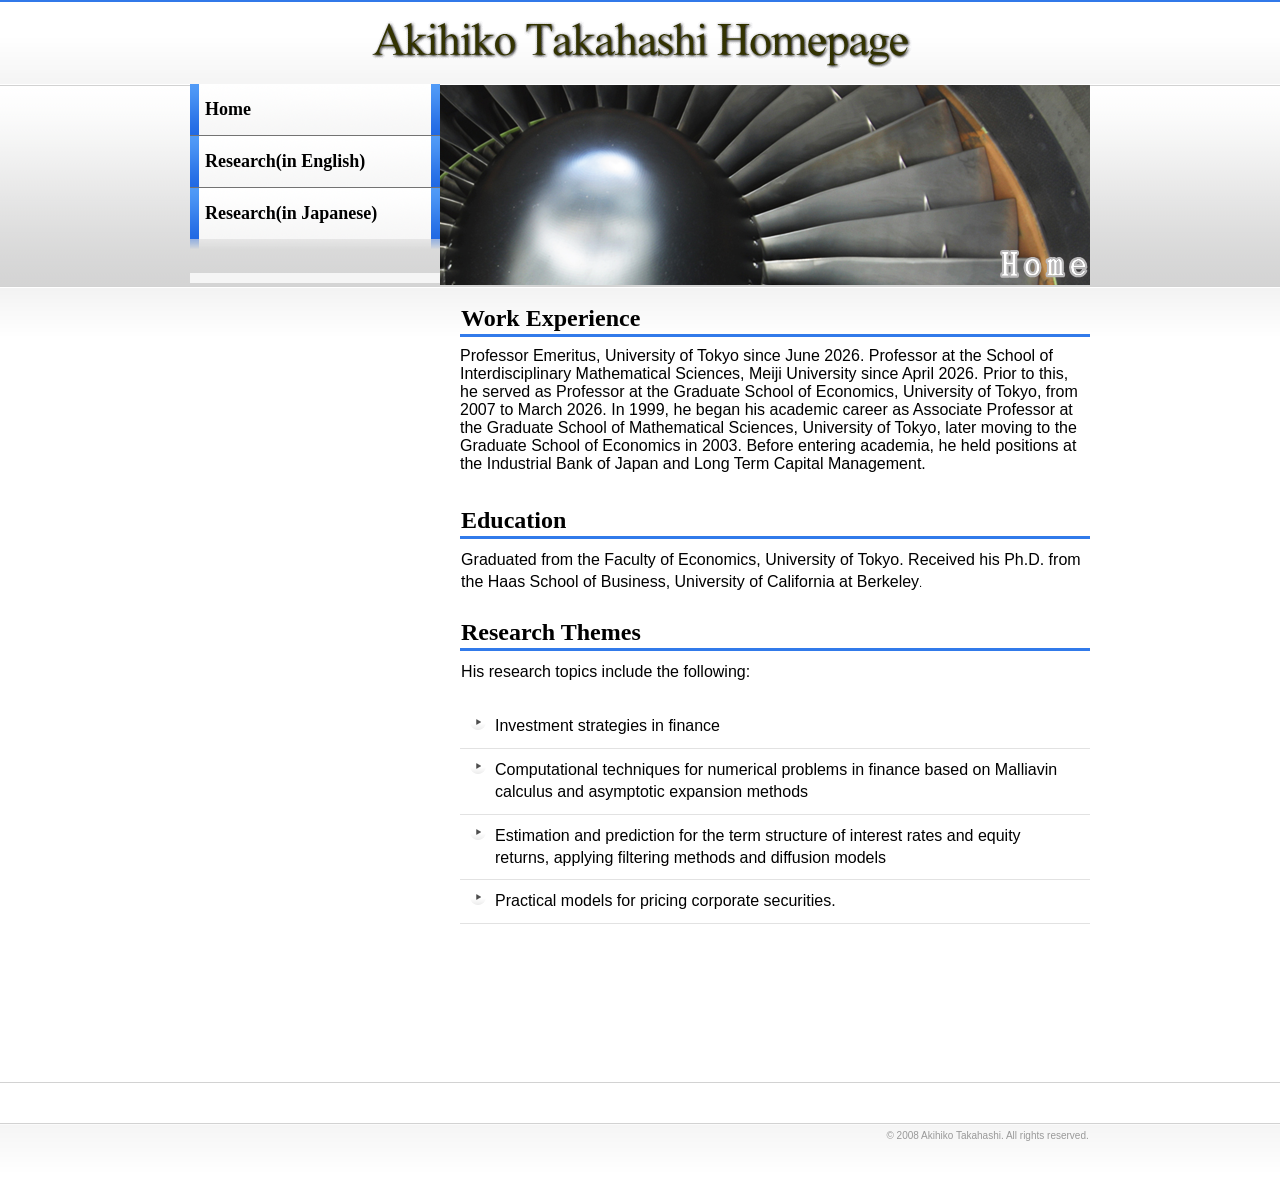
<file: index.html>
<!DOCTYPE HTML PUBLIC "-//W3C//DTD HTML 4.01 Transitional//EN" "http://www.w3.org/TR/html4/loose.dtd">
<html lang="ja">
<head>
<meta http-equiv="Content-Type" content="text/html; charset=UTF-8">
<meta http-equiv="Content-Style-Type" content="text/css">
<meta http-equiv="Content-Script-Type" content="text/javascript">
<meta name="GENERATOR" content="JustSystems Homepage Builder Version 17.0.1.0 for Windows">
<title>Akihiko Takahashi</title>
<link rel="stylesheet" href="hpbparts.css" type="text/css" id="hpbparts">
<link rel="stylesheet" href="container_1Ba_2c_left.css" type="text/css" id="hpbcontainer">
<link rel="stylesheet" href="main_1Ba_2c.css" type="text/css" id="hpbmain">
<link rel="stylesheet" href="user.css" type="text/css" id="hpbuser">
</head>
<body id="hpb-template-01-02a-01" class="hpb-layoutset-01"><!-- container -->
<div id="hpb-container">
  <!-- header -->
  <div id="hpb-header">
    <div id="hpb-headerMain">
      <p style="text-align : center;" align="center"><font size="+4" style="font-size : 310%;"><img src="logo112.gif" width="548" height="56" border="0" style="border-top-width : 0px;border-left-width : 0px;border-right-width : 0px;border-bottom-width : 0px;" alt="Akihiko Takahashi Homepage"></font></p>
    </div>
    <div id="hpb-headerExtra1">
      <p class="tel"><span></span></p>
    </div>
  </div>
  <!-- header end --><!-- inner -->
  <div id="hpb-inner">
    <!-- wrapper -->
    <div id="hpb-wrapper">
      <!-- page title -->
      <div id="hpb-title" class="hpb-top-image" style="background-image : url(top_mainimg_1Ba_011.png);"></div>
      <!-- page title end --><!-- main -->
      <div id="hpb-main">
        <!-- toppage -->
        <div id="toppage">
          <div id="toppage-topics">
            <h3><font size="5">Work Experience</font> </h3>
            <font size="3"> Professor Emeritus, University of Tokyo since June 2026. Professor at the School of Interdisciplinary Mathematical Sciences, Meiji University since April 2026. Prior to this, he served as Professor at the Graduate School of Economics, University of Tokyo, from 2007 to March 2026. In 1999, he began his academic career as Associate Professor at the Graduate School of Mathematical Sciences, University of Tokyo, later moving to the Graduate School of Economics in 2003. Before entering academia, he held positions at the Industrial Bank of Japan and Long Term Capital Management. </font>
            <hr>
          </div>
          <div id="toppage-news">
            <h3><span class="en"><font size="5">Education</font></span><span class="ja">新着情報</span></h3>
            <p><font size="3">Graduated from the Faculty of Economics, University of Tokyo. Received his Ph.D. from the Haas School of Business, University of California at Berkeley</font>. </p>
          </div>
          <div id="pagetop">
            <h3><span class="en"><font size="5">Research Themes</font></span><span class="ja">新着情報</span></h3>
            <p><font size="3">His research topics include the following:
            <ul>
            
            <li>Investment strategies in finance</li>
            <li>Computational techniques for numerical problems in finance based on Malliavin calculus and asymptotic expansion methods</li>
            <li>Estimation and prediction for the term structure of interest rates and equity returns, applying filtering methods and diffusion models </li>
            <li> Practical models for pricing corporate securities. </li>

           </ul>
          </p>
          </div>
        </div>
        <!-- toppage end -->
      </div>
      <!-- main end -->
      <p><font size="3"><br>
      <br>
      </font></p>
    </div>
    <!-- wrapper end --><!-- navi -->
    <div id="hpb-nav">
      <ul>
        <li id="nav-toppage"><a href="index.html"><b><span class="ja"><font size="+1" face="ＭＳ Ｐ明朝">Home </font>　</span></b><span class="en"></span></a>
        <li id="nav-concept"><a href="research2.html"><span class="ja"><font size="+1" face="ＭＳ Ｐ明朝"><b>Research(in English)</b></font></span><span class="en"></span></a>
	<li id="nav-concept"><a href="research2j.html"><span class="ja"><font size="+1" face="ＭＳ Ｐ明朝"><b>Research(in Japanese)</b></font></span><span class="en"></span></a>
      </ul>
    </div>
    <!-- navi end --><!-- aside -->
    <div id="hpb-aside">
      <div id="banner">
        <ul>
          <li></ul>
      </div>
      <div id="companyinfo">
      </div>
    </div>
    <!-- aside end -->
  </div>
  <!-- inner end --><!-- footer -->
  <div id="hpb-footer">
    <div id="hpb-footerMain">
      <p><font color="#999999" size="1">© 2008 Akihiko Takahashi. All rights reserved.</font></p>
    </div>
    <div id="hpb-footerExtra1"></div>
  </div>
  <!-- footer end -->
</div>
<!-- container end --></body>
</html>
</file>
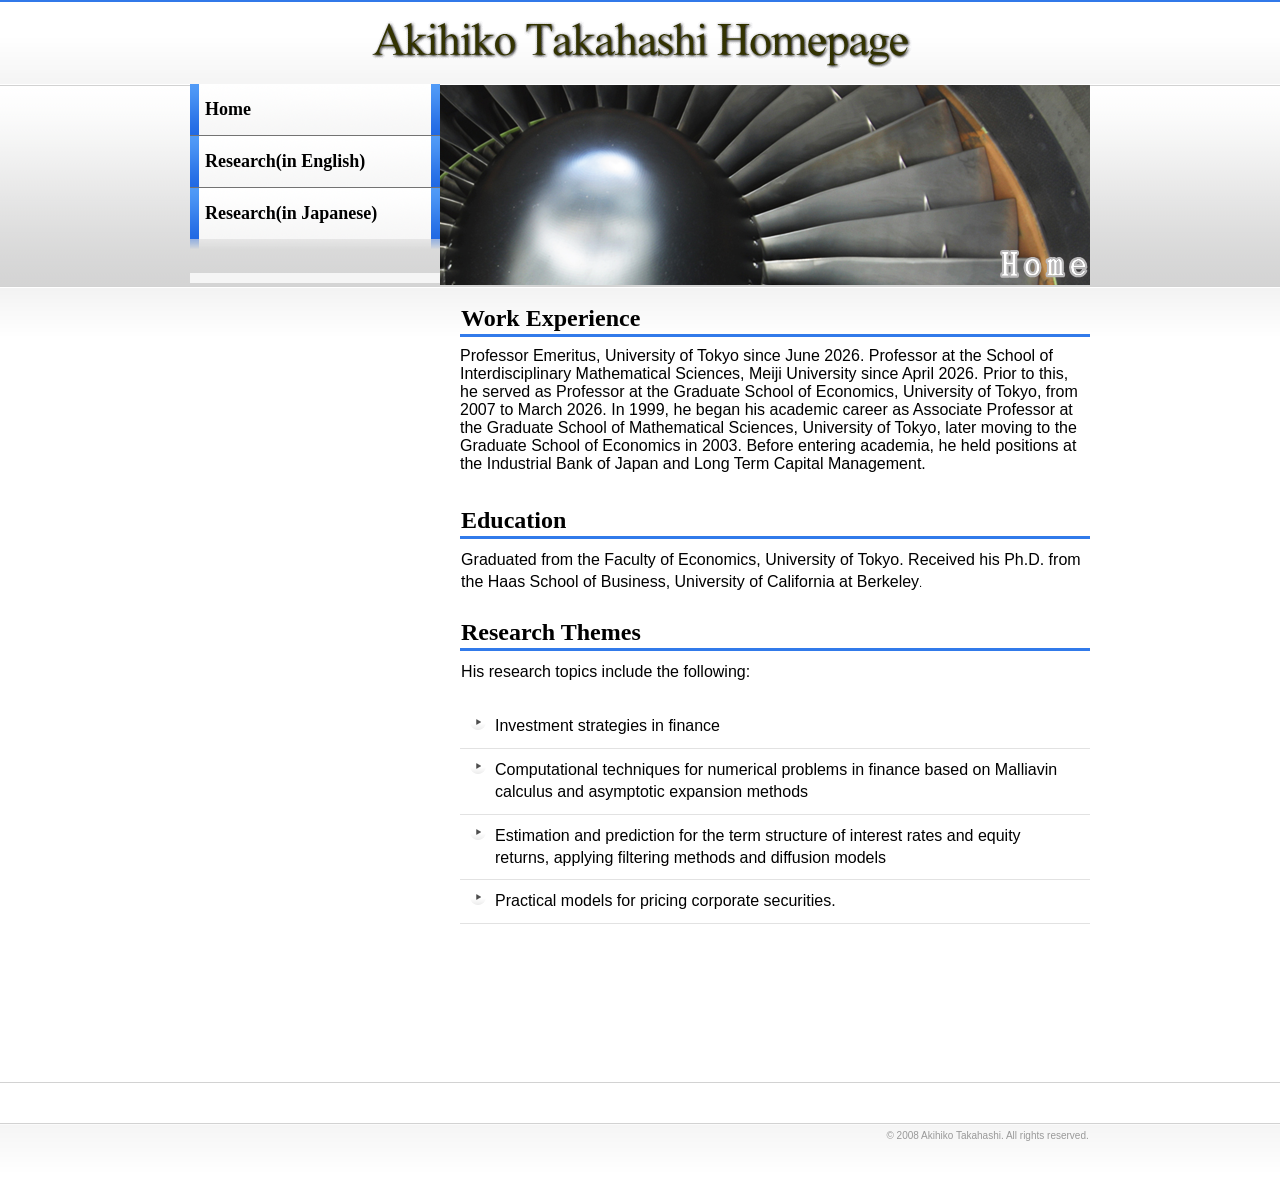
<file: _cssskin/index.html>
<!DOCTYPE html PUBLIC "-//W3C//DTD XHTML 1.0 Transitional//EN" "http://www.w3.org/TR/xhtml1/DTD/xhtml1-transitional.dtd"><html xmlns="http://www.w3.org/1999/xhtml">
<head>
<meta http-equiv="content-language" content="ja" />
<meta http-equiv="content-type" content="text/html; charset=UTF-8" />
<meta http-equiv="content-style-type" content="text/css" />
<meta http-equiv="content-script-type" content="text/javascript" />
<meta name="robots" content="noindex,nofollow" />
<meta name="keywords" content="" />
<meta name="description" content="" />
<meta http-equiv="pragma" content="no-cache" />
<meta http-equiv="refresh" content="0; url=../../" />
<title>GO</title>
</head>
<body>
</body>
</html>
</file>
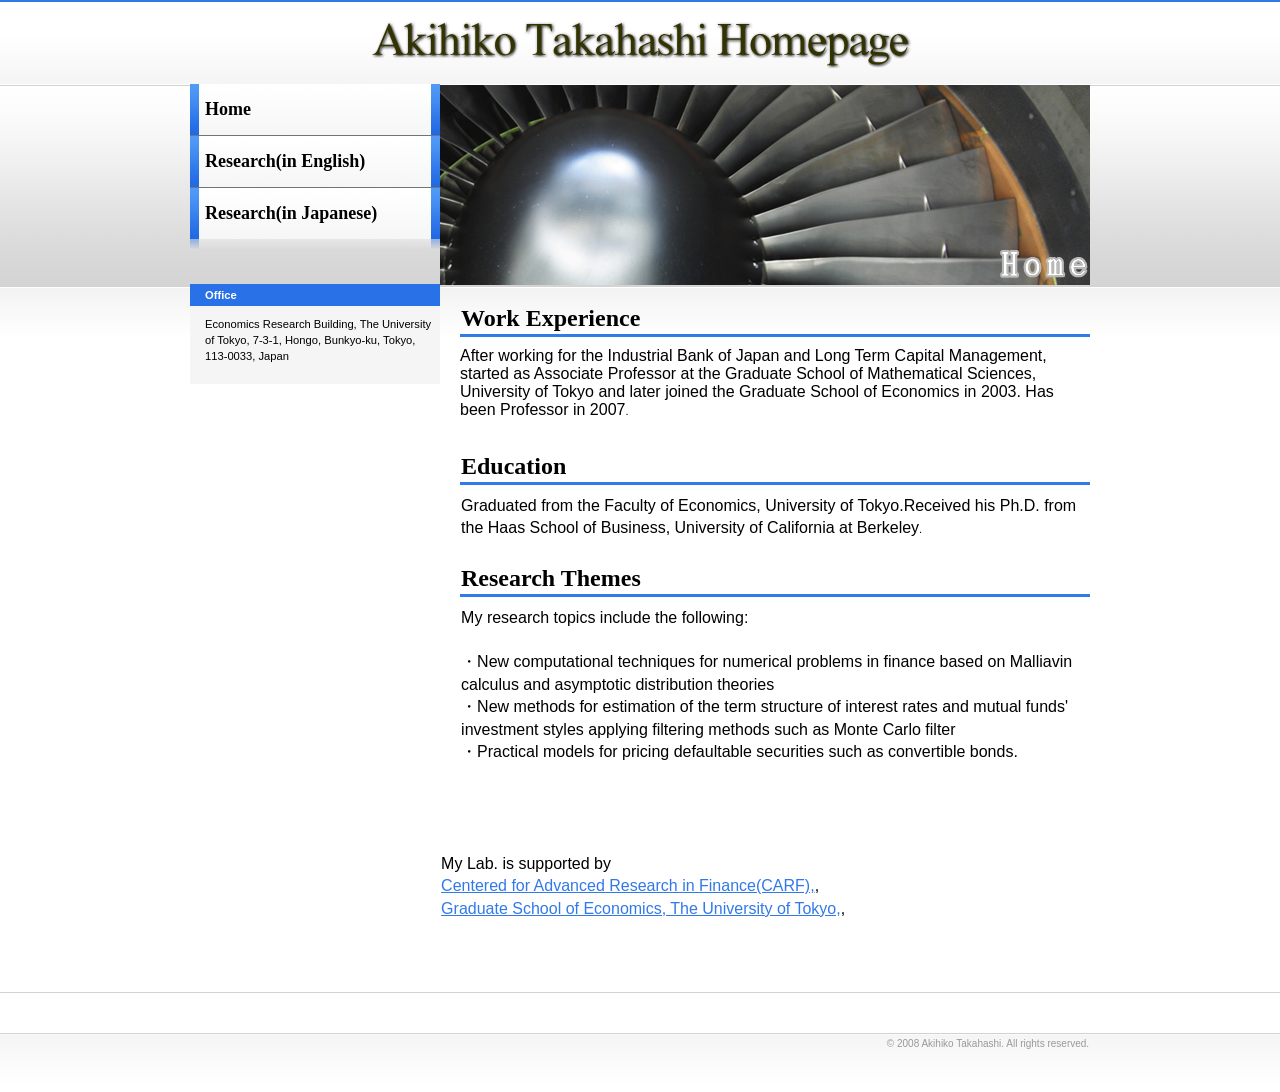
<file: home.html>
<!DOCTYPE HTML PUBLIC "-//W3C//DTD HTML 4.01 Transitional//EN" "http://www.w3.org/TR/html4/loose.dtd">
<html lang="ja">
<head>
<meta http-equiv="Content-Type" content="text/html; charset=UTF-8">
<meta http-equiv="Content-Style-Type" content="text/css">
<meta http-equiv="Content-Script-Type" content="text/javascript">
<meta name="GENERATOR" content="JustSystems Homepage Builder Version 17.0.1.0 for Windows">
<title>Akihiko Takahashi</title>
<link rel="stylesheet" href="hpbparts.css" type="text/css" id="hpbparts">
<link rel="stylesheet" href="container_1Ba_2c_left.css" type="text/css" id="hpbcontainer">
<link rel="stylesheet" href="main_1Ba_2c.css" type="text/css" id="hpbmain">
<link rel="stylesheet" href="user.css" type="text/css" id="hpbuser">
</head>
<body id="hpb-template-01-02a-01" class="hpb-layoutset-01"><!-- container -->
<div id="hpb-container">
  <!-- header -->
  <div id="hpb-header">
    <div id="hpb-headerMain">
      <p style="text-align : center;" align="center"><font size="+4" style="font-size : 310%;"><img src="logo112.gif" width="548" height="56" border="0" style="border-top-width : 0px;border-left-width : 0px;border-right-width : 0px;border-bottom-width : 0px;" alt="Akihiko Takahashi Homepage"></font></p>
    </div>
    <div id="hpb-headerExtra1">
      <p class="tel"><span></span></p>
    </div>
  </div>
  <!-- header end --><!-- inner -->
  <div id="hpb-inner">
    <!-- wrapper -->
    <div id="hpb-wrapper">
      <!-- page title -->
      <div id="hpb-title" class="hpb-top-image" style="background-image : url(top_mainimg_1Ba_011.png);"></div>
      <!-- page title end --><!-- main -->
      <div id="hpb-main">
        <!-- toppage -->
        <div id="toppage">
          <div id="toppage-topics">
            <h3><font size="5">Work Experience</font> </h3>
            <font size="3">After working for the Industrial Bank of Japan and Long Term Capital Management, started as Associate Professor at the Graduate School of Mathematical Sciences, University of Tokyo and later joined the Graduate School of Economics in 2003. Has been Professor in 2007</font>.
            <hr>
          </div>
          <div id="toppage-news">
            <h3><span class="en"><font size="5">Education</font></span><span class="ja">新着情報</span></h3>
            <p><font size="3">Graduated from the Faculty of Economics, University of Tokyo.Received his Ph.D. from the Haas School of Business, University of California at Berkeley</font>. </p>
          </div>
          <div id="pagetop">
            <h3><span class="en"><font size="5">Research Themes</font></span><span class="ja">新着情報</span></h3>
            <p><font size="3">My research topics include the following:<br>
            <BR>
            ・New computational techniques for numerical problems in finance based on Malliavin calculus and asymptotic distribution theories<BR>
            ・New methods for estimation of the term structure of interest rates and mutual funds' investment styles applying filtering methods such as Monte Carlo filter<BR>
            ・Practical models for pricing defaultable securities such as convertible
            bonds.</font></p>
          </div>
        </div>
        <!-- toppage end -->
      </div>
      <!-- main end -->
      <p><font size="3"><br>
      <br>
      <br>
      My Lab. is supported by <BR>
      <a href="http://www.carf.e.u-tokyo.ac.jp/">Centered for Advanced Research in Finance(CARF),</a>,<BR>
      <a href="http://www.e.u-tokyo.ac.jp/index.html">Graduate School of Economics, The University of Tokyo,</a>,</font></p>
    </div>
    <!-- wrapper end --><!-- navi -->
    <div id="hpb-nav">
      <ul>
        <li id="nav-toppage"><a href="home.html"><b><span class="ja"><font size="+1" face="ＭＳ Ｐ明朝">Home </font>　</span></b><span class="en"></span></a>
        <li id="nav-concept"><a href="research2.html"><span class="ja"><font size="+1" face="ＭＳ Ｐ明朝"><b>Research(in English)</b></font></span><span class="en"></span></a>
	<li id="nav-concept"><a href="research2j.html"><span class="ja"><font size="+1" face="ＭＳ Ｐ明朝"><b>Research(in Japanese)</b></font></span><span class="en"></span></a>
      </ul>
    </div>
    <!-- navi end --><!-- aside -->
    <div id="hpb-aside">
      <div id="banner">
        <ul>
          <li></ul>
      </div>
      <div id="companyinfo">
        <h3>Office</h3>
        <p>Economics Research Building, The University of Tokyo, 
	7-3-1, Hongo, Bunkyo-ku, Tokyo, 113-0033, Japan
</p>
      </div>
    </div>
    <!-- aside end -->
  </div>
  <!-- inner end --><!-- footer -->
  <div id="hpb-footer">
    <div id="hpb-footerMain">
      <p><font color="#999999" size="1">© 2008 Akihiko Takahashi. All rights reserved.</font></p>
    </div>
    <div id="hpb-footerExtra1"></div>
  </div>
  <!-- footer end -->
</div>
<!-- container end --></body>
</html>
</file>
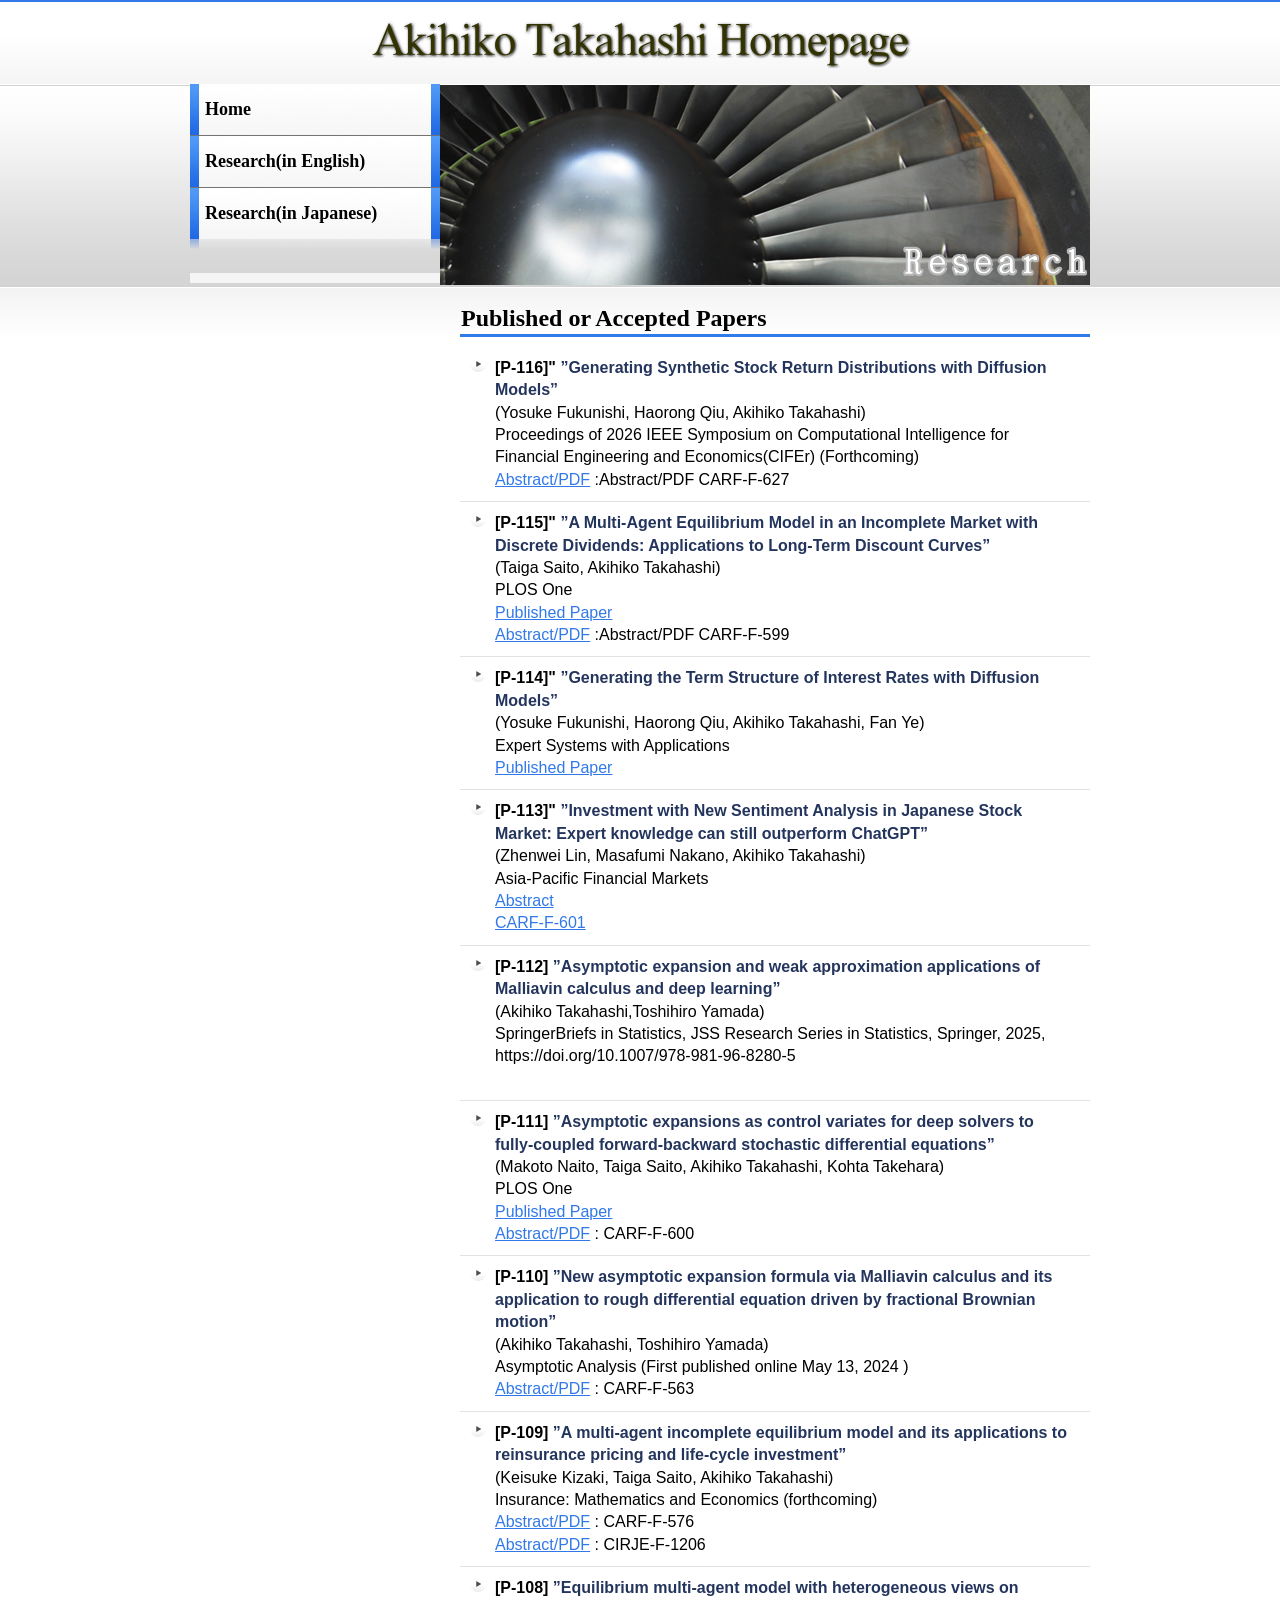
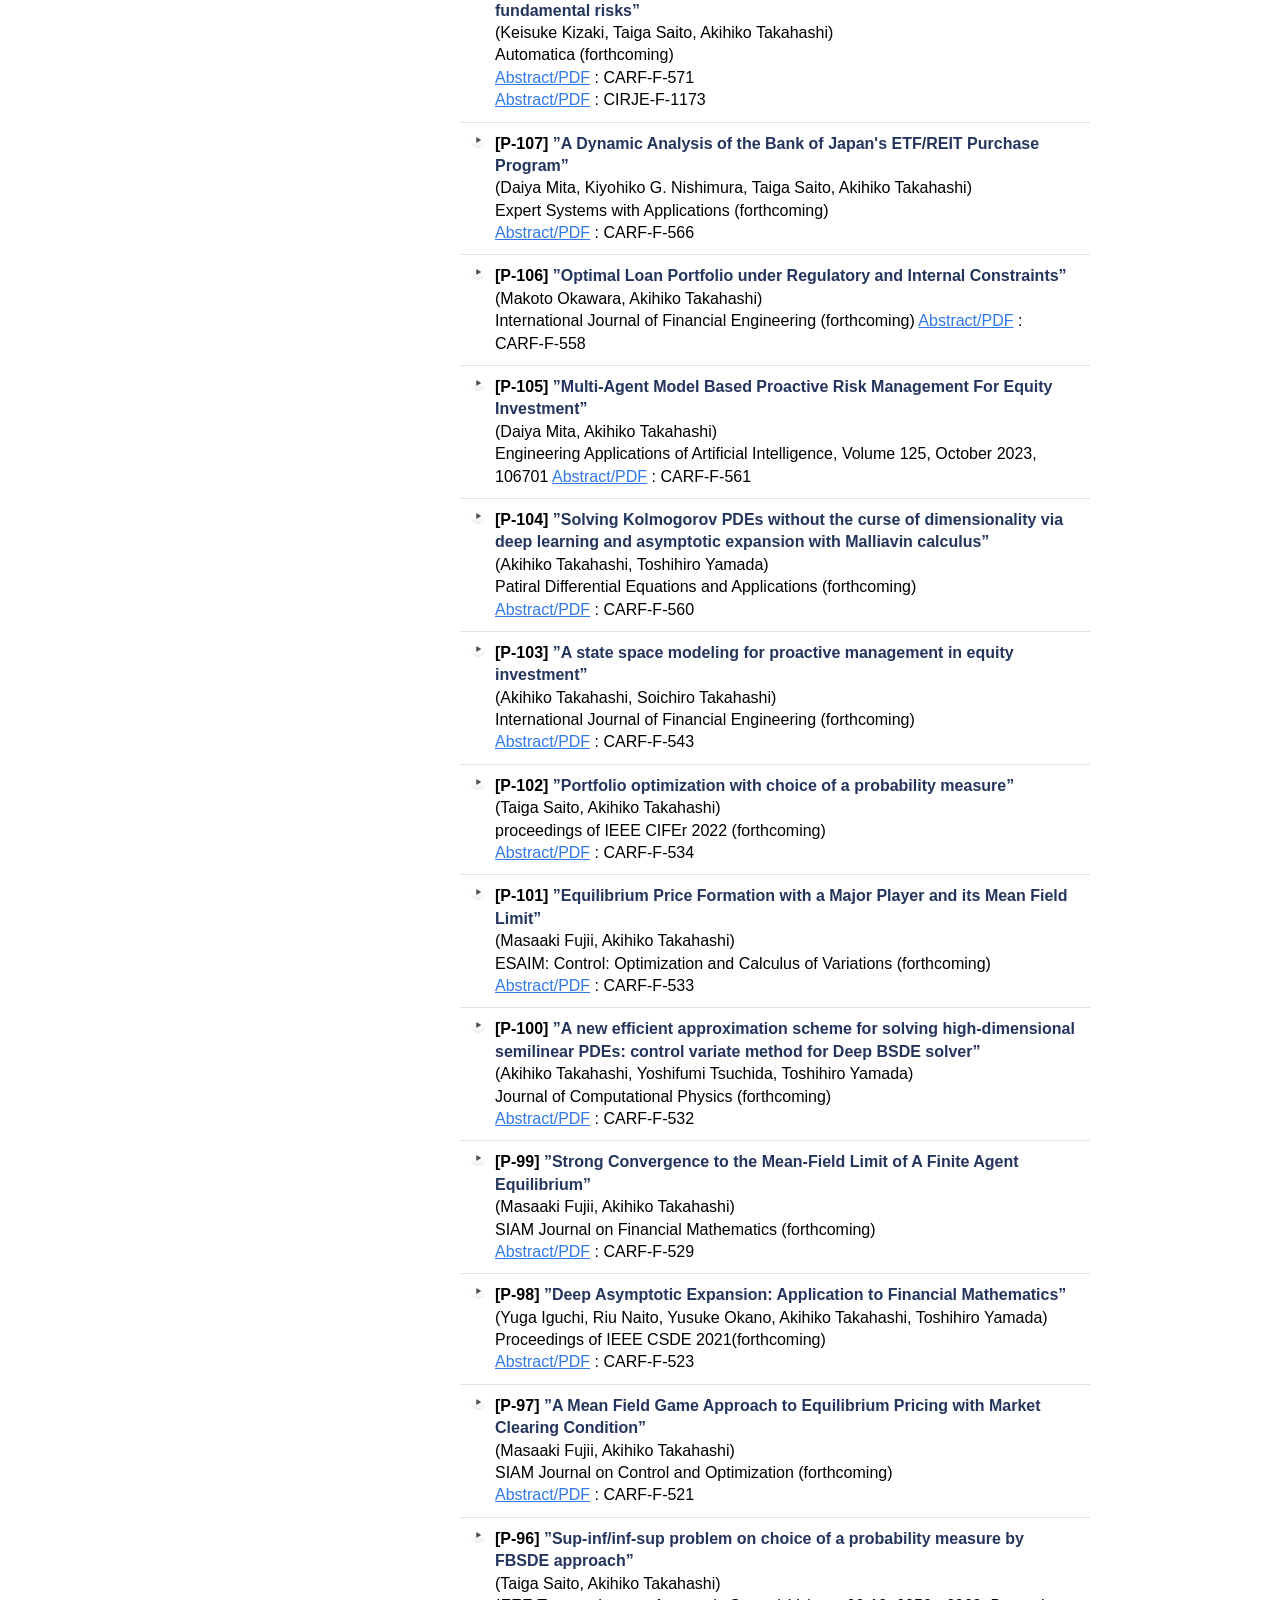
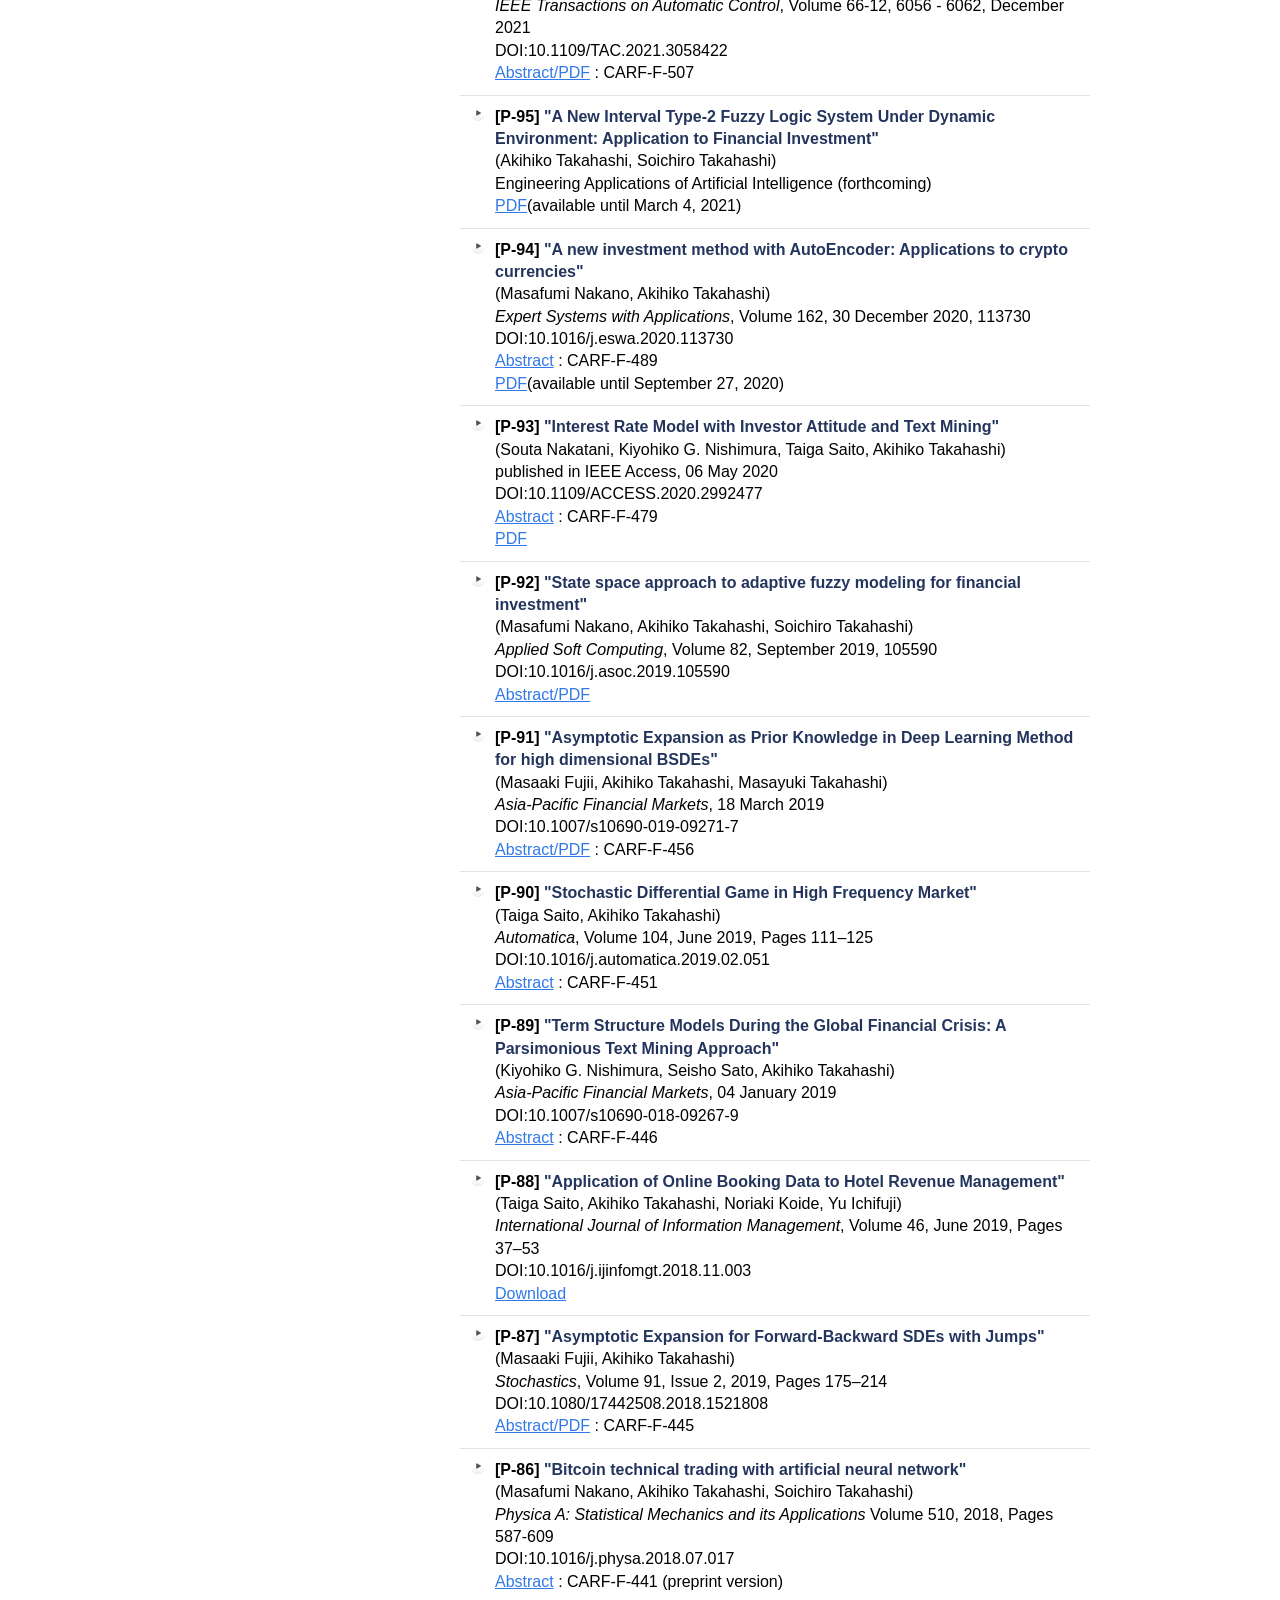
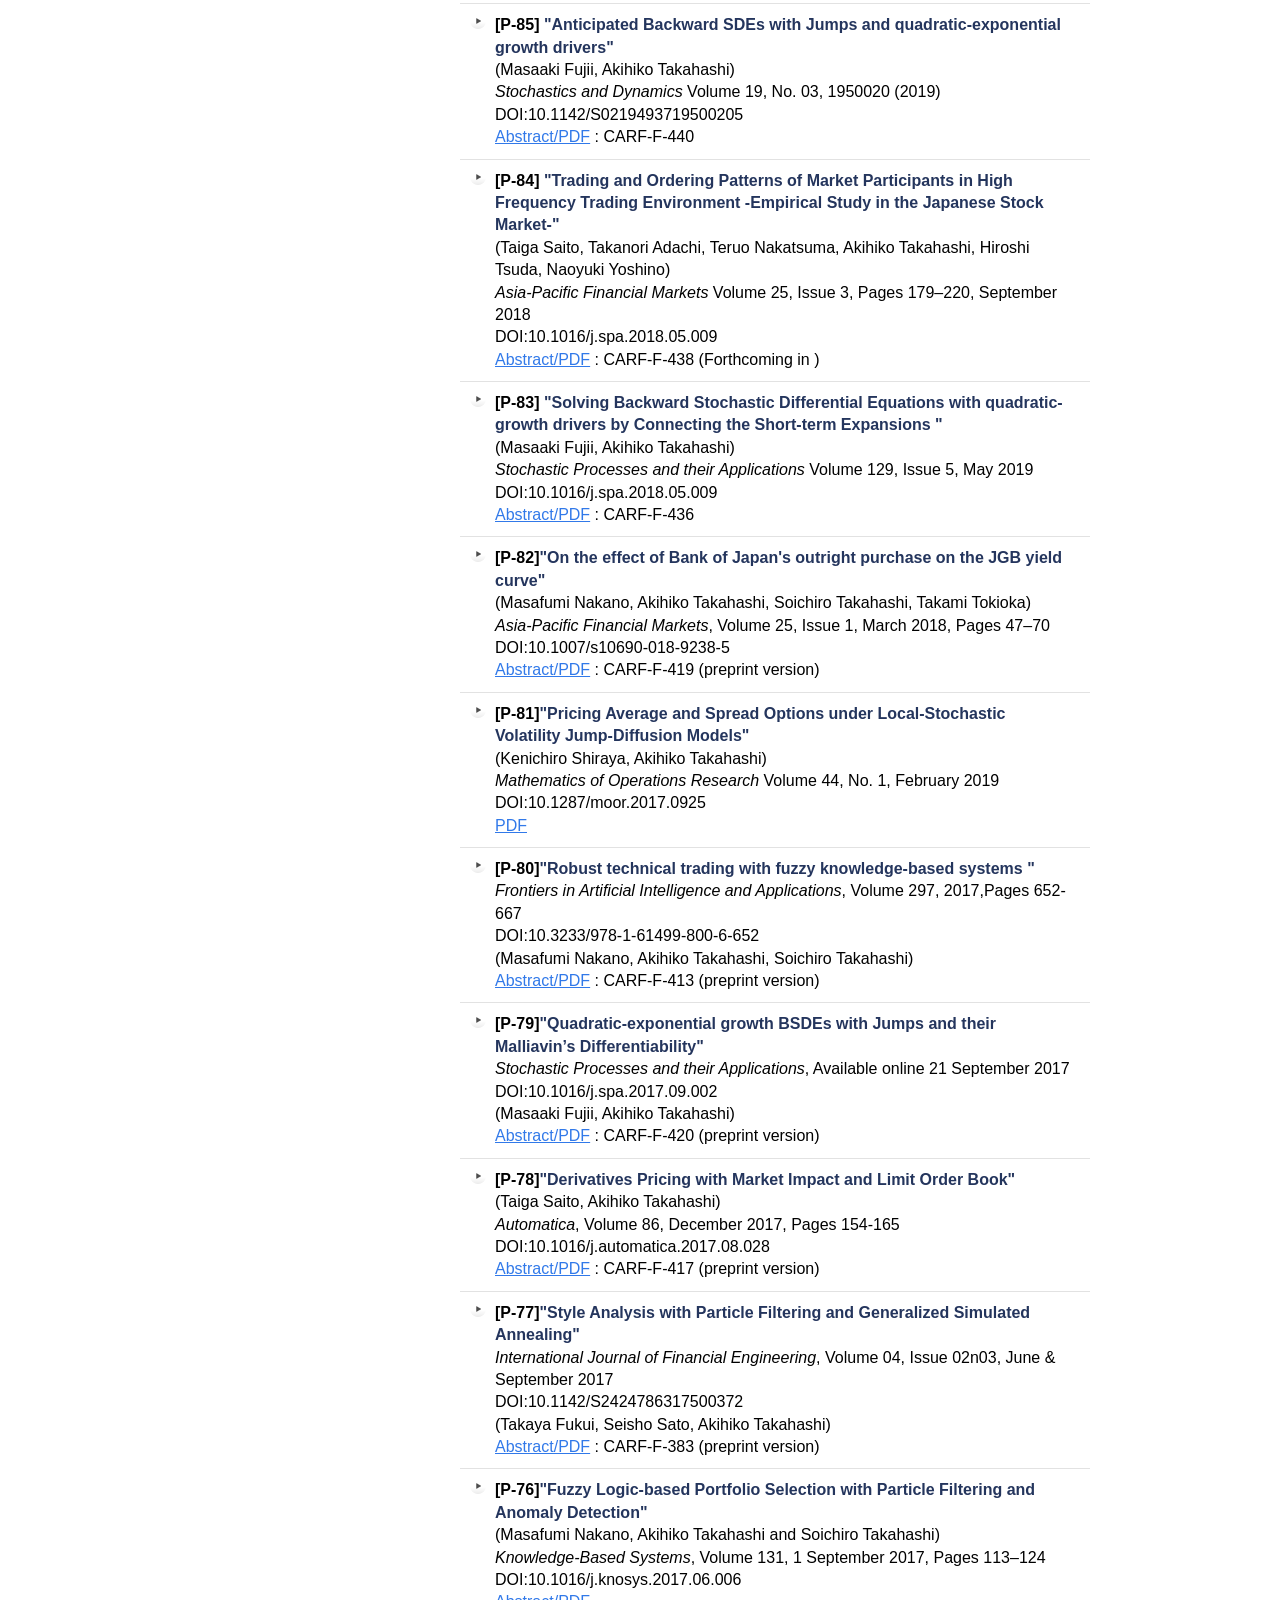
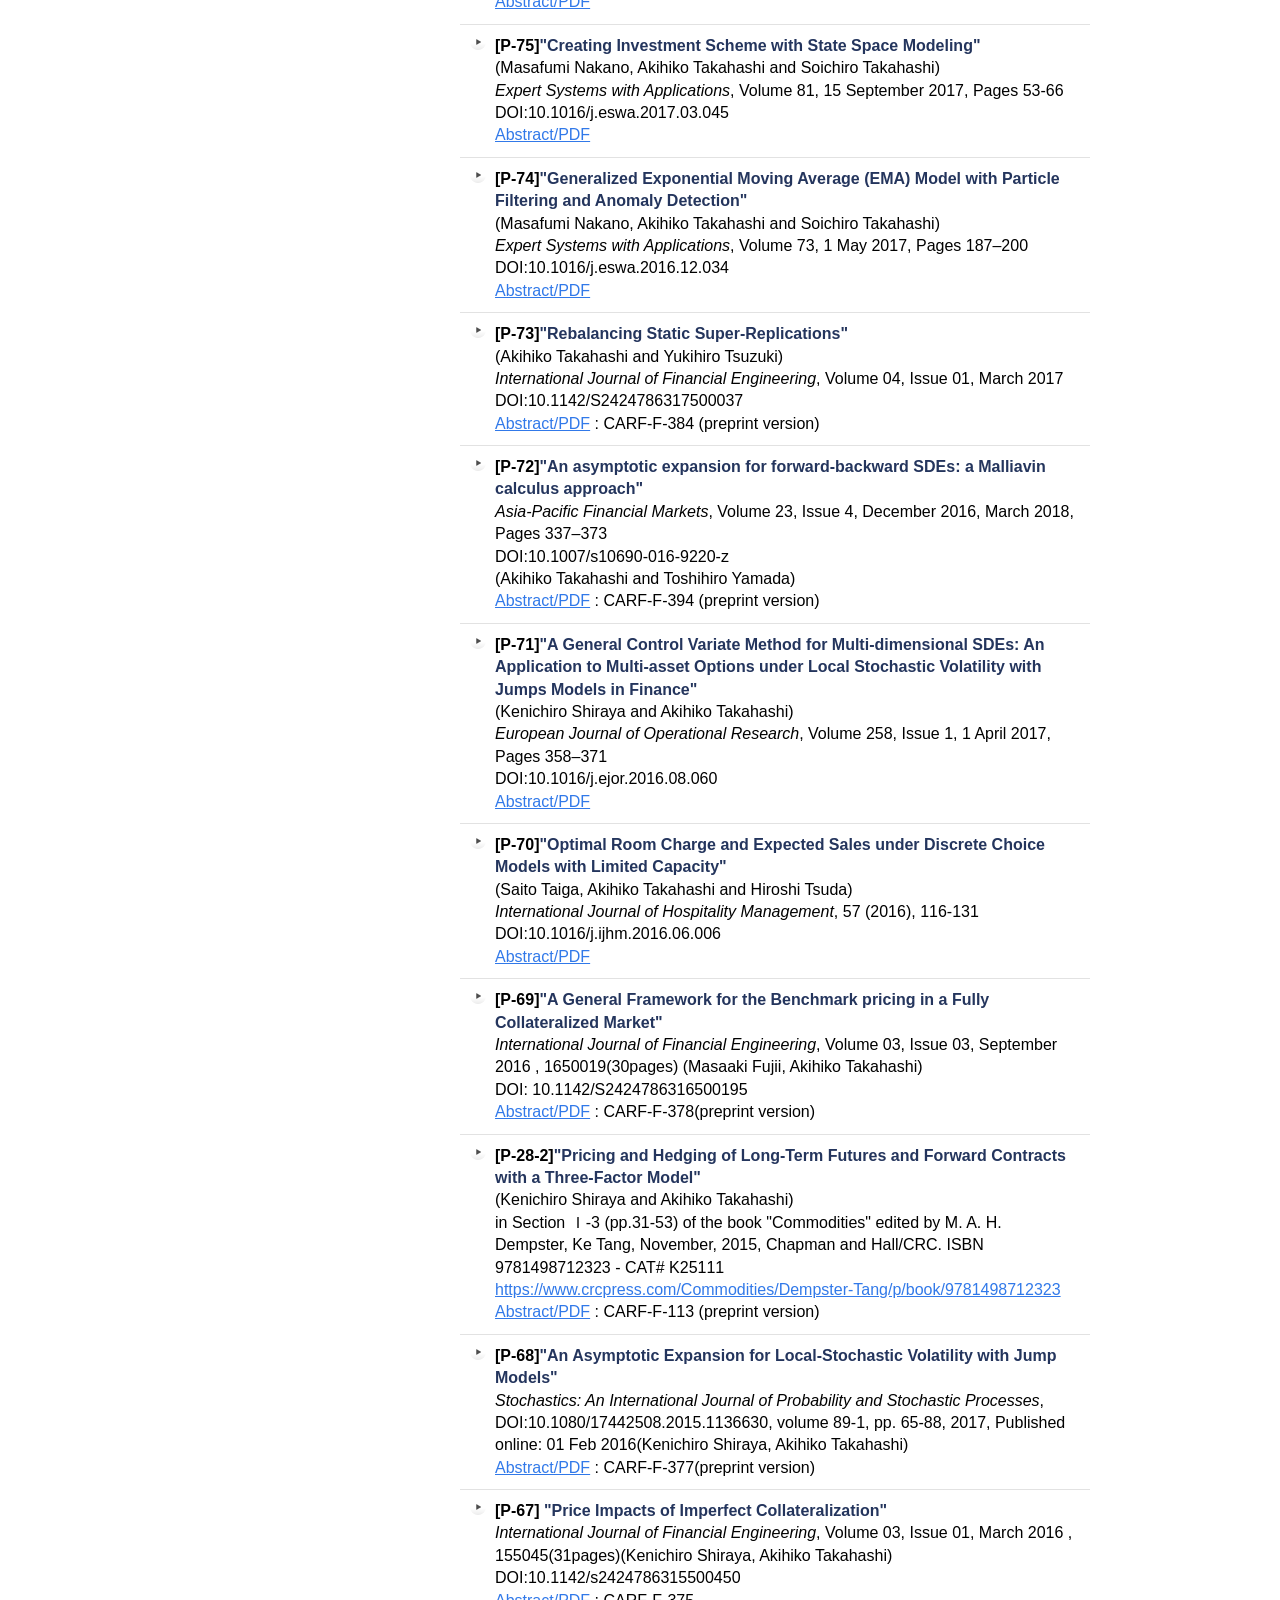
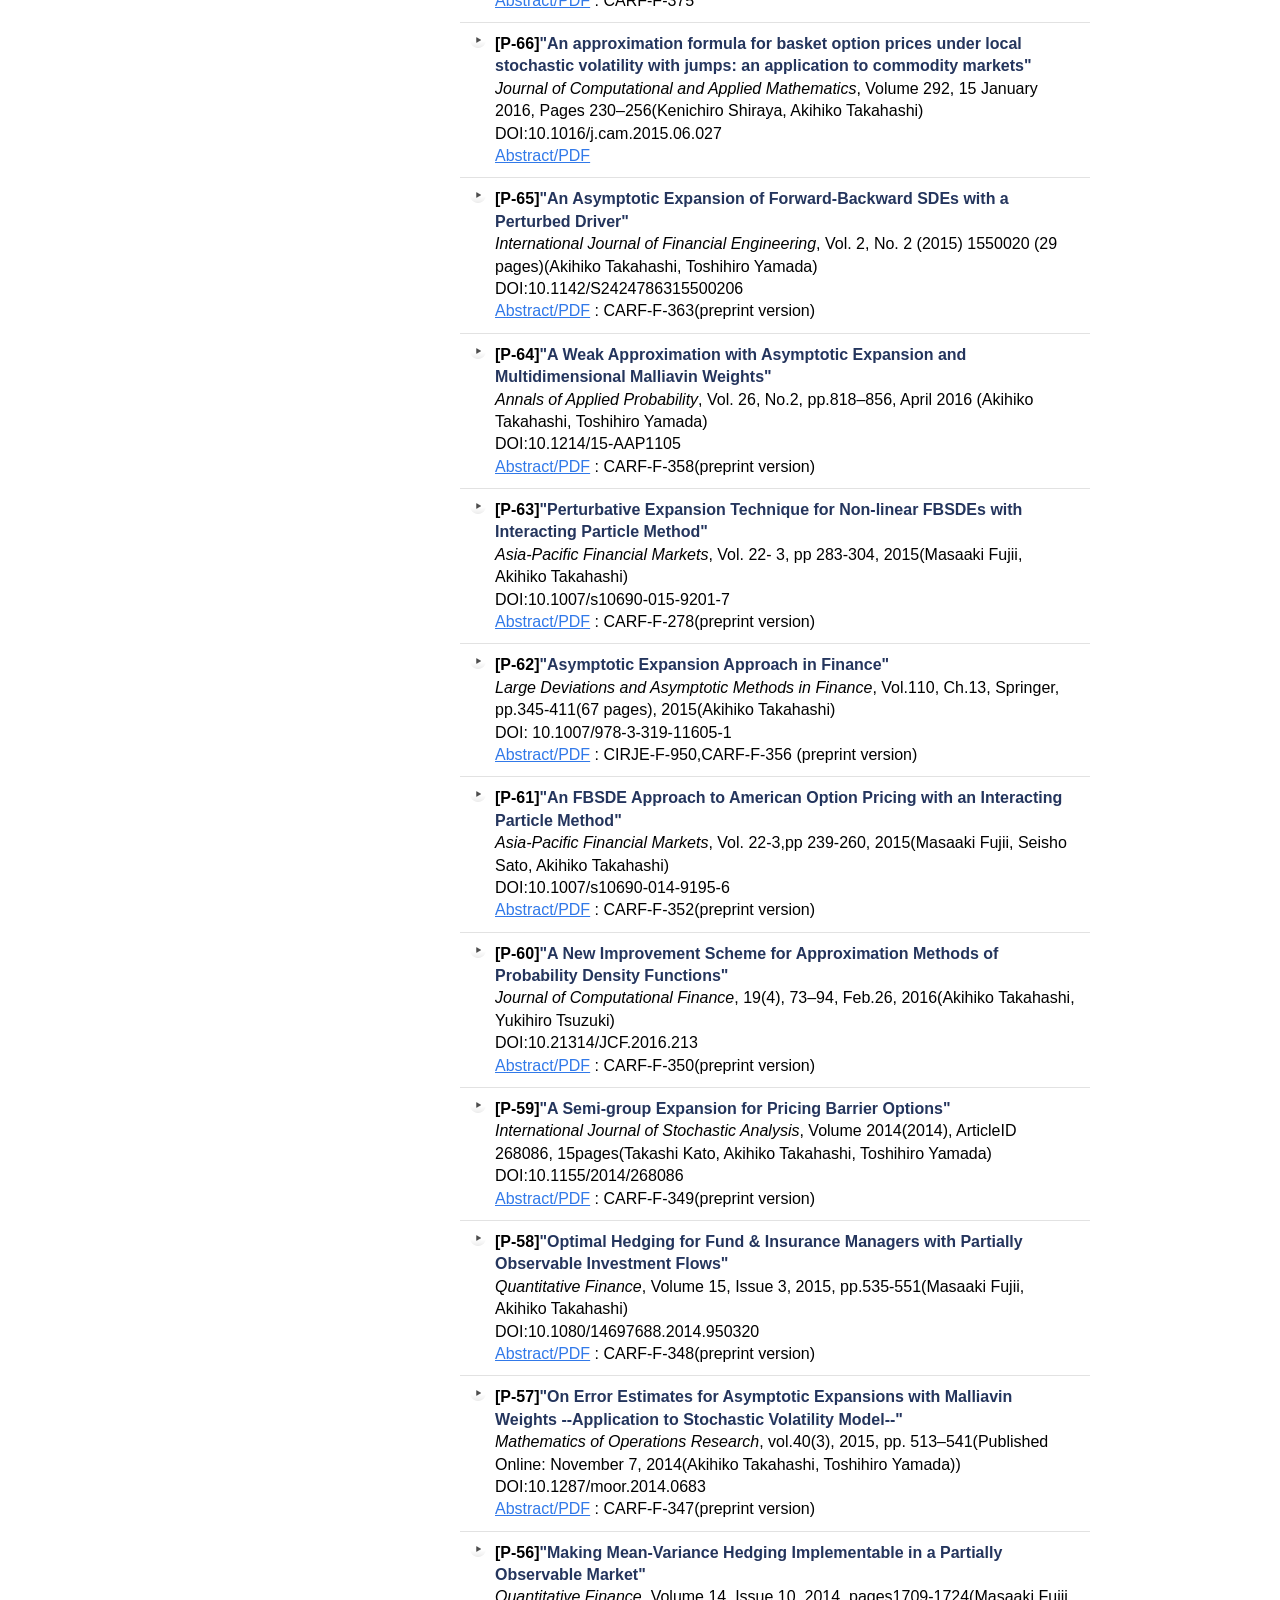
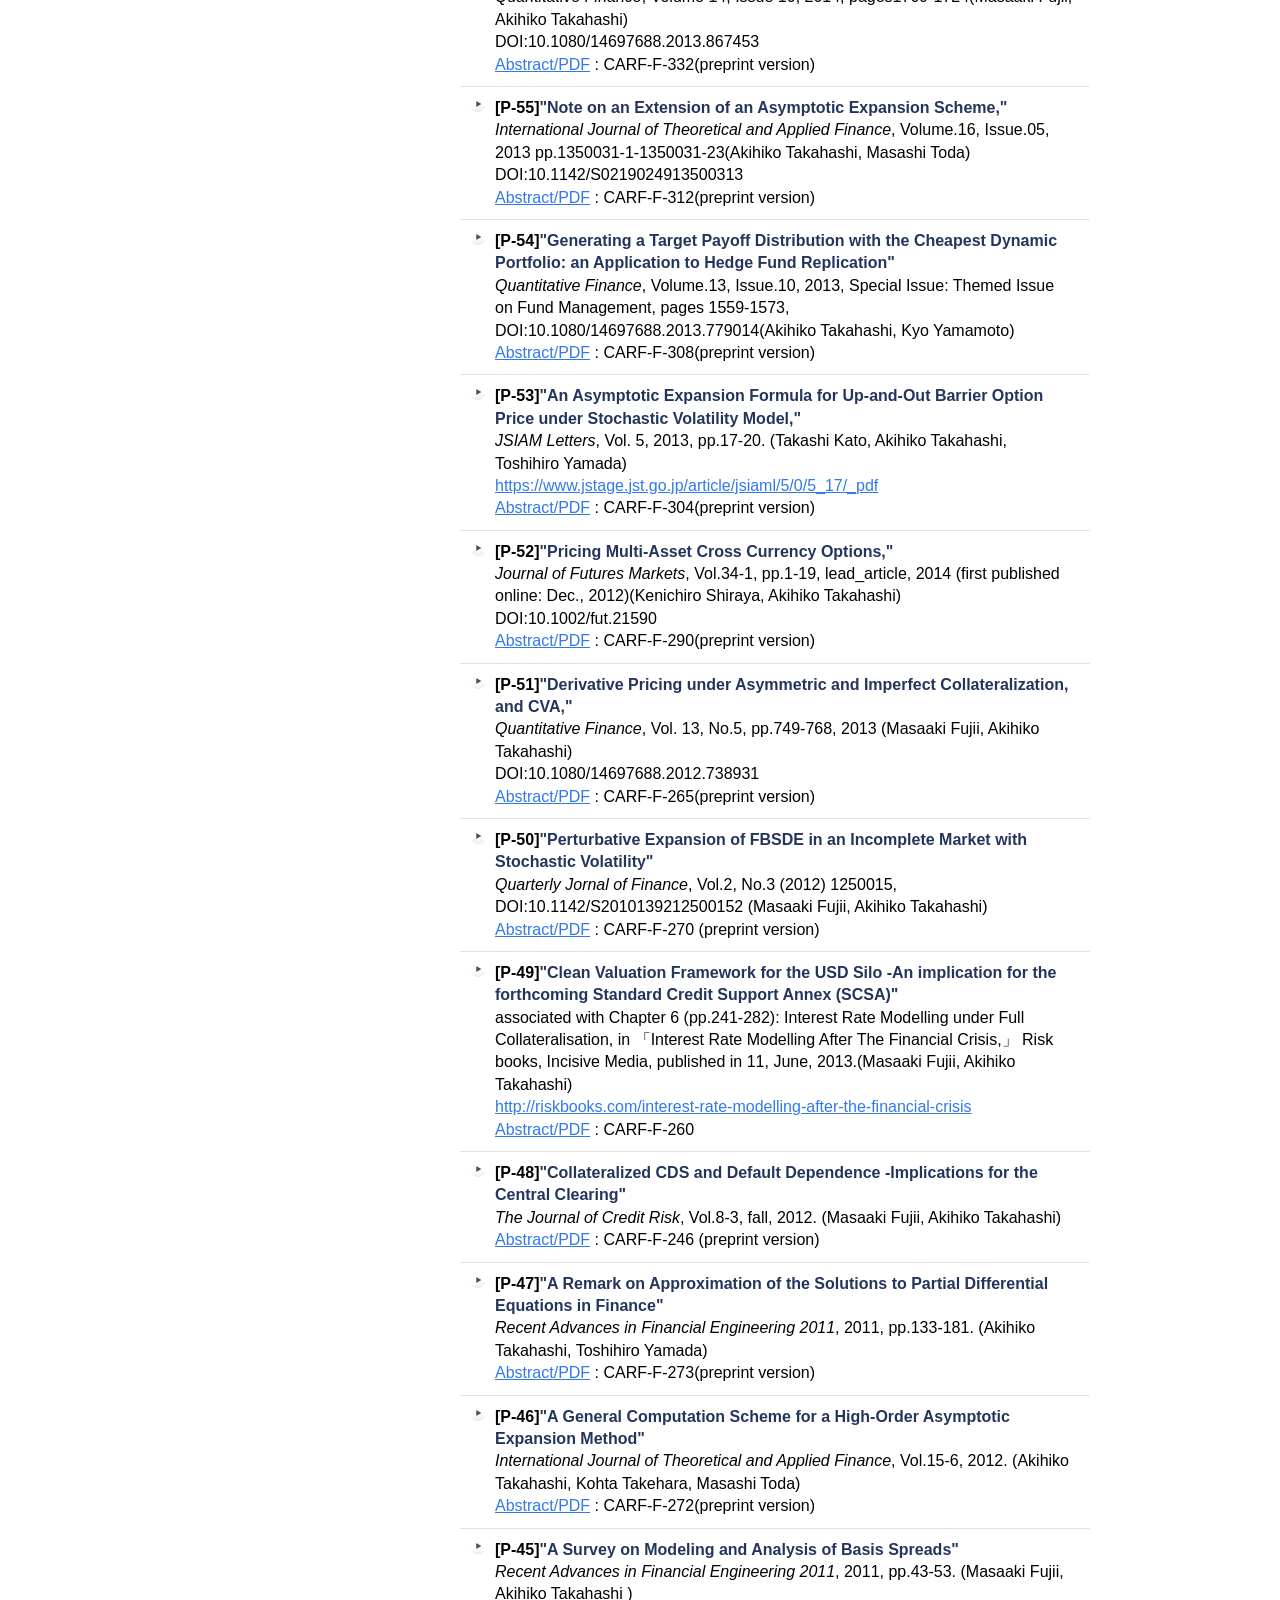
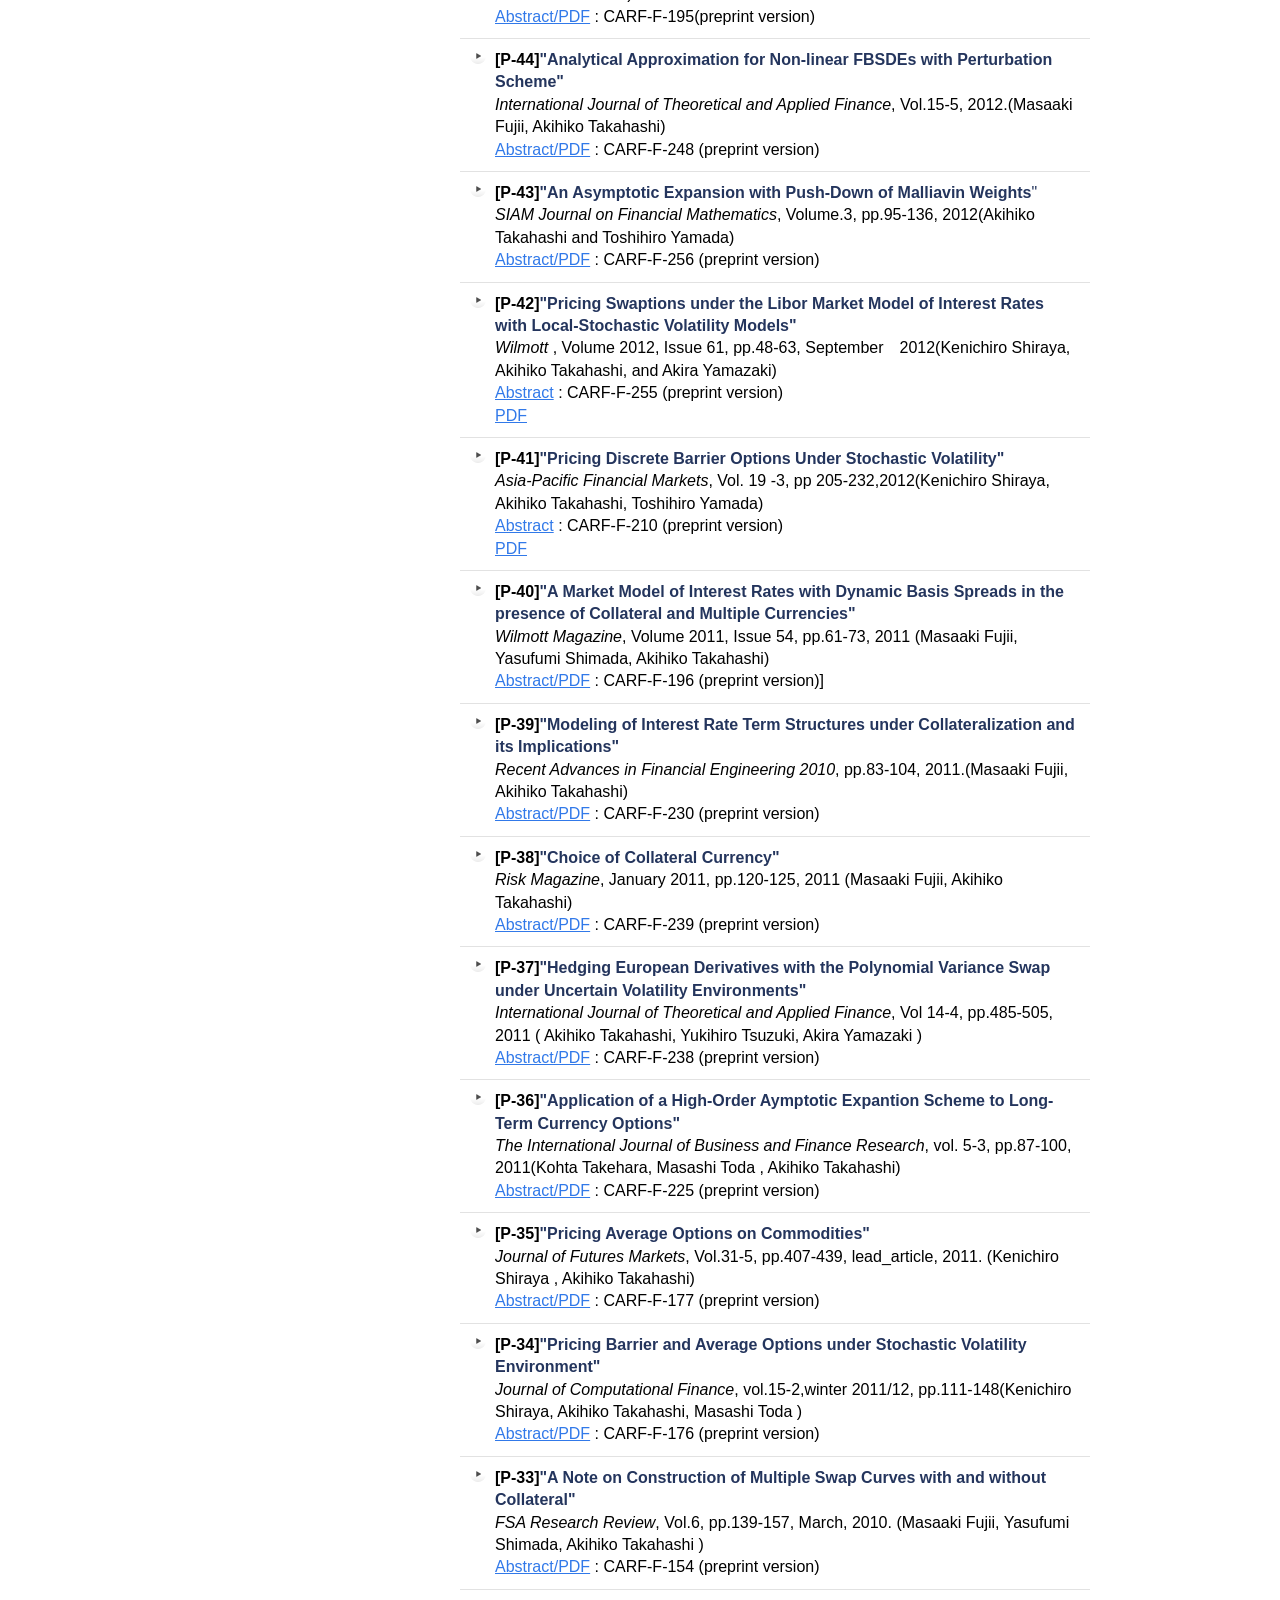
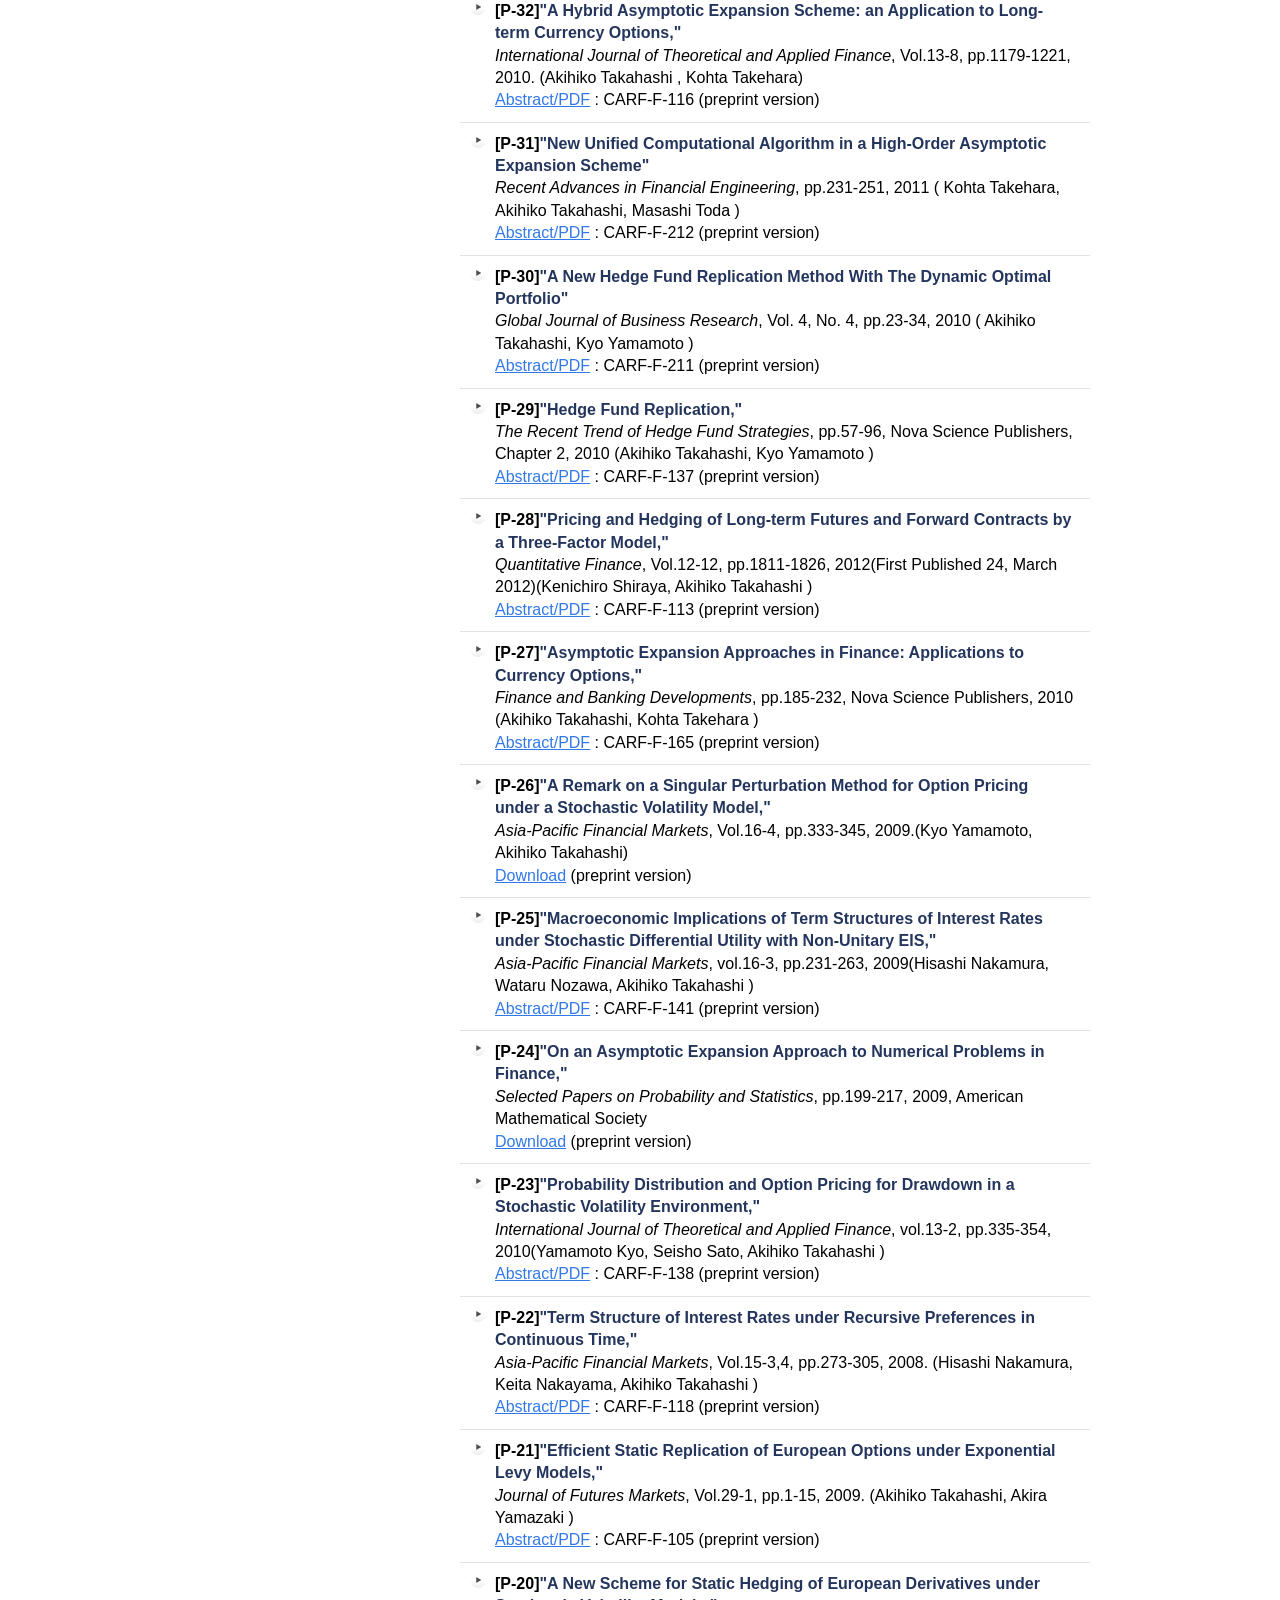
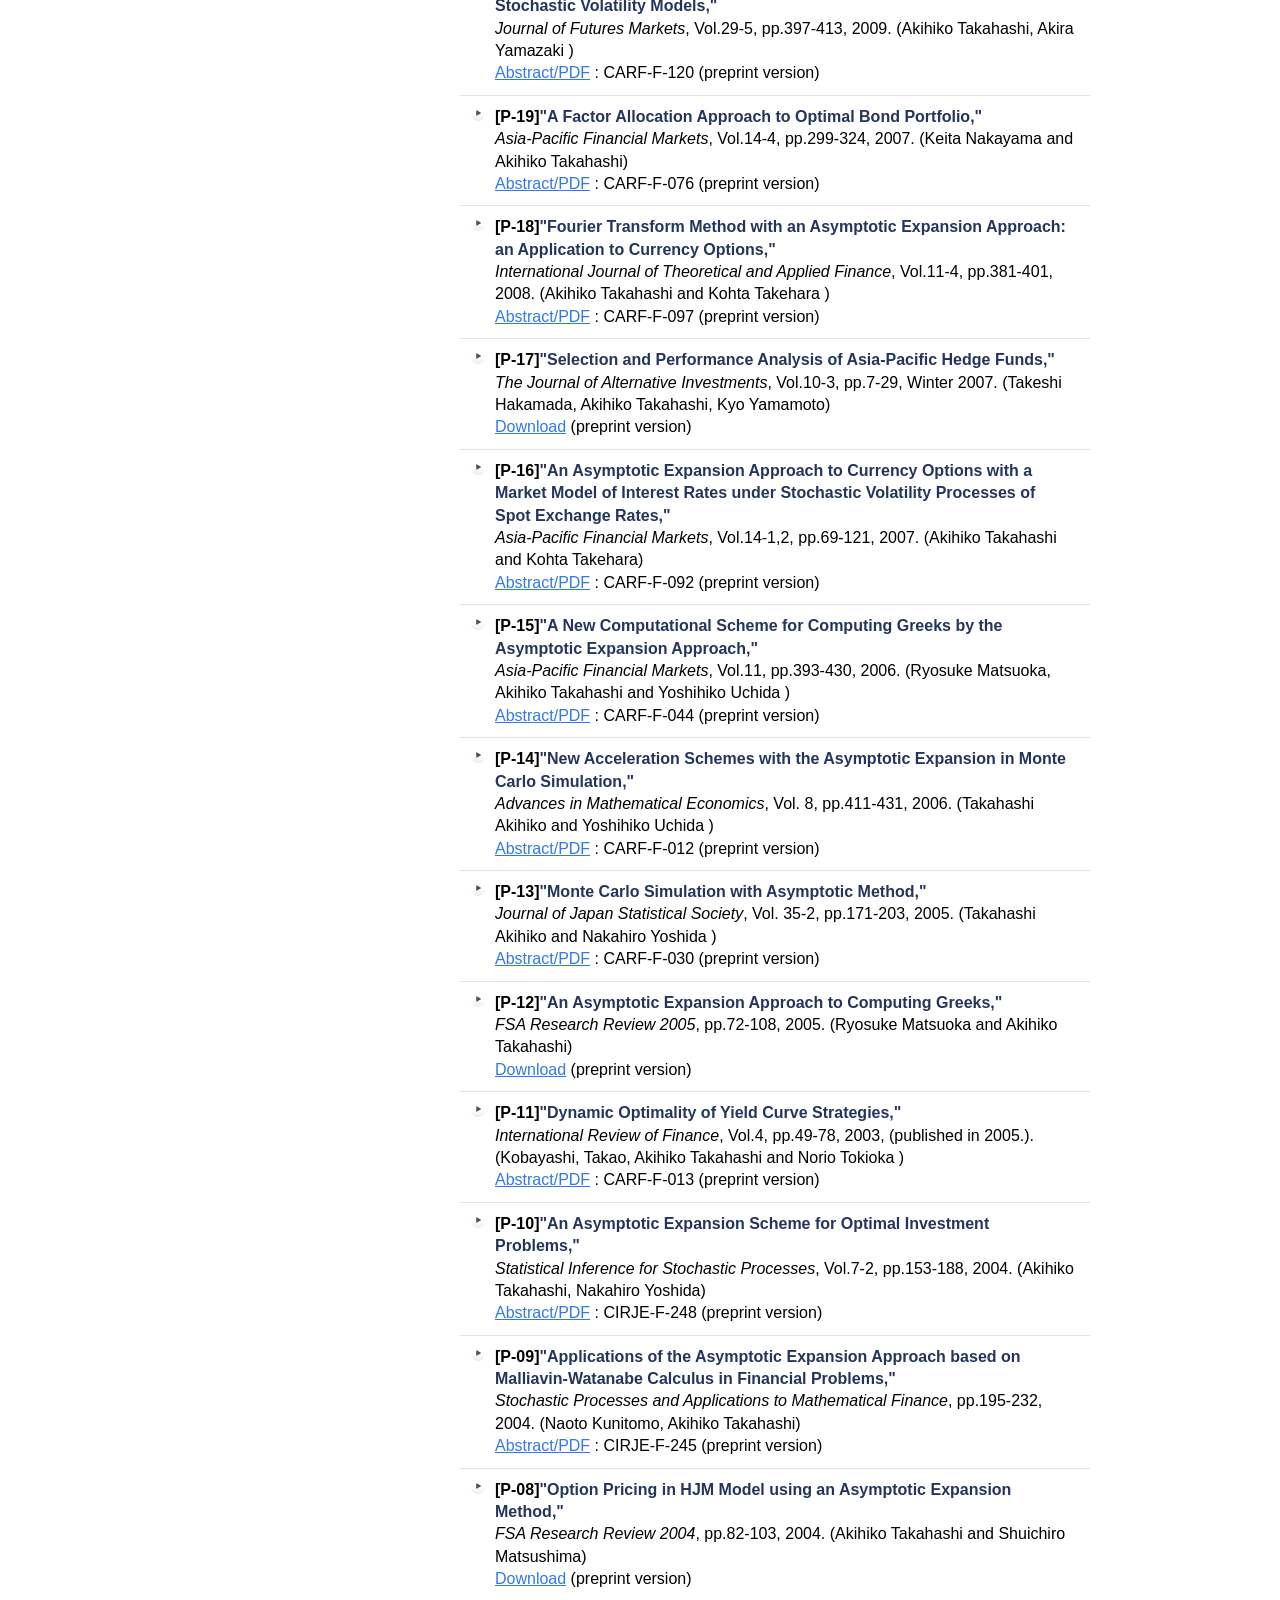
<file: research2.html>
﻿<!DOCTYPE HTML PUBLIC "-//W3C//DTD HTML 4.01 Transitional//EN" "http://www.w3.org/TR/html4/loose.dtd">
<html lang="ja">
<head>
<meta http-equiv="Content-Type" content="text/html; charset=UTF-8">
<meta http-equiv="Content-Style-Type" content="text/css">
<meta http-equiv="Content-Script-Type" content="text/javascript">
<meta name="GENERATOR" content="JustSystems Homepage Builder Version 17.0.7.0 for Windows">
<title>Akihiko Takahashi</title>
<link rel="stylesheet" href="hpbparts.css" type="text/css" id="hpbparts">
<link rel="stylesheet" href="container_1Ba_2c_left.css" type="text/css" id="hpbcontainer">
<link rel="stylesheet" href="main_1Ba_2c.css" type="text/css" id="hpbmain">
<link rel="stylesheet" href="user.css" type="text/css" id="hpbuser">
</head>
<body id="hpb-template-01-02a-01" class="hpb-layoutset-01"><!-- container -->
<div id="hpb-container">
  <!-- header -->
  <div id="hpb-header">
    <div id="hpb-headerMain">
      <p style="text-align : center;" align="center"><font size="+4" style="font-size : 310%;"><img src="logo112.gif" width="548" height="56" border="0" style="border-top-width : 0px;border-left-width : 0px;border-right-width : 0px;border-bottom-width : 0px;" alt="Akihiko Takahashi Homepage"></font></p>
    </div>
    <div id="hpb-headerExtra1">
      <p class="tel"><span></span></p>
    </div>
  </div>
  <!-- header end --><!-- inner -->
  <div id="hpb-inner">
    <!-- wrapper -->
    <div id="hpb-wrapper">
      <!-- page title -->
      <div id="hpb-title" class="hpb-top-image" style="background-image : url(top_mainimg_1Ba_0112.png);"></div>
      <!-- page title end --><!-- main -->
      <div id="hpb-main">
	          <!-- toppage -->
			          <div id="toppage">
          <div id="toppage-topics">
              <div id="toppage">
                  <h3><span class="en"><font size="5">Published or Accepted Papers</font></span></h3>
                  <ul style="list-style-type : none">
<li>
                      <b>
                          <font size="3">[P-116]"</font><font color="#24355d" size="3">

                           ”Generating Synthetic Stock Return Distributions with Diffusion Models”
                      </font>
                      </b><font size="3">
                          <BR>
(Yosuke Fukunishi, Haorong Qiu, Akihiko Takahashi)<BR>
Proceedings
of 2026 IEEE Symposium on Computational Intelligence for Financial Engineering and Economics(CIFEr) (Forthcoming)<BR>
<a href="https://www.carf.e.u-tokyo.ac.jp/research/f627/">Abstract/PDF</a> :Abstract/PDF
CARF-F-627</a><BR>
                    <li>
                      <b>
                          <font size="3">[P-115]"</font><font color="#24355d" size="3">

                           ”A Multi-Agent Equilibrium Model in an Incomplete Market with Discrete Dividends: Applications to Long-Term Discount Curves”
                      </font>
                      </b><font size="3">
                          <BR>
(Taiga Saito, Akihiko Takahashi)<BR>
PLOS One <BR><a href="papers/p115.pdf">Published Paper</a><BR>
<a href="https://www.carf.e.u-tokyo.ac.jp/research/f599/">Abstract/PDF</a> :Abstract/PDF
CARF-F-599</a><BR>

                    <li>
                      <b>
                          <font size="3">[P-114]"</font><font color="#24355d" size="3">

                           ”Generating the Term Structure of Interest Rates with Diffusion Models”
                      </font>
                      </b><font size="3">
                          <BR>
(Yosuke Fukunishi, Haorong Qiu, Akihiko Takahashi, Fan Ye)<BR>
Expert Systems with Applications<BR>
<a href="https://doi.org/10.1016/j.eswa.2026.132895">Published Paper
</a><BR>

                    <li>
                      <b>
                          <font size="3">[P-113]"</font><font color="#24355d" size="3">

                           ”Investment with New Sentiment Analysis in Japanese Stock Market: Expert knowledge can still outperform ChatGPT”
                      </font>
                      </b><font size="3">
                          <BR>
(Zhenwei Lin, Masafumi Nakano, Akihiko Takahashi)<BR>
Asia-Pacific Financial Markets <BR>
<a href="https://link.springer.com/article/10.1007/s10690-026-09604-3">Abstract</a><BR>
<a href="https://www.carf.e.u-tokyo.ac.jp/research/f601/"> CARF-F-601</a> <BR>


                    <li>
                      <b>
                          <font size="3">[P-112]</font><font color="#24355d" size="3">

                           ”Asymptotic expansion and weak approximation applications of Malliavin calculus and deep learning”
                      </font>
                      </b><font size="3">
                          <BR>
(Akihiko Takahashi,Toshihiro Yamada)<BR>
SpringerBriefs in Statistics, JSS Research Series in Statistics, Springer, 2025,
https://doi.org/10.1007/978-981-96-8280-5<BR>

<BR>


<li>
                      <b>
                          <font size="3">[P-111]</font><font color="#24355d" size="3">

                           ”Asymptotic expansions as control variates for deep solvers to fully-coupled forward-backward stochastic differential equations”
                      </font>
                      </b><font size="3">
                          <BR>
(Makoto Naito, Taiga Saito, Akihiko Takahashi, Kohta Takehara)<BR>
PLOS One<BR><a href="papers/p111.pdf">Published Paper</a><BR>
<a href="https://www.carf.e.u-tokyo.ac.jp/research/f600/">Abstract/PDF</a> : CARF-F-600 <BR>




<li>
                      <b>
                          <font size="3">[P-110]</font><font color="#24355d" size="3">
                          ”New asymptotic expansion formula via Malliavin calculus and its application to rough differential equation driven by fractional Brownian motion”
                      </font>
                      </b><font size="3">
                          <BR>
(Akihiko Takahashi, Toshihiro Yamada)<BR>
Asymptotic Analysis (First published online May 13, 2024
)<BR>
<a href="https://www.carf.e.u-tokyo.ac.jp/research/f563/">Abstract/PDF</a> : CARF-F-563 <BR>



<li>
                      <b>
                          <font size="3">[P-109]</font><font color="#24355d" size="3">
                          ”A multi-agent incomplete equilibrium model and its applications to reinsurance pricing and life-cycle investment”
                      </font>
                      </b><font size="3">
                          <BR>
(Keisuke Kizaki, Taiga Saito, Akihiko Takahashi)<BR>
Insurance: Mathematics and Economics (forthcoming)<BR>
<a href="https://www.carf.e.u-tokyo.ac.jp/research/f576/">Abstract/PDF</a> : CARF-F-576 <BR>
<a href="http://www.cirje.e.u-tokyo.ac.jp/research/dp/2022/2022cf1206ab.html">Abstract/PDF</a> : CIRJE-F-1206 <BR>


<li>
                      <b>
                          <font size="3">[P-108]</font><font color="#24355d" size="3">
                          ”Equilibrium multi-agent model
with heterogeneous views on fundamental risks”
                      </font>
                      </b><font size="3">
                          <BR>
(Keisuke Kizaki, Taiga Saito, Akihiko Takahashi)<BR>
Automatica (forthcoming)<BR>
<a href="https://www.carf.e.u-tokyo.ac.jp/research/f571/">Abstract/PDF</a> : CARF-F-571 <BR>
<a href="https://www.cirje.e.u-tokyo.ac.jp/research/dp/2021/2021cf1173ab.html">Abstract/PDF</a> : CIRJE-F-1173 <BR>

<li>
                      <b>
                          <font size="3">[P-107]</font><font color="#24355d" size="3">
                          ”A Dynamic Analysis of the Bank of Japan's ETF/REIT Purchase Program”
                      </font>
                      </b><font size="3">
                          <BR>
(Daiya Mita, Kiyohiko G. Nishimura, Taiga Saito, Akihiko Takahashi)<BR>
Expert Systems with Applications (forthcoming)<BR>
<a href="https://www.carf.e.u-tokyo.ac.jp/research/f566/">Abstract/PDF</a> : CARF-F-566 <BR>


<li>
                      <b>
                          <font size="3">[P-106]</font><font color="#24355d" size="3">
                          ”Optimal Loan Portfolio under Regulatory and Internal Constraints”
                      </font>
                      </b><font size="3">
                          <BR>
(Makoto Okawara, Akihiko Takahashi)<BR>
International Journal of Financial Engineering (forthcoming)
<a href="https://www.carf.e.u-tokyo.ac.jp/research/f558/">Abstract/PDF</a> : CARF-F-558 <BR>

<li>
                      <b>
                          <font size="3">[P-105]</font><font color="#24355d" size="3">
                          ”Multi-Agent Model Based Proactive Risk Management For Equity Investment”
                      </font>
                      </b><font size="3">
                          <BR>
(Daiya Mita, Akihiko Takahashi)<BR>
Engineering Applications of Artificial Intelligence, Volume 125, October 2023, 106701
<a href="https://www.carf.e.u-tokyo.ac.jp/research/f561/">Abstract/PDF</a> : CARF-F-561 <BR>

<li>
                      <b>
                          <font size="3">[P-104]</font><font color="#24355d" size="3">
                          ”Solving Kolmogorov PDEs without the curse of dimensionality via deep learning and asymptotic expansion with Malliavin calculus”
                      </font>
                      </b><font size="3">
                          <BR>
(Akihiko Takahashi, Toshihiro Yamada)<BR>
 Patiral Differential Equations and Applications (forthcoming)<BR>
<a href="https://www.carf.e.u-tokyo.ac.jp/research/f560/">Abstract/PDF</a> : CARF-F-560 <BR>

<li>
                      <b>
                          <font size="3">[P-103]</font><font color="#24355d" size="3">
                          ”A state space modeling for proactive management in equity investment”
                      </font>
                      </b><font size="3">
                          <BR>
(Akihiko Takahashi, Soichiro Takahashi)<BR>
 International Journal of Financial Engineering (forthcoming)<BR>
<a href="https://www.carf.e.u-tokyo.ac.jp/research/f543/">Abstract/PDF</a> : CARF-F-543 <BR>

<li>
                      <b>
                          <font size="3">[P-102]</font><font color="#24355d" size="3">
                          ”Portfolio optimization with choice of a probability measure”
                      </font>
                      </b><font size="3">
                          <BR>
(Taiga Saito, Akihiko Takahashi)<BR>
 proceedings of IEEE CIFEr 2022 (forthcoming)<BR>
<a href="https://www.carf.e.u-tokyo.ac.jp/research/f534/">Abstract/PDF</a> : CARF-F-534 <BR>

                     <li>
                      <b>
                          <font size="3">[P-101]</font><font color="#24355d" size="3">
                          ”Equilibrium Price Formation with a Major Player and its Mean Field Limit”
                      </font>
                      </b><font size="3">
                          <BR>
(Masaaki Fujii, Akihiko Takahashi)<BR>
 ESAIM: Control: Optimization and Calculus of Variations (forthcoming)<BR>
<a href="https://www.carf.e.u-tokyo.ac.jp/research/f533/">Abstract/PDF</a> : CARF-F-533 <BR>

                     <li>
                      <b>
                          <font size="3">[P-100]</font><font color="#24355d" size="3">
                             ”A new efficient approximation scheme for solving high-dimensional semilinear PDEs: control variate method for Deep BSDE solver”
                           </font>
                      </b><font size="3">
                          <BR>
(Akihiko Takahashi,  Yoshifumi Tsuchida, Toshihiro Yamada)<BR>
 Journal of Computational Physics (forthcoming)<BR>
<a href="https://www.carf.e.u-tokyo.ac.jp/research/f532/">Abstract/PDF</a> : CARF-F-532 <BR>

                     <li>
                      <b>
                          <font size="3">[P-99]</font><font color="#24355d" size="3">
                             ”Strong Convergence to the Mean-Field Limit of A Finite Agent Equilibrium”
                           </font>
                      </b><font size="3">
                          <BR>
(Masaaki Fujii, Akihiko Takahashi)<BR>
 SIAM Journal on Financial Mathematics (forthcoming)<BR>
<a href="https://www.carf.e.u-tokyo.ac.jp/research/6136/">Abstract/PDF</a> : CARF-F-529 <BR>
                      <li>
                      <b>
                          <font size="3">[P-98]</font><font color="#24355d" size="3">
                              ”Deep Asymptotic Expansion: Application to Financial Mathematics”
                          </font>
                      </b><font size="3">
                          <BR>
                          (Yuga Iguchi, Riu Naito, Yusuke Okano, Akihiko Takahashi, Toshihiro Yamada)<BR>
                          Proceedings of IEEE CSDE 2021(forthcoming)<BR>
                          <a href="https://www.carf.e.u-tokyo.ac.jp/research/6062/">Abstract/PDF</a> : CARF-F-523 <BR>
                     <li>
                      <b>
                          <font size="3">[P-97]</font><font color="#24355d" size="3">
                              ”A Mean Field Game Approach to Equilibrium Pricing with Market Clearing Condition”
                          </font>
                      </b><font size="3">
                          <BR>
                          (Masaaki Fujii, Akihiko Takahashi)<BR>
                          SIAM Journal on Control and Optimization (forthcoming)<BR>
                          <a href="https://www.carf.e.u-tokyo.ac.jp/research/6024/">Abstract/PDF</a> : CARF-F-521 <BR>
                    <li>
                      <b>
                          <font size="3">[P-96]</font><font color="#24355d" size="3">
                              ”Sup-inf/inf-sup problem on choice of a probability measure by FBSDE approach”
                          </font>
                      </b><font size="3">
                          <BR>
                          (Taiga Saito, Akihiko Takahashi)<BR>
                         <i>IEEE Transactions on Automatic Control</i>, Volume 66-12, 6056 - 6062, December 2021<BR>
                          DOI:10.1109/TAC.2021.3058422<BR>
                          <a href="https://www.carf.e.u-tokyo.ac.jp/research/5829/">Abstract/PDF</a> : CARF-F-507 <BR>
                    <li>
                      <b>
                          <font size="3">[P-95]</font><font color="#24355d" size="3">
                              "A New Interval Type-2 Fuzzy Logic System Under Dynamic Environment: Application to Financial Investment"
                          </font>
                      </b><font size="3">
                          <BR>
                          (Akihiko Takahashi, Soichiro Takahashi)<BR>
                          Engineering Applications of Artificial Intelligence (forthcoming)<BR>
                          <a href="https://authors.elsevier.com/a/1cPOt3OWJ8zATE">PDF</a>(available until March 4, 2021)<BR>
                    <li>
                      <b>
                          <font size="3">[P-94]</font><font color="#24355d" size="3">
                              "A new investment method with AutoEncoder: Applications to crypto currencies"
                          </font>
                      </b><font size="3">
                          <BR>
                          (Masafumi Nakano, Akihiko Takahashi)<BR>
                          <i>Expert Systems with Applications</i>, Volume 162, 30 December 2020, 113730<BR>
                          DOI:10.1016/j.eswa.2020.113730<BR>
                          <a href="https://www.carf.e.u-tokyo.ac.jp/research/5525/">Abstract</a> : CARF-F-489 <BR>
                          <a href="https://authors.elsevier.com/c/1bXek3PiGTFJIA">PDF</a>(available until September 27, 2020)<BR>
                    <li>
                      <b>
                          <font size="3">[P-93]</font><font color="#24355d" size="3">
                              "Interest Rate Model with Investor Attitude and Text Mining"
                          </font>
                      </b><font size="3">
                          <BR>
                          (Souta Nakatani, Kiyohiko G. Nishimura, Taiga Saito, Akihiko Takahashi)<BR>
                            published in IEEE Access, 06 May 2020<BR>
                              DOI:10.1109/ACCESS.2020.2992477<BR>
                          <a href="https://www.carf.e.u-tokyo.ac.jp/research/4500/">Abstract</a> : CARF-F-479 <BR>
                          <a href="papers/ACCESS2992477 (1).pdf">PDF</a><BR>
                    <li>
                      <b>
                          <font size="3">[P-92]</font><font color="#24355d" size="3">
                              "State space approach to adaptive fuzzy modeling for financial investment"
                          </font>
                      </b><font size="3">
                          <BR>
                          (Masafumi Nakano, Akihiko Takahashi, Soichiro Takahashi)<BR>
                            <i>Applied Soft Computing</i>, Volume 82, September 2019, 105590<BR>
                              DOI:10.1016/j.asoc.2019.105590<BR>
                          <a href="https://www.sciencedirect.com/science/article/abs/pii/S1568494619303709">Abstract/PDF</a><BR>
                  <li>
                    <b>
                        <font size="3">[P-91]</font><font color="#24355d" size="3">
                            "Asymptotic Expansion as Prior Knowledge in Deep Learning Method for high dimensional BSDEs"
                        </font>
                    </b><font size="3">
                        <BR>
                        (Masaaki Fujii, Akihiko Takahashi, Masayuki Takahashi)<BR>
                          <i>Asia-Pacific Financial Markets</i>, 18 March 2019<BR>
                            DOI:10.1007/s10690-019-09271-7<BR>
                        <a href="https://www.carf.e.u-tokyo.ac.jp/research/4116/">Abstract/PDF</a> : CARF-F-456 <BR>
                    <li>
                      <b>
                          <font size="3">[P-90]</font><font color="#24355d" size="3">
                              "Stochastic Differential Game in High Frequency Market"
                          </font>
                      </b><font size="3">
                          <BR>
                          (Taiga Saito, Akihiko Takahashi)<BR>
                            <i>Automatica</i>, Volume 104, June 2019, Pages 111–125<BR>
                              DOI:10.1016/j.automatica.2019.02.051<BR>
                          <a href="https://www.carf.e.u-tokyo.ac.jp/research/4069/">Abstract</a> : CARF-F-451
                    <li>
                        <b>
                            <font size="3">[P-89]</font><font color="#24355d" size="3">
                                "Term Structure Models During the Global Financial Crisis: A Parsimonious Text Mining Approach"
                            </font>
                        </b><font size="3">
                            <BR>
                            (Kiyohiko G. Nishimura, Seisho Sato, Akihiko Takahashi)<BR>
                              <i>Asia-Pacific Financial Markets</i>, 04 January 2019<BR>
                                DOI:10.1007/s10690-018-09267-9<BR>
                            <a href="https://www.carf.e.u-tokyo.ac.jp/research/3984/">Abstract</a> : CARF-F-446<BR>
                    <li>
                        <b>
                            <font size="3">[P-88]</font><font color="#24355d" size="3">
                                "Application of Online Booking Data to Hotel Revenue Management"
                            </font>
                        </b><font size="3">
                            <BR>
                            (Taiga Saito, Akihiko Takahashi, Noriaki Koide, Yu Ichifuji)<BR>
                            <i>International Journal of Information Management</i>, Volume 46, June 2019, Pages 37–53<BR>
                              DOI:10.1016/j.ijinfomgt.2018.11.003<BR>
                            <a href="papers/p88.pdf">Download</a>
                    <li>
                        <b>
                            <font size="3">[P-87]</font><font color="#24355d" size="3">
                                "Asymptotic Expansion for Forward-Backward SDEs with Jumps"
                            </font>
                        </b><font size="3">
                            <BR>
                            (Masaaki Fujii, Akihiko Takahashi)<BR>
                            <i>Stochastics</i>, Volume 91, Issue 2, 2019, Pages 175–214<BR>
                             DOI:10.1080/17442508.2018.1521808<BR>
                            <a href="https://www.carf.e.u-tokyo.ac.jp/research/3935/">Abstract/PDF</a> : CARF-F-445
                    <li>
                        <b>
                            <font size="3">[P-86]</font><font color="#24355d" size="3">
                                "Bitcoin technical trading with artificial neural network"
                            </font>
                        </b><font size="3">
                            <BR>
                            (Masafumi Nakano, Akihiko Takahashi, Soichiro Takahashi)<BR>
                              <i>Physica A: Statistical Mechanics and its Applications</i> Volume 510, 2018, Pages 587-609<BR>
                             DOI:10.1016/j.physa.2018.07.017<BR>
                            <a href="https://www.carf.e.u-tokyo.ac.jp/research/3807/">Abstract</a> : CARF-F-441 (preprint version)<BR>
                    <li>
                        <b>
                            <font size="3">[P-85]</font><font color="#24355d" size="3">
                                "Anticipated Backward SDEs with Jumps and quadratic-exponential growth drivers"
                            </font>
                        </b><font size="3">
                            <BR>
                            (Masaaki Fujii, Akihiko Takahashi)<BR>
                              <i>Stochastics and Dynamics</i> Volume 19, No. 03, 1950020 (2019)<BR>
                             DOI:10.1142/S0219493719500205<BR>
                            <a href="https://www.carf.e.u-tokyo.ac.jp/research/3802/">Abstract/PDF</a> : CARF-F-440
                      <li>
                          <b>
                              <font size="3">[P-84]</font><font color="#24355d" size="3">
                                  "Trading and Ordering Patterns of Market Participants in High Frequency Trading Environment -Empirical Study in the Japanese Stock Market-"
                              </font>
                          </b><font size="3">
                              <BR>
                              (Taiga Saito, Takanori Adachi, Teruo Nakatsuma, Akihiko Takahashi, Hiroshi Tsuda, Naoyuki Yoshino)<BR>
                               <i>Asia-Pacific Financial Markets</i> Volume 25, Issue 3,  Pages 179–220, September 2018<BR>
                                DOI:10.1016/j.spa.2018.05.009<BR>
                              <a href="https://www.carf.e.u-tokyo.ac.jp/research/3739/">Abstract/PDF</a> : CARF-F-438 (Forthcoming in <i></i>)
                      <li>
                          <b>
                              <font size="3">[P-83]</font><font color="#24355d" size="3">
                                  "Solving Backward Stochastic Differential Equations with quadratic-growth drivers by Connecting the Short-term Expansions
                                  "
                              </font>
                          </b><font size="3">
                              <BR>
                              (Masaaki Fujii, Akihiko Takahashi)<BR>
                               <i>Stochastic Processes and their Applications</i> Volume 129, Issue 5, May 2019<BR>
                                DOI:10.1016/j.spa.2018.05.009<BR>
                              <a href="http://www.carf.e.u-tokyo.ac.jp/workingpaper/F436.html">Abstract/PDF</a> : CARF-F-436
                      <li>
                          <b><font size="3">[P-82]</font><font color="#24355d" size="3">"On the effect of Bank of Japan's outright purchase on the JGB yield curve"</font></b><font size="3">
                              <BR>
                              (Masafumi Nakano, Akihiko Takahashi, Soichiro Takahashi, Takami Tokioka)<BR>
                              <i>Asia-Pacific Financial Markets</i>, Volume 25, Issue 1, March 2018, Pages 47–70<BR>
                              DOI:10.1007/s10690-018-9238-5<BR>
                              <a href="http://www.carf.e.u-tokyo.ac.jp/workingpaper/F419.html">Abstract/PDF</a> : CARF-F-419 (preprint version)
                      <li>
                          <b><font size="3">[P-81]</font><font color="#24355d" size="3">"Pricing Average and Spread Options under Local-Stochastic Volatility Jump-Diffusion Models"</font></b><font size="3">
                              <BR>
                              (Kenichiro Shiraya, Akihiko Takahashi)<BR>
                               <i>Mathematics of Operations Research</i> Volume 44, No. 1, February 2019<BR>
                                DOI:10.1287/moor.2017.0925<BR>
                              <a href="papers/AverageLSVJ_20210612-2.pdf">PDF</a>
                      <li>
                          <b><font size="3">[P-80]</font><font color="#24355d" size="3">"Robust technical trading with fuzzy knowledge-based systems "</font></b><font size="3">
                              <BR>
                              <i>Frontiers in Artificial Intelligence and Applications</i>, Volume 297, 2017,Pages 652-667<BR>
                              DOI:10.3233/978-1-61499-800-6-652<BR>
                              (Masafumi Nakano, Akihiko Takahashi, Soichiro Takahashi)<BR>
                              <a href="http://www.carf.e.u-tokyo.ac.jp/workingpaper/F413.html">Abstract/PDF</a> : CARF-F-413 (preprint version)

                      <li>
                          <b><font size="3">[P-79]</font><font color="#24355d" size="3">"Quadratic-exponential growth BSDEs with Jumps and their Malliavin’s Differentiability"</font></b><font size="3">
                              <BR>
                              <i>Stochastic Processes and their Applications</i>, Available online 21 September 2017<BR>
                              DOI:10.1016/j.spa.2017.09.002<BR>
                              (Masaaki Fujii, Akihiko Takahashi)<BR>
                              <a href="http://www.carf.e.u-tokyo.ac.jp/workingpaper/F420.html">Abstract/PDF</a> : CARF-F-420 (preprint version)
                      <li>
                          <b><font size="3">[P-78]</font><font color="#24355d" size="3">"Derivatives Pricing with Market Impact and Limit Order Book"</font></b><font size="3">
                              <BR>
                              (Taiga Saito, Akihiko Takahashi)<BR>
                              <i>Automatica</i>, Volume 86, December 2017, Pages 154-165<BR>
                              DOI:10.1016/j.automatica.2017.08.028<BR>
                              <a href="http://www.carf.e.u-tokyo.ac.jp/workingpaper/F417.html">Abstract/PDF</a> : CARF-F-417 (preprint version)
                      <li>
                          <b><font size="3">[P-77]</font><font color="#24355d" size="3">"Style Analysis with Particle Filtering and Generalized Simulated Annealing"</font></b><font size="3">
                              <BR>
                              <i>International Journal of Financial Engineering</i>, Volume 04, Issue 02n03, June & September 2017<BR>
                              DOI:10.1142/S2424786317500372<BR>
                              (Takaya Fukui, Seisho Sato, Akihiko Takahashi)<BR>
                              <a href="http://www.carf.e.u-tokyo.ac.jp/workingpaper/F383.html">Abstract/PDF</a> : CARF-F-383 (preprint version)

                      <li>
                          <b><font size="3">[P-76]</font><font color="#24355d" size="3">"Fuzzy Logic-based Portfolio Selection with Particle Filtering and Anomaly Detection"</font></b><font size="3">
                              <BR>
                              (Masafumi Nakano, Akihiko Takahashi and  Soichiro Takahashi)<BR>
                              <i>Knowledge-Based Systems</i>, Volume 131, 1 September 2017, Pages 113–124<BR>
                              DOI:10.1016/j.knosys.2017.06.006<BR>
                              <a href="http://www.sciencedirect.com/science/article/pii/S0950705117302794">Abstract/PDF</a><BR>
                      <li>
                          <b><font size="3">[P-75]</font><font color="#24355d" size="3">"Creating Investment Scheme with State Space Modeling"</font></b><font size="3">
                              <BR>
                              (Masafumi Nakano, Akihiko Takahashi and  Soichiro Takahashi)<BR>
                              <i>Expert Systems with Applications</i>, Volume 81, 15 September 2017, Pages 53-66<BR>
                              DOI:10.1016/j.eswa.2017.03.045<BR>
                              <a href="http://www.sciencedirect.com/science/article/pii/S0957417417301987">Abstract/PDF</a><BR>
                      <li>
                          <b><font size="3">[P-74]</font><font color="#24355d" size="3">"Generalized Exponential Moving Average (EMA) Model with Particle Filtering and Anomaly Detection"</font></b><font size="3">
                              <BR>
                              (Masafumi Nakano, Akihiko Takahashi and  Soichiro Takahashi)<BR>
                              <i>Expert Systems with Applications</i>, Volume 73, 1 May 2017, Pages 187–200<BR>
                              DOI:10.1016/j.eswa.2016.12.034<BR>
                              <a href="http://dx.doi.org/10.1016/j.eswa.2016.12.034">Abstract/PDF</a><BR>
                      <li>
                          <b><font size="3">[P-73]</font><font color="#24355d" size="3">"Rebalancing Static Super-Replications"</font></b><font size="3">
                              <BR>
                              (Akihiko Takahashi and  Yukihiro Tsuzuki)<BR>
                              <i>International Journal of Financial Engineering</i>, Volume 04, Issue 01, March 2017<BR>
                              DOI:10.1142/S2424786317500037<BR>
                              <a href="http://www.carf.e.u-tokyo.ac.jp/workingpaper/F384.html">Abstract/PDF</a> : CARF-F-384 (preprint version)
                      <li>
                          <b><font size="3">[P-72]</font><font color="#24355d" size="3">"An asymptotic expansion for forward-backward SDEs: a Malliavin calculus approach"</font></b><font size="3">
                              <BR>
                              <i>Asia-Pacific Financial Markets</i>, Volume 23, Issue 4, December 2016, March 2018, Pages 337–373<BR>
                              DOI:10.1007/s10690-016-9220-z<BR>
                              (Akihiko Takahashi and Toshihiro Yamada)<BR>
                              <a href="http://www.carf.e.u-tokyo.ac.jp/workingpaper/F394.html">Abstract/PDF</a> : CARF-F-394 (preprint version)
                      <li>
                          <b><font size="3">[P-71]</font><font color="#24355d" size="3">"A General Control Variate Method for Multi-dimensional SDEs: An Application to Multi-asset Options under Local Stochastic Volatility with Jumps Models in Finance"</font></b><font size="3">
                              <BR>
                              (Kenichiro Shiraya and Akihiko Takahashi)<BR>
                              <i>European Journal of Operational Research</i>, Volume 258, Issue 1, 1 April 2017, Pages 358–371<BR>
                              DOI:10.1016/j.ejor.2016.08.060<BR>
                              <a href="http://dx.doi.org/10.1016/j.ejor.2016.08.060">Abstract/PDF</a>
                      <li>
                          <b><font size="3">[P-70]</font><font color="#24355d" size="3">"Optimal Room Charge and Expected Sales under Discrete Choice Models with Limited Capacity"</font></b><font size="3">
                              <BR>
                              (Saito Taiga, Akihiko Takahashi and Hiroshi Tsuda)<BR>
                              <i>International Journal of Hospitality Management</i>, 57 (2016), 116-131
                              DOI:10.1016/j.ijhm.2016.06.006<BR>
                              <a href="http://dx.doi.org/10.1016/j.ijhm.2016.06.006">Abstract/PDF</a>
                      <li>
                          <b><font size="3">[P-69]</font><font color="#24355d" size="3">"A General Framework for the Benchmark pricing in a Fully Collateralized Market"</font></b><font size="3">
                              <BR>
                              <i>International Journal of Financial Engineering</i>, Volume 03, Issue 03, September 2016 , 1650019(30pages)
                              (Masaaki Fujii, Akihiko Takahashi)<BR>
                              DOI: 10.1142/S2424786316500195<BR>
                              <a href="http://www.carf.e.u-tokyo.ac.jp/workingpaper/F378.html">Abstract/PDF</a> : CARF-F-378(preprint version)
                      <li>
                          <b><font size="3">[P-28-2]</font><font color="#24355d" size="3">"Pricing and Hedging of Long-Term Futures and Forward Contracts with a Three-Factor Model"</font></b><font size="3">
                              <BR>
                              (Kenichiro Shiraya and Akihiko Takahashi)<BR>
                              in Section Ｉ-3 (pp.31-53) of the book "Commodities" edited by M. A. H. Dempster, Ke Tang, November, 2015, Chapman and Hall/CRC.
                              ISBN 9781498712323 - CAT# K25111<br>
                              <a href="https://www.crcpress.com/Commodities/Dempster-Tang/p/book/9781498712323">https://www.crcpress.com/Commodities/Dempster-Tang/p/book/9781498712323</a> <br>
                              <a href="http://www.carf.e.u-tokyo.ac.jp/workingpaper/detail.cgi_3f1d92ac97a18386666551a24f0564a0b6.html">Abstract/PDF</a> : CARF-F-113 (preprint version)
                          </font>
                      <li>
                          <b><font size="3">[P-68]</font><font color="#24355d" size="3">"An Asymptotic Expansion for Local-Stochastic Volatility with Jump Models"</font></b><font size="3">
                              <BR>
                              <i>Stochastics: An International Journal of Probability and Stochastic Processes</i>, DOI:10.1080/17442508.2015.1136630, volume 89-1, pp. 65-88, 2017, Published online: 01 Feb 2016(Kenichiro Shiraya, Akihiko Takahashi)<BR>
                              <a href="http://www.carf.e.u-tokyo.ac.jp/workingpaper/F377.html">Abstract/PDF</a> : CARF-F-377(preprint version)
                          </font>
                      <li>
                          <b>
                              <font size="3">[P-67]</font><font color="#24355d" size="3">
                                  "Price Impacts of Imperfect Collateralization"
                              </font>
                          </b><font size="3">
                              <BR>
                              <i>International Journal of Financial Engineering</i>, Volume 03, Issue 01, March 2016 , 155045(31pages)(Kenichiro Shiraya, Akihiko Takahashi)<br>
                              DOI:10.1142/s2424786315500450<br>
                              <a href="http://www.carf.e.u-tokyo.ac.jp/workingpaper/F375.html">Abstract/PDF</a> : CARF-F-375
                          </font>
                      <li>
                          <b><font size="3">[P-66]</font><font color="#24355d" size="3">"An approximation formula for basket option prices under local stochastic volatility with jumps: an application to commodity markets"</font></b><font size="3">
                              <BR>
                              <i>Journal of Computational and Applied Mathematics</i>, Volume 292, 15 January 2016, Pages 230–256(Kenichiro Shiraya, Akihiko Takahashi)<BR>
                              DOI:10.1016/j.cam.2015.06.027<br>
                              <a href="http://dx.doi.org/10.1016/j.cam.2015.06.027">Abstract/PDF</a>
                          </font>
                      <li>
                          <b><font size="3">[P-65]</font><font color="#24355d" size="3">"An Asymptotic Expansion of Forward-Backward SDEs with a Perturbed Driver"</font></b><font size="3">
                              <BR>
                              <i>International Journal of Financial Engineering</i>, Vol. 2, No. 2 (2015) 1550020 (29 pages)(Akihiko Takahashi, Toshihiro Yamada)<BR>
                              DOI:10.1142/S2424786315500206<br>
                              <a href="http://www.carf.e.u-tokyo.ac.jp/workingpaper/F363.html">Abstract/PDF</a> : CARF-F-363(preprint version)
                          </font>
                      <li>
                          <b><font size="3">[P-64]</font><font color="#24355d" size="3">"A Weak Approximation with Asymptotic Expansion and Multidimensional Malliavin Weights"</font></b><font size="3">
                              <BR>
                              <i>Annals of Applied Probability</i>, Vol. 26, No.2, pp.818–856, April 2016 (Akihiko Takahashi, Toshihiro Yamada)<BR>
                              DOI:10.1214/15-AAP1105<br>
                              <a href="http://www.carf.e.u-tokyo.ac.jp/workingpaper/F358.html">Abstract/PDF</a> : CARF-F-358(preprint version)
                          </font>
                      <li>
                          <b><font size="3">[P-63]</font><font color="#24355d" size="3">"Perturbative Expansion Technique for Non-linear FBSDEs with Interacting Particle Method"</font></b><font size="3">
                              <BR>
                              <i>Asia-Pacific Financial Markets</i>, Vol. 22- 3, pp 283-304, 2015(Masaaki Fujii, Akihiko Takahashi)<BR>
                              DOI:10.1007/s10690-015-9201-7<br>
                              <a href="http://www.carf.e.u-tokyo.ac.jp/workingpaper/F278.html">Abstract/PDF</a> : CARF-F-278(preprint version)
                          </font>
                      <li>
                          <b><font size="3">[P-62]</font><font color="#24355d" size="3">"Asymptotic Expansion Approach in Finance"</font></b><font size="3">
                              <BR>
                              <i>Large Deviations and Asymptotic Methods in Finance</i>, Vol.110, Ch.13, Springer, pp.345-411(67 pages), 2015(Akihiko Takahashi)<BR>
                              DOI: 10.1007/978-3-319-11605-1<br>
                              <a href="https://www.carf.e.u-tokyo.ac.jp/old/pdf/workingpaper/fseries/F356.pdf">Abstract/PDF</a> : CIRJE-F-950,CARF-F-356 (preprint version)
                          </font>
                      <li>
                          <b><font size="3">[P-61]</font><font color="#24355d" size="3">"An FBSDE Approach to American Option Pricing with an Interacting Particle Method"</font></b><font size="3">
                              <BR>
                              <i>Asia-Pacific Financial Markets</i>, Vol. 22-3,pp 239-260, 2015(Masaaki Fujii, Seisho Sato, Akihiko Takahashi)<BR>
                              DOI:10.1007/s10690-014-9195-6<br>
                              <a href="http://www.carf.e.u-tokyo.ac.jp/workingpaper/F352.html">Abstract/PDF</a> : CARF-F-352(preprint version)
                          </font>
                      <li>
                          <b><font size="3">[P-60]</font><font color="#24355d" size="3">"A New Improvement Scheme for Approximation Methods of Probability Density Functions"</font></b><font size="3">
                              <BR>
                              <i>Journal of Computational Finance</i>, 19(4), 73–94, Feb.26, 2016(Akihiko Takahashi, Yukihiro Tsuzuki)<br>
                              DOI:10.21314/JCF.2016.213<BR>
                              <a href="http://www.carf.e.u-tokyo.ac.jp/workingpaper/F350.html">Abstract/PDF</a> : CARF-F-350(preprint version)
                          </font>
                      <li>
                          <b><font size="3">[P-59]</font><font color="#24355d" size="3">"A Semi-group Expansion for Pricing Barrier Options"</font></b><font size="3">
                              <BR>
                              <i>International Journal of Stochastic Analysis</i>, Volume 2014(2014), ArticleID 268086, 15pages(Takashi Kato, Akihiko Takahashi, Toshihiro Yamada)<BR>
                              DOI:10.1155/2014/268086<br>
                              <a href="http://www.carf.e.u-tokyo.ac.jp/workingpaper/F349.html">Abstract/PDF</a> : CARF-F-349(preprint version)
                          </font>
                      <li>
                          <b><font size="3">[P-58]</font><font color="#24355d" size="3">"Optimal Hedging for Fund & Insurance Managers with Partially Observable Investment Flows"</font></b><font size="3">
                              <BR>
                              <i>Quantitative Finance</i>, Volume 15, Issue 3, 2015, pp.535-551(Masaaki Fujii, Akihiko Takahashi)<BR>
                              DOI:10.1080/14697688.2014.950320<br>
                              <a href="http://www.carf.e.u-tokyo.ac.jp/workingpaper/F348.html">Abstract/PDF</a> : CARF-F-348(preprint version)
                          </font>
                      <li>
                          <b><font size="3">[P-57]</font><font color="#24355d" size="3">"On Error Estimates for Asymptotic Expansions with Malliavin Weights --Application to Stochastic Volatility Model--"</font></b><font size="3">
                              <BR>
                              <i>Mathematics of Operations Research</i>,
                              vol.40(3), 2015, pp. 513–541(Published Online: November 7, 2014(Akihiko Takahashi, Toshihiro Yamada))<BR>
                              DOI:10.1287/moor.2014.0683<br>
                              <a href="http://www.carf.e.u-tokyo.ac.jp/workingpaper/F347.html">Abstract/PDF</a> : CARF-F-347(preprint version)
                          </font>
                      <li>
                          <b><font size="3">[P-56]</font><font color="#24355d" size="3">"Making Mean-Variance Hedging Implementable in a Partially Observable Market"</font></b><font size="3">
                              <BR>
                              <i>Quantitative Finance</i>, Volume 14, Issue 10, 2014, pages1709-1724(Masaaki Fujii, Akihiko Takahashi)<BR>
                              DOI:10.1080/14697688.2013.867453<br>
                              <a href="http://www.carf.e.u-tokyo.ac.jp/workingpaper/F332.html">Abstract/PDF</a> : CARF-F-332(preprint version)
                          </font>
                      <li>
                          <b><font size="3">[P-55]</font><font color="#24355d" size="3">"Note on an Extension of an Asymptotic Expansion Scheme,"</font></b><font size="3">
                              <BR>
                              <i>International Journal of Theoretical and Applied Finance</i>, Volume.16, Issue.05, 2013 pp.1350031-1-1350031-23(Akihiko Takahashi, Masashi Toda)<BR>
                              DOI:10.1142/S0219024913500313<br>
                              <a href="http://www.carf.e.u-tokyo.ac.jp/workingpaper/F312.html">Abstract/PDF</a> : CARF-F-312(preprint version)
                          </font>
                      <li>
                          <b><font size="3">[P-54]</font><font color="#24355d" size="3">"Generating a Target Payoff Distribution with the Cheapest Dynamic Portfolio: an Application to Hedge Fund Replication"</font></b><font size="3">
                              <BR>
                              <i>Quantitative Finance</i>, Volume.13, Issue.10, 2013, Special Issue: Themed Issue on Fund Management, pages 1559-1573, DOI:10.1080/14697688.2013.779014(Akihiko Takahashi, Kyo Yamamoto)<BR>
                              <a href="http://www.carf.e.u-tokyo.ac.jp/workingpaper/F308.html">Abstract/PDF</a> : CARF-F-308(preprint version)
                          </font>
                      <li>
                          <b><font size="3">[P-53]</font><font color="#24355d" size="3">"An Asymptotic Expansion Formula for Up-and-Out Barrier Option Price under Stochastic Volatility Model,"</font></b><font size="3">
                              <BR>
                              <i>JSIAM Letters</i>, Vol. 5, 2013, pp.17-20. (Takashi Kato, Akihiko Takahashi, Toshihiro Yamada)<BR>
                              <a href="https://www.jstage.jst.go.jp/article/jsiaml/5/0/5_17/_pdf">https://www.jstage.jst.go.jp/article/jsiaml/5/0/5_17/_pdf</a><br>
                              <a href="http://www.carf.e.u-tokyo.ac.jp/workingpaper/F304.html">Abstract/PDF</a> : CARF-F-304(preprint version)
                          </font>

                      <li>
                          <b><font size="3">[P-52]</font><font color="#24355d" size="3">"Pricing Multi-Asset Cross Currency Options,"</font></b><font size="3">
                              <BR>
                              <i>Journal of Futures Markets</i>, Vol.34-1, pp.1-19, lead_article, 2014 (first published online: Dec., 2012)(Kenichiro Shiraya, Akihiko Takahashi)<BR>
                              DOI:10.1002/fut.21590<br>
                              <a href="https://www.carf.e.u-tokyo.ac.jp/research/1584/">Abstract/PDF</a> : CARF-F-290(preprint version)
                          </font>

                      <li>
                          <b><font size="3">[P-51]</font><font color="#24355d" size="3">"Derivative Pricing under Asymmetric and Imperfect Collateralization, and CVA,"</font></b><font size="3">
                              <BR>
                              <i>Quantitative Finance</i>, Vol. 13, No.5, pp.749-768, 2013 (Masaaki Fujii, Akihiko Takahashi)<BR>
                              DOI:10.1080/14697688.2012.738931<br>
                              <a href="https://www.carf.e.u-tokyo.ac.jp/research/1548/">Abstract/PDF</a> : CARF-F-265(preprint version)
                          </font>

                      <li>
                          <b><font size="3">[P-50]</font><font color="#24355d" size="3">"Perturbative Expansion of FBSDE in an Incomplete Market with Stochastic Volatility"</font></b><font size="3">
                              <BR>
                              <i>Quarterly Jornal of Finance</i>, Vol.2, No.3 (2012) 1250015, DOI:10.1142/S2010139212500152 (Masaaki Fujii,
                              Akihiko Takahashi)<BR>
                              <a href="https://www.carf.e.u-tokyo.ac.jp/research/1578/">Abstract/PDF</a> : CARF-F-270 (preprint version)
                          </font>

                      <li>
                          <b><font size="3">[P-49]</font><font color="#24355d" size="3">"Clean Valuation Framework for the USD Silo -An implication for the forthcoming Standard Credit Support Annex (SCSA)"</font></b><font size="3">
                              <BR>
                              associated with Chapter 6 (pp.241-282): Interest Rate Modelling under Full Collateralisation, in
                              「Interest Rate Modelling After The Financial Crisis,」 Risk books, Incisive Media, published in 11, June, 2013.(Masaaki Fujii, Akihiko Takahashi)<BR>
                              <a href="http://riskbooks.com/interest-rate-modelling-after-the-financial-crisis">http://riskbooks.com/interest-rate-modelling-after-the-financial-crisis</a> <br>
                              <a href="https://www.carf.e.u-tokyo.ac.jp/research/1568/">Abstract/PDF</a> : CARF-F-260
                          </font>

                      <li>
                          <b><font size="3">[P-48]</font><font color="#24355d" size="3">"Collateralized CDS and Default Dependence -Implications for the Central Clearing"</font></b><font size="3">
                              <BR>
                              <i>The Journal of Credit Risk</i>, Vol.8-3, fall, 2012. (Masaaki Fujii, Akihiko Takahashi)<BR>
                              <a href="https://www.carf.e.u-tokyo.ac.jp/research/1592/">Abstract/PDF</a> : CARF-F-246 (preprint version)
                          </font>

                      <li>
                          <b><font size="3">[P-47]</font><font color="#24355d" size="3">"A Remark on Approximation of the Solutions to Partial Differential Equations in Finance"</font></b><font size="3">
                              <BR>
                              <i>Recent Advances in Financial Engineering 2011</i>, 2011, pp.133-181. (Akihiko Takahashi, Toshihiro Yamada)<BR>
                              <a href="https://www.carf.e.u-tokyo.ac.jp/research/1581/">Abstract/PDF</a> : CARF-F-273(preprint version)
                          </font>

                      <li>
                          <b><font size="3">[P-46]</font><font color="#24355d" size="3">"A General Computation Scheme for a High-Order Asymptotic Expansion Method"</font></b><font size="3">
                              <BR>
                              <i>International Journal of Theoretical and Applied Finance</i>, Vol.15-6, 2012. (Akihiko Takahashi, Kohta Takehara, Masashi Toda)<BR>
                              <a href="https://www.carf.e.u-tokyo.ac.jp/research/1550/">Abstract/PDF</a> : CARF-F-272(preprint version)
                          </font>

                      <li>
                          <b><font size="3">[P-45]</font><font color="#24355d" size="3">"A Survey on Modeling and Analysis of Basis Spreads"</font></b><font size="3">
                              <BR>
                              <i>Recent Advances in Financial Engineering 2011</i>, 2011, pp.43-53. (Masaaki Fujii, Akihiko Takahashi )<BR>
                              <a href="https://www.carf.e.u-tokyo.ac.jp/research/1504/">Abstract/PDF</a> : CARF-F-195(preprint version)
                          </font>

                      <li>
                          <b><font size="3">[P-44]</font><font color="#24355d" size="3">"Analytical Approximation for Non-linear FBSDEs with Perturbation Scheme"</font></b><font size="3">
                              <BR>
                              <i>International Journal of Theoretical and Applied Finance</i>, Vol.15-5, 2012.(Masaaki Fujii, Akihiko Takahashi)<BR>
                              <a href="https://www.carf.e.u-tokyo.ac.jp/research/1577/">Abstract/PDF</a> : CARF-F-248 (preprint version)
                          </font>

                      <li>
                          <b><font size="3">[P-43]</font><font color="#24355d" size="3">&quot;An Asymptotic Expansion with Push-Down of Malliavin Weights</font></b><font color="#24355d" size="3">&quot;</font><font size="3">
                              <BR>
                              <i>SIAM Journal on Financial Mathematics</i>, Volume.3, pp.95-136, 2012(Akihiko
                              Takahashi and Toshihiro Yamada)<BR>
                              <a href="https://www.carf.e.u-tokyo.ac.jp/research/1503/">Abstract/PDF</a> : CARF-F-256 (preprint version)
                          </font>

                      <li>
                          <b><font size="3">[P-42]</font><font color="#24355d" size="3">"Pricing Swaptions under the Libor Market Model of Interest Rates with Local-Stochastic Volatility Models"</font></b><font size="3">
                              <BR>
                              <i>Wilmott </i>, Volume 2012, Issue 61, pp.48-63, September　2012(Kenichiro Shiraya, Akihiko
                              Takahashi, and Akira Yamazaki)<BR>
                              <a href="https://www.carf.e.u-tokyo.ac.jp/research/1563/">Abstract</a> : CARF-F-255 (preprint version) <BR>
                              <a href="papers/STY-swaption.pdf">PDF</a> <BR>
                          </font>

                      <li>
                          <b><font size="3">[P-41]</font><font color="#24355d" size="3">"Pricing Discrete Barrier Options Under Stochastic Volatility"</font></b><font size="3">
                              <BR>
                              <i>Asia-Pacific Financial Markets</i>, Vol. 19 -3, pp 205-232,2012(Kenichiro Shiraya, Akihiko Takahashi, Toshihiro
                              Yamada)<BR>
                              <a href="https://www.carf.e.u-tokyo.ac.jp/research/1518/">Abstract</a> : CARF-F-210 (preprint version)<BR>
                              <a href="papers/PricingDiscreteBarrierOptionsUnderStochasticVolatility.pdf">PDF</a>
                          </font>

                      <li>
                          <b><font size="3">[P-40]</font><font color="#24355d" size="3">"A Market Model of Interest Rates with Dynamic Basis Spreads in the presence of Collateral and Multiple Currencies"</font></b><font size="3">
                              <BR>
                              <i>Wilmott Magazine</i>, Volume 2011, Issue 54, pp.61-73, 2011 (Masaaki Fujii, Yasufumi Shimada, Akihiko Takahashi)<BR>
                              <a href="https://www.carf.e.u-tokyo.ac.jp/research/1505/">Abstract/PDF</a> : CARF-F-196 (preprint version)]
                          </font>

                      <li>
                          <b><font size="3">[P-39]</font><font color="#24355d" size="3">"Modeling of Interest Rate Term Structures under Collateralization and its Implications"</font></b><font size="3">
                              <BR>
                              <i>Recent Advances in Financial Engineering 2010</i>, pp.83-104, 2011.(Masaaki Fujii, Akihiko Takahashi) <BR>
                              <a href="https://www.carf.e.u-tokyo.ac.jp/research/1538/">Abstract/PDF</a> : CARF-F-230 (preprint version)
                          </font>

                      <li>
                          <b><font size="3">[P-38]</font><font color="#24355d" size="3">"Choice of Collateral Currency"</font></b><font size="3">
                              <BR>
                              <i>Risk Magazine</i>, January 2011, pp.120-125, 2011 (Masaaki Fujii, Akihiko Takahashi) <BR>
                              <a href="https://www.carf.e.u-tokyo.ac.jp/research/1547/">Abstract/PDF</a> : CARF-F-239 (preprint version)
                          </font>

                      <li>
                          <b><font size="3">[P-37]</font><font color="#24355d" size="3">"Hedging European Derivatives with the Polynomial Variance Swap under Uncertain Volatility Environments"</font></b><font size="3">
                              <BR>
                              <i>International Journal of Theoretical and Applied Finance</i>, Vol 14-4, pp.485-505, 2011 ( Akihiko Takahashi, Yukihiro Tsuzuki, Akira Yamazaki ) <BR>
                              <a href="https://www.carf.e.u-tokyo.ac.jp/research/1546/">Abstract/PDF</a> : CARF-F-238 (preprint version)
                          </font>

                      <li>
                          <b><font size="3">[P-36]</font><font color="#24355d" size="3">"Application of a High-Order Aymptotic Expantion Scheme to Long-Term Currency Options"</font></b><font size="3">
                              <BR>
                              <i>The International Journal of Business and Finance Research</i>, vol. 5-3, pp.87-100, 2011(Kohta Takehara, Masashi Toda , Akihiko Takahashi)
                              <BR>
                              <a href="https://www.carf.e.u-tokyo.ac.jp/research/1533/">Abstract/PDF</a> : CARF-F-225 (preprint version)
                          </font>

                      <li>
                          <b><font size="3">[P-35]</font><font color="#24355d" size="3">"Pricing Average Options on Commodities"</font></b><font size="3">
                              <BR>
                              <i>Journal of Futures Markets</i>, Vol.31-5, pp.407-439, lead_article, 2011. (Kenichiro Shiraya , Akihiko Takahashi) <BR>
                              <a href="https://www.carf.e.u-tokyo.ac.jp/en/research/2030/">Abstract/PDF</a> : CARF-F-177 (preprint version)
                          </font>

                      <li>
                          <b><font size="3">[P-34]</font><font color="#24355d" size="3">"Pricing Barrier and Average Options under Stochastic Volatility Environment"</font></b><font size="3">
                              <BR>
                              <i>Journal of Computational Finance</i>, vol.15-2,winter 2011/12, pp.111-148(Kenichiro Shiraya, Akihiko Takahashi, Masashi Toda ) <BR>
                              <a href="https://www.carf.e.u-tokyo.ac.jp/en/research/2029/">Abstract/PDF</a> : CARF-F-176 (preprint version)
                          </font>

                      <li>
                          <b><font size="3">[P-33]</font><font color="#24355d" size="3">"A Note on Construction of Multiple Swap Curves with and without Collateral"</font></b><font size="3">
                              <BR>
                              <i>FSA Research Review</i>, Vol.6, pp.139-157, March, 2010. (Masaaki Fujii, Yasufumi Shimada, Akihiko
                              Takahashi )<BR>
                              <a href="https://www.carf.e.u-tokyo.ac.jp/research/1465/">Abstract/PDF</a> : CARF-F-154 (preprint version)
                          </font>

                      <li>
                          <b><font size="3">[P-32]</font><font color="#24355d" size="3">"A Hybrid Asymptotic Expansion Scheme: an Application to Long-term Currency Options,"</font></b><font size="3">
                              <BR>
                              <i>International Journal of Theoretical and Applied Finance</i>, Vol.13-8, pp.1179-1221,
                              2010. (Akihiko Takahashi , Kohta Takehara)<BR>
                              <a href="https://www.carf.e.u-tokyo.ac.jp/en/research/1969/">Abstract/PDF</a> : CARF-F-116 (preprint version)
                          </font>

                      <li>
                          <b><font size="3">[P-31]</font><font color="#24355d" size="3">"New Unified Computational Algorithm in a High-Order Asymptotic Expansion Scheme" </font></b><font size="3">
                              <BR>
                              <i>Recent Advances in Financial Engineering</i>, pp.231-251, 2011 ( Kohta Takehara, Akihiko Takahashi, Masashi Toda )<BR>
                              <a href="https://www.carf.e.u-tokyo.ac.jp/research/1520/">Abstract/PDF</a> : CARF-F-212 (preprint version)
                          </font>

                      <li>
                          <b><font size="3">[P-30]</font><font color="#24355d" size="3">&quot;A New Hedge Fund Replication Method With The Dynamic Optimal Portfolio&quot;</font></b><font color="#24355d" size="3"> </font><font size="3">
                              <BR>
                              <i>Global Journal of Business Research</i>, Vol. 4, No. 4, pp.23-34, 2010 ( Akihiko Takahashi, Kyo Yamamoto )<BR>
                              <a href="https://www.carf.e.u-tokyo.ac.jp/research/1519/">Abstract/PDF</a> : CARF-F-211 (preprint version)
                          </font>

                      <li>
                          <b><font size="3">[P-29]</font><font color="#24355d" size="3">&quot;Hedge Fund Replication,&quot;</font></b><font color="#24355d" size="3"> </font><font size="3">
                              <BR>
                              <i>The Recent Trend of Hedge Fund Strategies</i>, pp.57-96, Nova Science Publishers, Chapter 2, 2010 (Akihiko Takahashi, Kyo Yamamoto )<BR>
                              <a href="https://www.carf.e.u-tokyo.ac.jp/en/research/1990/">Abstract/PDF</a> : CARF-F-137 (preprint version)
                          </font>

                      <li>
                          <b><font size="3">[P-28]</font><font color="#24355d" size="3">"Pricing and Hedging of Long-term Futures and Forward Contracts by a Three-Factor Model,"</font></b><font size="3">
                              <BR>
                              <i>Quantitative Finance</i>, Vol.12-12, pp.1811-1826, 2012(First Published 24, March 2012)(Kenichiro
                              Shiraya, Akihiko Takahashi )<BR>
                              <a href="https://www.carf.e.u-tokyo.ac.jp/research/1424/">Abstract/PDF</a> : CARF-F-113 (preprint version)
                          </font>

                      <li>
                          <b><font size="3">[P-27]</font><font color="#24355d" size="3">"Asymptotic Expansion Approaches in Finance: Applications to Currency Options,"</font></b><font size="3">
                              <BR>
                              <i>Finance and Banking Developments</i>, pp.185-232, Nova Science Publishers, 2010 (Akihiko Takahashi, Kohta Takehara )<BR>
                              <a href="https://www.carf.e.u-tokyo.ac.jp/research/1476/">Abstract/PDF</a> : CARF-F-165 (preprint version)
                          </font>

                      <li>
                          <b><font size="3">[P-26]</font><font color="#24355d" size="3">"A Remark on a Singular Perturbation Method for Option Pricing under a Stochastic Volatility Model,"</font></b><font size="3">
                              <BR>
                              <i>Asia-Pacific Financial Markets</i>, Vol.16-4, pp.333-345, 2009.(Kyo Yamamoto, Akihiko Takahashi)<BR>
                              <a href="papers/p26.pdf">Download</a> (preprint version)
                          </font>

                      <li>
                          <b><font size="3">[P-25]</font><font color="#24355d" size="3">"Macroeconomic Implications of Term Structures of Interest Rates under Stochastic Differential Utility with Non-Unitary EIS,"</font></b><font size="3">
                              <BR>
                              <i>Asia-Pacific Financial Markets</i>, vol.16-3, pp.231-263, 2009(Hisashi Nakamura, Wataru Nozawa, Akihiko Takahashi
                              )<BR>
                              <a href="https://www.carf.e.u-tokyo.ac.jp/research/1452/">Abstract/PDF</a> : CARF-F-141  (preprint version)<BR>
                              <!-- <a href="NNOT_Appendix_1228-2019-2.pdf">Online Appendix</a> -->
                          </font>

                      <li>
                          <b><font size="3">[P-24]</font><font color="#24355d" size="3">"On an Asymptotic Expansion Approach to Numerical Problems in Finance,"</font></b><font size="3">
                              <BR>
                              <i>Selected Papers on Probability and Statistics</i>, pp.199-217, 2009, American Mathematical Society<BR>
                              <a href="papers/p24.pdf">Download</a> (preprint version)
                          </font>

                      <li>
                          <b><font size="3">[P-23]</font><font color="#24355d" size="3">"Probability Distribution and Option Pricing for Drawdown in a Stochastic Volatility Environment,"</font></b><font size="3">
                              <BR>
                              <i>International Journal of Theoretical and Applied Finance</i>, vol.13-2, pp.335-354, 2010(Yamamoto Kyo, Seisho Sato, Akihiko Takahashi
                              )<BR>
                              <a href="https://www.carf.e.u-tokyo.ac.jp/research/1449/">Abstract/PDF</a> : CARF-F-138 (preprint version)
                          </font>

                      <li>
                          <b><font size="3">[P-22]</font><font color="#24355d" size="3">"Term Structure of Interest Rates under Recursive Preferences in Continuous Time,"</font></b><font size="3">
                              <BR>
                              <i>Asia-Pacific Financial Markets</i>, Vol.15-3,4, pp.273-305, 2008. (Hisashi Nakamura, Keita Nakayama, Akihiko
                              Takahashi ) <BR>
                              <a href="https://www.carf.e.u-tokyo.ac.jp/research/1429/">Abstract/PDF</a> : CARF-F-118  (preprint version)
                          </font>

                      <li>
                          <b><font size="3">[P-21]</font><font color="#24355d" size="3">"Efficient Static Replication of European Options under Exponential Levy Models,"</font></b><font size="3">
                              <BR>
                              <i>Journal of Futures Markets</i>, Vol.29-1, pp.1-15, 2009. (Akihiko Takahashi, Akira Yamazaki )<BR>
                              <a href="https://www.carf.e.u-tokyo.ac.jp/research/1416/">Abstract/PDF</a> : CARF-F-105  (preprint version)
                          </font>

                      <li>
                          <b><font size="3">[P-20]</font><font color="#24355d" size="3">"A New Scheme for Static Hedging of European Derivatives under Stochastic Volatility Models,"</font></b><font size="3">
                              <BR>
                              <i>Journal of Futures Markets</i>, Vol.29-5, pp.397-413, 2009. (Akihiko Takahashi,
                              Akira Yamazaki )<BR>
                              <a href="https://www.carf.e.u-tokyo.ac.jp/research/1431/">Abstract/PDF</a> : CARF-F-120  (preprint version)
                          </font>

                      <li>
                          <b><font size="3">[P-19]</font><font color="#24355d" size="3">"A Factor Allocation Approach to Optimal Bond Portfolio,"</font></b><font size="3">
                              <BR>
                              <i>Asia-Pacific Financial Markets</i>, Vol.14-4, pp.299-324, 2007. (Keita Nakayama and Akihiko Takahashi)<BR>
                              <a href="https://www.carf.e.u-tokyo.ac.jp/research/1387/">Abstract/PDF</a> : CARF-F-076  (preprint version)
                          </font>

                      <li>
                          <b><font size="3">[P-18]</font><font color="#24355d" size="3">"Fourier Transform Method with an Asymptotic Expansion Approach: an Application to Currency Options," </font></b><font size="3">
                              <BR>
                              <i>International Journal of Theoretical and Applied Finance</i>, Vol.11-4, pp.381-401, 2008. (Akihiko Takahashi and Kohta Takehara )<BR>
                              <a href="https://www.carf.e.u-tokyo.ac.jp/research/1408/">Abstract/PDF</a> : CARF-F-097  (preprint version)
                          </font>

                      <li>
                          <b><font size="3">[P-17]</font><font color="#24355d" size="3">"Selection and Performance Analysis of Asia-Pacific Hedge Funds,"</font></b><font size="3">
                              <BR>
                              <i>The Journal of Alternative Investments</i>, Vol.10-3, pp.7-29, Winter 2007. (Takeshi Hakamada, Akihiko Takahashi, Kyo Yamamoto)<BR>
                              <a href="papers/p17.pdf">Download</a> (preprint version)
                          </font>

                      <li>
                          <b><font size="3">[P-16]</font><font color="#24355d" size="3">"An Asymptotic Expansion Approach to Currency Options with a Market Model of Interest Rates under Stochastic Volatility Processes of Spot Exchange Rates," </font></b><font size="3">
                              <BR>
                              <i>Asia-Pacific Financial Markets</i>, Vol.14-1,2, pp.69-121, 2007. (Akihiko Takahashi and Kohta Takehara)<BR>
                              <a href="https://www.carf.e.u-tokyo.ac.jp/research/1403/">Abstract/PDF</a> : CARF-F-092  (preprint version)
                          </font>

                      <li>
                          <b><font size="3">[P-15]</font><font color="#24355d" size="3">"A New Computational Scheme for Computing Greeks by the Asymptotic Expansion Approach,"</font></b><font size="3">
                              <BR>
                              <i>Asia-Pacific Financial Markets</i>, Vol.11, pp.393-430, 2006. (Ryosuke Matsuoka,
                              Akihiko Takahashi and Yoshihiko Uchida )<BR>
                              <a href="https://www.carf.e.u-tokyo.ac.jp/research/1355/">Abstract/PDF</a> : CARF-F-044  (preprint version)
                          </font>

                      <li>
                          <b><font size="3">[P-14]</font><font color="#24355d" size="3">"New Acceleration Schemes with the Asymptotic Expansion in Monte Carlo Simulation,"</font></b><font size="3">
                              <BR>
                              <i>Advances in Mathematical Economics</i>, Vol. 8, pp.411-431, 2006. (Takahashi Akihiko and Yoshihiko Uchida )<BR>
                              <a href="https://www.carf.e.u-tokyo.ac.jp/research/1323/">Abstract/PDF</a> : CARF-F-012  (preprint version)
                          </font>

                      <li>
                          <b><font size="3">[P-13]</font><font color="#24355d" size="3">"Monte Carlo Simulation with Asymptotic Method,"</font></b><font size="3">
                              <BR>
                              <i>Journal of Japan Statistical Society</i>, Vol. 35-2, pp.171-203, 2005. (Takahashi Akihiko and Nakahiro Yoshida )<BR>
                              <a href="https://www.carf.e.u-tokyo.ac.jp/en/research/1883/">Abstract/PDF</a> : CARF-F-030  (preprint version)
                          </font>

                      <li>
                          <b><font size="3">[P-12]</font><font color="#24355d" size="3">&quot;An Asymptotic Expansion Approach to Computing Greeks,&quot;</font></b><font size="3">
                              <BR>
                              <i>FSA Research Review 2005</i>, pp.72-108, 2005. (Ryosuke Matsuoka and Akihiko Takahashi)<BR>
                              <a href="papers/p12.pdf">Download</a> (preprint version)
                          </font>

                      <li>
                          <b><font size="3">[P-11]</font><font color="#24355d" size="3">"Dynamic Optimality of Yield Curve Strategies,"</font></b><font size="3">
                              <BR>
                              <i>International Review of Finance</i>, Vol.4, pp.49-78, 2003, (published in 2005.). (Kobayashi, Takao, Akihiko
                              Takahashi and Norio Tokioka )<BR>
                              <a href="https://www.carf.e.u-tokyo.ac.jp/research/1324/">Abstract/PDF</a> : CARF-F-013  (preprint version)
                          </font>

                      <li>
                          <b><font size="3">[P-10]</font><font color="#24355d" size="3">"An Asymptotic Expansion Scheme for Optimal Investment Problems,"</font></b><font size="3">
                              <BR>
                              <i>Statistical Inference for Stochastic Processes</i>, Vol.7-2, pp.153-188, 2004. (Akihiko Takahashi, Nakahiro Yoshida)<BR>
                              <a href="http://www.cirje.e.u-tokyo.ac.jp/research/dp/2003/2003cf248ab.html">Abstract/PDF</a> : CIRJE-F-248  (preprint version)
                          </font>

                      <li>
                          <b><font size="3">[P-09]</font><font color="#24355d" size="3">"Applications of the Asymptotic Expansion Approach based on Malliavin-Watanabe Calculus in Financial Problems,"</font></b><font size="3">
                              <BR>
                              <i>Stochastic Processes and Applications to Mathematical Finance</i>, pp.195-232, 2004. (Naoto Kunitomo, Akihiko Takahashi)<BR>
                              <a href="http://www.cirje.e.u-tokyo.ac.jp/research/dp/2003/2003cf245ab.html">Abstract/PDF</a> : CIRJE-F-245  (preprint version)
                          </font>

                      <li>
                          <b><font size="3">[P-08]</font><font color="#24355d" size="3">"Option Pricing in HJM Model using an Asymptotic Expansion Method,"</font></b><font size="3">
                              <BR>
                              <i>FSA Research Review 2004</i>, pp.82-103, 2004. (Akihiko Takahashi and Shuichiro Matsushima)<BR>
                              <a href="papers/p8.pdf">Download</a> (preprint version)
                          </font>

                      <li>
                          <b><font size="3">[P-07]</font><font color="#24355d" size="3">"On Validity of the Asymptotic Expansion Approach in Contingent Claim Analysis,"</font></b><font size="3">
                              <BR>
                              <i>Annals of Applied Probability</i>, Vol.13-3 August, pp.914-952, 2003. (Naoto Kunitomo, Akihiko Takahashi)<BR>
                              <a href="papers/p7.pdf">Download</a> (preprint version)
                          </font>

                      <li>
                          <b><font size="3">[P-06]</font><font color="#24355d" size="3">"A Monte Carlo Filtering Approach for Estimating the Term Structure of Interest Rates,"</font></b><font size="3">
                              <BR>
                              <i>Annals of the Institute of Statistical Mathematics</i>, Vol.53, pp.50-62, 2001. (Akihiko Takahashi, Seisho Sato)<BR>
                              <a href="papers/p6.pdf">Download</a> (preprint version)
                          </font>

                      <li>
                          <b><font size="3">[P-05]</font><font color="#24355d" size="3">"The Asymptotic Expansion Approach to the Valuation of Interest Rate Contingent Claims,"</font></b><font size="3">
                              <BR>
                              <i>Mathematical Finance</i>, Vol.11, pp.117-151, 2001. (Naoto Kunitomo, Akihiko Takahashi)<BR>
                              <a href="papers/p5.pdf">Download</a> (preprint version)
                          </font>

                      <li>
                          <b><font size="3">[P-04]</font><font color="#24355d" size="3">"Pricing Convertible Bonds with Default Risk,"</font></b><font size="3">
                              <BR>
                              <i>The Journal of Fixed Income</i>, Vol.11-3, December, pp.20-29, 2001. (Akihiko Takahashi, Takao Kobayashi,
                              Naruhisa Nakagawa)<BR>
                              <a href="papers/p4.pdf">Download</a> (preprint version)
                          </font>

                      <li>
                          <b><font size="3">[P-03]</font><font color="#24355d" size="3">"An Asymptotic Expansion Scheme for the Optimal Portfolio for Investment,"</font></b><font size="3">
                              <BR>
                              <i>Mathematical Economics, Kokyuroku 1215</i>, Research Institute for Mathematical Sciences(RIMS), Kyoto University, 2001. (Akihiko Takahashi, Nakahiro Yoshida)<BR>
                              <a href="papers/p3.pdf">Download</a> (preprint version)
                          </font>

                      <li>
                          <b><font size="3">[P-02]</font><font color="#24355d" size="3">"A Variable Reduction Technique for Pricing Average-Rate Options,"</font></b><font size="3">
                              <BR>
                              <i>International Review of Finance</i>, Vol. 1, pp.123-142, 2000. (Hua He, Akihiko Takahashi)<BR>
                              <a href="papers/p2.pdf">Download</a> (preprint version)
                          </font>

                      <li>
                          <b><font size="3">[P-01]</font><font color="#24355d" size="3">"An Asymptotic Expansion Approach to  Financial Contingent Claims,"</font></b><font size="3">
                              <BR>
                              <i>Asia-Pacific Financial Markets</i>, Vol. 6, pp.115-151, 1999.<BR>
                              <a href="papers/p1.pdf">Download</a> (preprint version)
                          </font>

                  </ul>

                  <div id="pagetop">
                      <h3>
                          <span class="en">
                              <font size="5">
                                  Award
                              </font>
                          </span><br>
                      </h3>
                  </div>
                  <ul>
                      <li>
                          <font size="3">
                              <b>[AW-04]</b><FONT color="#24355d"><b>The JAFEE BEST PAPER AWARD [theoretical study] in year 2017</b></FONT><BR>
                              Perturbative Expansion Technique for Non-linear FBSDEs with Interacting Particle Method,<BR>
                              <i>Asia-Pacific Financial Markets</i>, Vol. 22- 3, pp 283-304, 2015(Masaaki Fujii, Akihiko Takahashi)<BR>
                              DOI:10.1007/s10690-015-9201-7<br>
                              <a href="http://www.carf.e.u-tokyo.ac.jp/workingpaper/F278.html">Abstract/PDF</a>
                          </font>
                  </ul>

                  <ul>
                      <li>
                          <font size="3">
                              <b>[AW-03]</b><FONT color="#24355d"><b>The JAFEE BEST PAPER AWARD [theoretical study] in year 2015</b></FONT><BR>
                              Pricing Discrete Barrier Options Under Stochastic Volatility,<BR>
                              <i>Asia-Pacific Financial Markets</i>, Vol. 19 -3, pp 205-232,2012(Kenichiro Shiraya, Akihiko Takahashi, Toshihiro
                              Yamada)<BR>
                              <a href="http://www.carf.e.u-tokyo.ac.jp/workingpaper/detail.cgi_3f57523838197a41b3f17cbbda8a44b850.html">Abstract/PDF</a>

                          </font>
                  </ul>
                  <ul>
                      <li>
                          <font size="3">
                              <b>[AW-02]</b><FONT color="#24355d"><b>47th Nikkei Prize for Economics Books</b></FONT><BR>
                                Foundation of Mathematical Finance -Applications of Malliavin Calculus and Asymptotic Expansions- (in Japanese),<BR>
                              <i>Toyo Keizai Inc.</i>,  July 2003 (with Naoto Kunitomo)<BR>
                          </font>
                  </ul>
                  <ul>
                      <li>
                          <font size="3">
                              <b>[AW-01]</b><FONT color="#24355d"><B>Best Poster Session Presentation Awards</B></FONT><BR>
                              <i>The International Symposium on Frontiers of Time Series Modeling, The Insitiute of Statisitical Mathematics</i>,  February 2000 (with Seisho Sato)<BR>
                          </font>
                  </ul>
                  <div id="pagetop">
                      <h3>
                          <span class="en">
                              <font size="5">
                                  Edited Books
                              </font>
                          </span><br>
                      </h3>
                  </div>
                  <ul>
                      <li>
                          <font size="3">
                              <b>[EB-02]</b><FONT color="#24355d"><B>Recent Advances in Financial Engineering 2012</B></FONT><BR>
                              Proceedings of the International Workshop on Finance 2012, World Scientific, Feb. 2014.<BR>
                              (Edited by Akihiko Takahashi, Yukio Muromachi, Takashi Shibata) <BR>

                          </font>
                  </ul>
                  <ul>
                      <li>
                          <font size="3">
                              <b>[EB-01]</b><FONT color="#24355d"><B>Recent Advances in Financial Engineering 2011</B></FONT><BR>
                              Proceedings of the International Workshop on Finance 2011, World Scientific, Jun. 2012.<BR>
                              (Edited by Akihiko Takahashi,Yukio Muromachi, Hidetaka Nakaoka) <BR>

                          </font>
                  </ul>



              </div>




          <div id="pagetop">
            <h3><span class="en"><font size="5"><br>
            Working Papers</font></span><br>
            </h3>
          </div>
            <ul>
                <li>
                    <font size="3">
                        <b>[WP-35]</b><FONT color="#24355d"><B>"Stochastic Differential Game in High Frequency Market"</B></FONT><BR>
                        2018.05. (Taiga Saito, Akihiko Takahashi)<BR>
                        <a href="http://www.carf.e.u-tokyo.ac.jp/workingpaper/F437.html">Abstract/PDF</a> : CARF-F-437
                    </font>
            </ul>
            <ul>
                <li>
                    <font size="3">
                        <b>[WP-28]</b><FONT color="#24355d"><B>"Solving Backward Stochastic Differential Equations by Connecting the Short-term Expansions"</B></FONT><BR>
                        2016.11. (Masaaki Fujii, Akihiko Takahashi)<BR>
                        <a href="http://www.carf.e.u-tokyo.ac.jp/workingpaper/F398.html">Abstract/PDF</a> : CARF-F-398
                    </font>
            </ul>
          <ul>
            <li><font size="3"><b>[WP-25]</b><FONT color="#24355d"><B>"On Approximation of the Solutions to Partial Differential Equations in Finance"</B></FONT><BR>
            2011.8. (Akihiko Takahashi, Toshihiro Yamada )<BR>
            <a href="https://www.carf.e.u-tokyo.ac.jp/en/research/2099/">Abstract/PDF</a> : CARF-F-249

          </font>
          </ul>
          <ul>
            <li><font size="3"><b>[WP-22]</b><FONT color="#24355d"><B>"Rebalancing Super-Replications,"</B></FONT><BR>
            2011.4. (Akihiko Takahashi, Yukihiro Tsuzuki )<BR>
            <a href="https://www.carf.e.u-tokyo.ac.jp/en/research/2095/">Abstract/PDF</a> : CARF-F-245


          </font>
          </ul>
          <ul>
            <li><font size="3"><b>[WP-20]</b><FONT color="#24355d"><B>"Collateral Posting and Choice of Collateral Currency -Implications for Derivative Pricing and Risk Management-"</B></FONT><BR>
            2010.05. (Masaaki Fujii, Yasufumi Shimada, Akihiko Takahashi )<BR>
            <a href="https://www.carf.e.u-tokyo.ac.jp/research/1524/">Abstract/PDF</a> : CARF-F-216



          </font>
          </ul>
	<ul>
            <li><font size="3"><b>[WP-15]</b><FONT color="#24355d"><B>"An Asymptotic Expansion with Malliavin Weights: An Application to Pricing Discrete Barrier Options"</B></FONT><BR>
            2009.11. (Akihiko Takahashi, Toshihiro Yamada)<BR>
            <a href="papers/wp15.pdf">Download</a> (preprint version)
          </font>
          </ul>
          <ul>
            <li><font size="3"><b>[WP-11]</b><FONT color="#24355d"><B>"A Note on Pricing Barrier Options under a Stochastic Volatility Model -An Asymptotic Expansion with Static Hedging-"</B></FONT><BR>
            2009.7. (Kenichiro Shiraya, Akihiko Takahashi, Masashi Toda)<BR>
            <a href="papers/wp11.pdf">Download</a> (preprint version)
        </font>
          </ul>

          <ul>
            <li><font size="3"><b>[WP-09]</b><FONT color="#24355d"><B>"Generating a Target Payoff Distribution with the Cheapest Dynamic Portfolio: an Application to Hedge Fund Replication"</B></FONT><BR>
            CARF-F-150 (CIRJE-F-624), 2009.6. (Akihiko Takahashi, Kyo Yamamoto )<BR>
            <a href="https://www.carf.e.u-tokyo.ac.jp/en/research/2003/">Abstract/PDF</a> : CARF-F-150
    </font>
          </ul>
          <ul>
            <li><font size="3"><b>[WP-08]</b><FONT color="#24355d"><B>"Computation in an Asymptotic Expansion Method,"</B></FONT><BR>
            CARF-F-149 (CIRJE-F-621), 2009.5. (Akihiko Takahashi, Kohta Takehara, Masashi Toda)<BR>
            <a href="http://www.cirje.e.u-tokyo.ac.jp/research/dp/2009/2009cf621ab.html">Abstract/PDF</a> : CIRJE-F-621

          </font>
          </ul>
          <ul>
            <li><font size="3"><b>[WP-06]</b><FONT color="#24355d"><B>"An Asymptotic Expansion Approach in Finance,"</B></FONT><BR>
            CARF-F-102(CIRJE-F-509), 2007.8(revised in 2008.11).<BR>
            <a href="https://www.carf.e.u-tokyo.ac.jp/research/1413/">Abstract/PDF</a> : CARF-F-102

          </font>
          </ul>
            <ul><li><font size="3"><b>[WP-05]</b><FONT color="#24355d"><B>"Pricing Currency Options with a Market Model of Interest Rates  under Jump-Diffusion Stochastic Volatility Processes of Spot Exchange Rates,"</B></FONT><BR>
            CARF-F-082, 2006.10. (Akihiko Takahashi, Kota Takehara, Akira Yamazaki )<BR>
            <a href="https://www.carf.e.u-tokyo.ac.jp/research/1393/">Abstract/PDF</a> : CARF-F-082


          </font>
          </ul>
          <ul><li> <font size="3">
          <b>[WP-04]</b><FONT color="#24355d"><B>A Note on Computing Greeks by an Asymptotic Expansion Scheme,</B></FONT><BR>
          2005.11.</font></ul>
         <ul><li><font size="3"><b>[WP-03]</b><FONT color="#24355d"><B>"Style Analysis Based on a General State Space Model and Monte Carlo Filter,"</B></FONT><BR>
          CARF-F-032(CIRJE-F-337), 2005.4(revised in 2007.11). (Kobayashi Takao, Seisho Sato, Akihiko Takahashi )<BR>
          <a href="https://www.carf.e.u-tokyo.ac.jp/research/1343/">Abstract/PDF</a> : CARF-F-032</font></ul>





          <ul><li><font size="3"><B>[WP-02]<FONT color="#24355d">"Pricing of Securities with Default Risks,"</FONT></B><BR>
          <I>Technical Report</I>, The Industrial Bank of Japan, 1997.</font></ul>




          <ul><li><font size="3"><B>[WP-01]<FONT color="#24355d">"Practitioner's Recipe for Number-Theoretic Quasi Random Sequence Generator,"</FONT></B><BR>
          <I>Technical Report</I>, The Industrial Bank of Japan, 1997. (with Keiichiro Ikeda and Masakazu Ando)</font></ul>

<ul><li><font size="3"><B>[DP-01]<FONT color="#24355d">"Asymptotic Expansion approach to the Valuation of the Interst Rates Contingent Claims ,"</FONT></B><BR>
          <I>CIRJE DP 95-F-19</I>, 1995. (Naoto Kunitomo and Akihiko Takahashi)
<a href="papers/dp1.pdf">Download</a><BR>

</font></ul>
<ul><li><font size="3"><B>[D-00]<FONT color="#24355d">
"Essays on the Valuation Problems of Contingent Claims,"</FONT></B><BR>
Ph.D. Dissertation(preliminary version)
</I>, University of California, Berkeley, 1995
<a href="papers/HPdm02-correct.pdf">Download</a> 
</font></ul>

          </div>
        <!-- toppage end -->
        <div id="toppage">
          <div id="pagetop" style="text-align : left;" align="left">
            <h3><span class="en"><font size="5"><br>
            Ph.D. Dissertation and Master Paper</font></span>
            </h3>
            <ul>
              <li><font size="3"><B>[DM-02]<FONT color="#24355d">"Essays on the Valuation Problems of Contingent Claims,"</FONT></B><BR>
              <I>Ph.D. Dissertation</I>, University of California, Berkeley, 1995.
</font></ul>


              <li><font size="3"><B>[DM-01]<FONT color="#24355d">"Valuation of Interest Rates Contingent Claims Based on HJM Model,"</FONT></B><BR>
              <I>Unpublished Master Paper</I>, Haas School of Business,  University of California, Berkeley, 1992.
            </font><font size="3"> </font></ul></div>
            <!-- toppage end --></div></div>
        <!-- toppage end -->
      </div>
      <!-- main end -->
    </div>
    <!-- wrapper end --><!-- navi -->
    <div id="hpb-nav">
      <ul>
        <li id="nav-toppage"><a href="index.html"><b><span class="ja"><font size="+1" face="ＭＳ Ｐ明朝">Home </font>　</span></b><span class="en"></span></a>
        <li id="nav-concept"><a href="research2.html"><span class="ja"><font size="+1" face="ＭＳ Ｐ明朝"><b>Research(in English)</b></font></span><span class="en"></span></a>
	<li id="nav-concept"><a href="research2j.html"><span class="ja"><font size="+1" face="ＭＳ Ｐ明朝"><b>Research(in Japanese)</b></font></span><span class="en"></span></a>
      </ul>
    </div>
    <!-- navi end --><!-- aside -->
    <div id="hpb-aside">
      <div id="banner">
        <ul>
          <li>
        </ul>
      </div>
      <div id="companyinfo">
      </div>
    </div><!-- aside end -->
  </div>
  <!-- inner end --><!-- footer -->
  <div id="hpb-footer">
    <div id="hpb-footerMain">
      <p><font color="#999999" size="1">© 2008 Akihiko Takahashi. All rights reserved.</font></p>
    </div>
    <div id="hpb-footerExtra1"></div>
  </div>
  <!-- footer end -->
</div>
<!-- container end --></body>
</html>
</file>
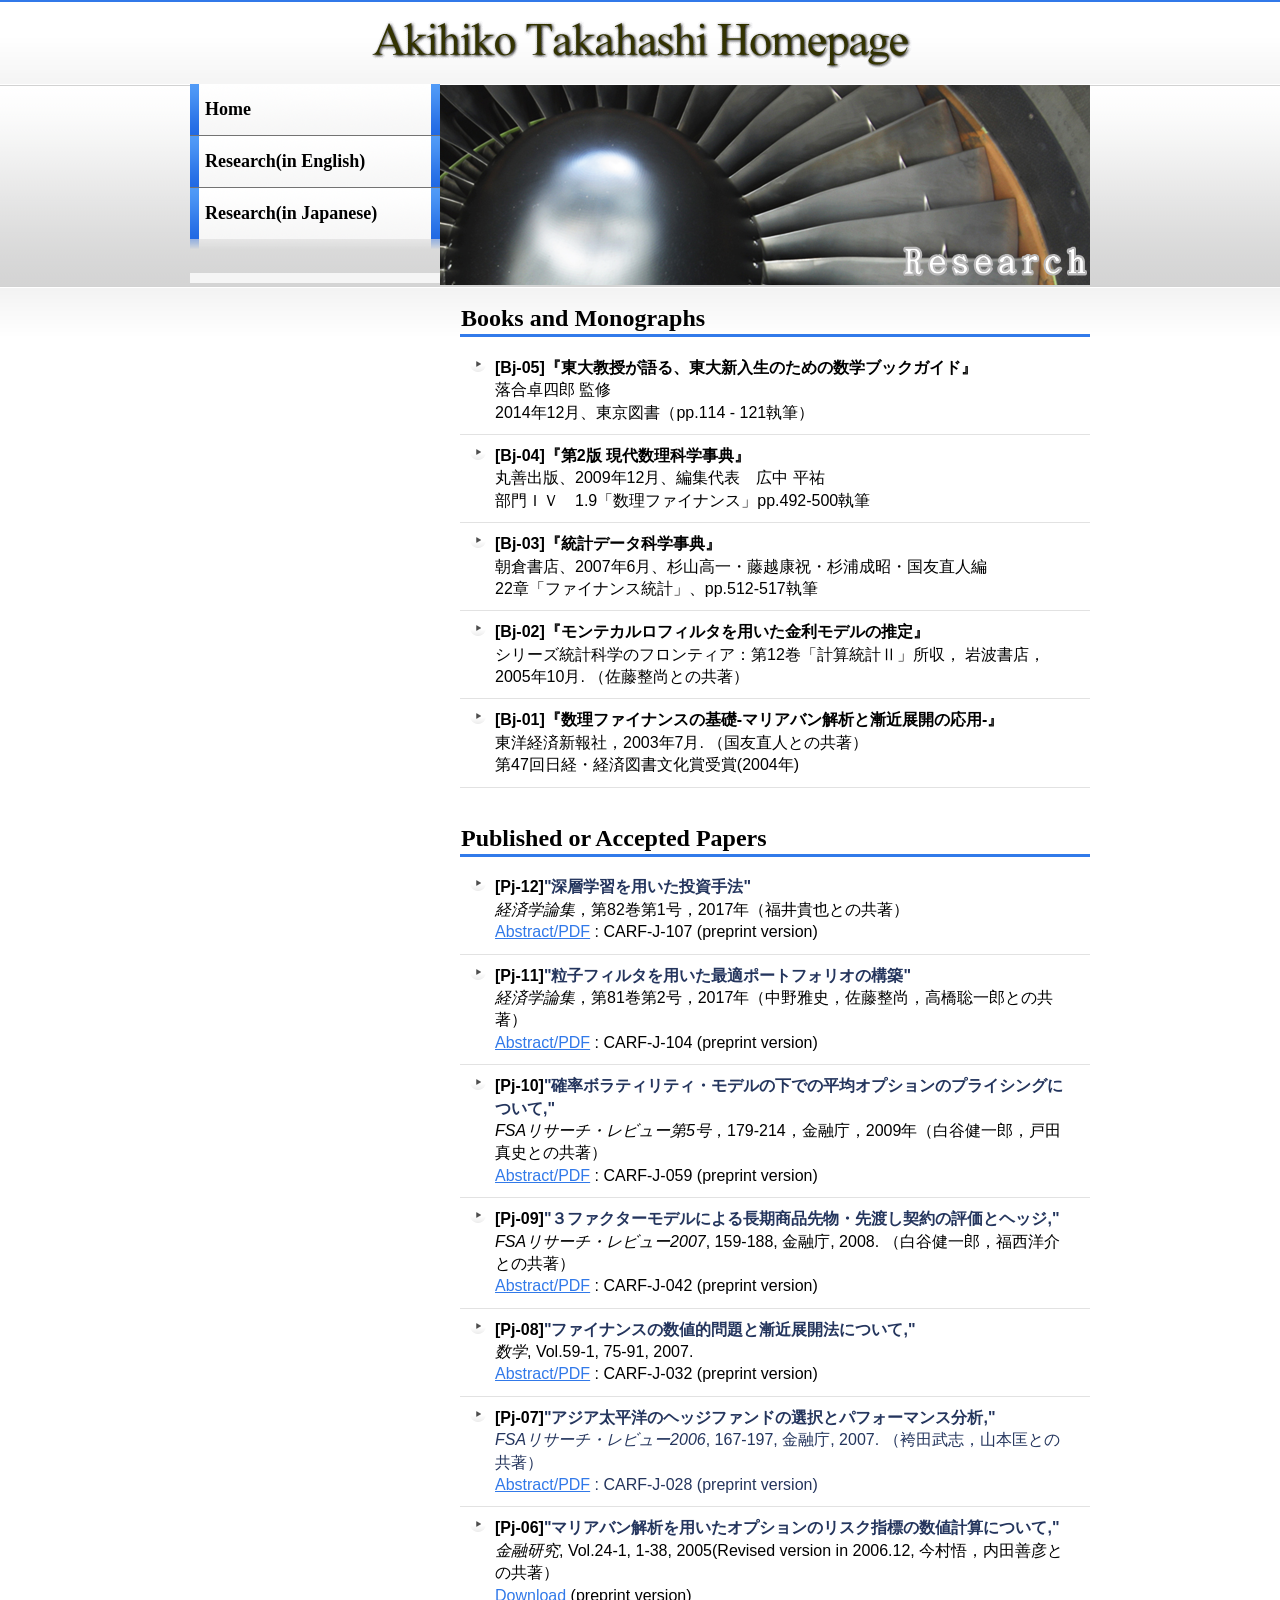
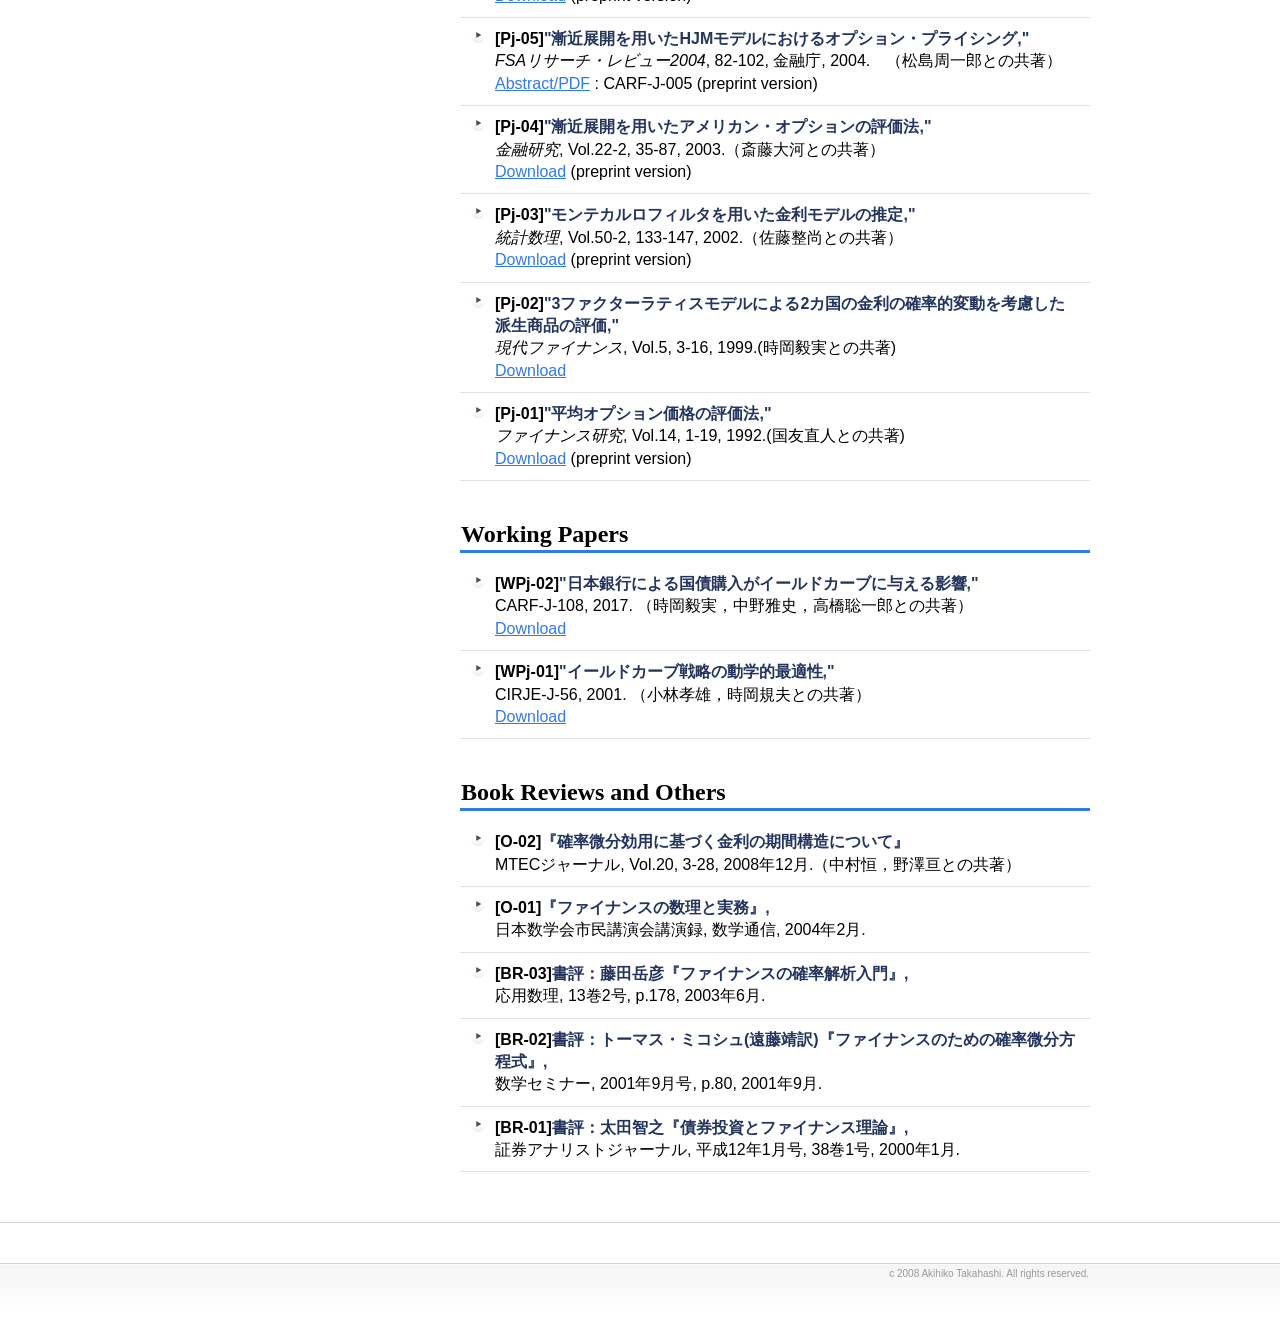
<file: research2j.html>
﻿
<!DOCTYPE HTML PUBLIC "-//W3C//DTD HTML 4.01 Transitional//EN" "http://www.w3.org/TR/html4/loose.dtd">
<html lang="ja">
<head>
<meta http-equiv="Content-Type" content="text/html; charset=UTF-8">
<meta http-equiv="Content-Style-Type" content="text/css">
<meta http-equiv="Content-Script-Type" content="text/javascript">
<meta name="GENERATOR" content="JustSystems Homepage Builder Version 17.0.1.0 for Windows">
<title>Akihiko Takahashi</title>
<link rel="stylesheet" href="hpbparts.css" type="text/css" id="hpbparts">
<link rel="stylesheet" href="container_1Ba_2c_left.css" type="text/css" id="hpbcontainer">
<link rel="stylesheet" href="main_1Ba_2c.css" type="text/css" id="hpbmain">
<link rel="stylesheet" href="user.css" type="text/css" id="hpbuser">
</head>
<body id="hpb-template-01-02a-01" class="hpb-layoutset-01"><!-- container -->
<div id="hpb-container">
  <!-- header -->
  <div id="hpb-header">
    <div id="hpb-headerMain">
      <p style="text-align : center;" align="center"><font size="+4" style="font-size : 310%;"><img src="logo112.gif" width="548" height="56" border="0" style="border-top-width : 0px;border-left-width : 0px;border-right-width : 0px;border-bottom-width : 0px;" alt="Akihiko Takahashi Homepage"></font></p>
    </div>
    <div id="hpb-headerExtra1">
      <p class="tel"><span></span></p>
    </div>
  </div>
  <!-- header end --><!-- inner -->
  <div id="hpb-inner">
    <!-- wrapper -->
    <div id="hpb-wrapper">
      <!-- page title -->
      <div id="hpb-title" class="hpb-top-image" style="background-image : url(top_mainimg_1Ba_0112.png);"></div>
      <!-- page title end --><!-- main -->
      <div id="hpb-main">
        <!-- toppage -->
        <div id="toppage">
          <div id="toppage-topics">
            <h3><font size="5">Books and Monographs</font> </h3>
            <ul style="list-style-type : none">
		<li><b><font size="3">[Bj-05]『東大教授が語る、東大新入生のための数学ブックガイド』</font></b><font size="3"><BR>
              落合卓四郎 監修<BR>
              2014年12月、東京図書（pp.114 - 121執筆）</font>
		<li><b><font size="3">[Bj-04]『第2版 現代数理科学事典』</font></b><font size="3"><BR>
              丸善出版、2009年12月、編集代表　広中 平祐<BR>
              部門ＩＶ　1.9「数理ファイナンス」pp.492-500執筆</font>
		<li><b><font size="3">[Bj-03]『統計データ科学事典』</font></b><font size="3"><BR>
              朝倉書店、2007年6月、杉山高一・藤越康祝・杉浦成昭・国友直人編<BR>
              22章「ファイナンス統計」、pp.512-517執筆</font>
              <li><font size="3"><B>[Bj-02]『モンテカルロフィルタを用いた金利モデルの推定』</B><BR>
              シリーズ統計科学のフロンティア：第12巻「計算統計Ⅱ」所収， 岩波書店，2005年10月. （佐藤整尚との共著）</font>
              <li><b><font size="3">[Bj-01]『数理ファイナンスの基礎-マリアバン解析と漸近展開の応用-』</font></b><font size="3"><BR>
              東洋経済新報社，2003年7月. （国友直人との共著）<BR>
              第47回日経・経済図書文化賞受賞(2004年)
            </font></ul>
          </div>
          <div id="toppage-news">
            <h3><span class="en"><font size="5"><br>
            Published or Accepted Papers</font></span><span class="ja">新着情報</span><br>
            </h3>
            <ul>
                <li>
                    <font size="3">
                        <b>[Pj-12]</b><FONT color="#24355d"><B>"深層学習を用いた投資手法"</B></FONT><BR>
                        <i>経済学論集</i>，第82巻第1号，2017年（福井貴也との共著）<BR>
                        <a href="http://www.carf.e.u-tokyo.ac.jp/workingpaper/J107.html">Abstract/PDF</a> : 	CARF-J-107  (preprint version)
                    </font>
                <li>
                    <font size="3">
                        <b>[Pj-11]</b><FONT color="#24355d"><B>"粒子フィルタを用いた最適ポートフォリオの構築"</B></FONT><BR>
                        <i>経済学論集</i>，第81巻第2号，2017年（中野雅史，佐藤整尚，高橋聡一郎との共著）<BR>
                        <a href="http://www.carf.e.u-tokyo.ac.jp/workingpaper/J104.html">Abstract/PDF</a> : 	CARF-J-104  (preprint version)
                    </font>
              <li><font size="3"><b>[Pj-10]</b><FONT color="#24355d"><B>"確率ボラティリティ・モデルの下での平均オプションのプライシングについて,"</B></FONT><BR>
              <i>FSAリサーチ・レビュー第5号</i>，179-214，金融庁，2009年（白谷健一郎，戸田真史との共著）<BR>
              <a href="https://www.carf.e.u-tokyo.ac.jp/research/1800/">Abstract/PDF</a> : 	CARF-J-059  (preprint version)
              </font>
              <li><font size="3"><b>[Pj-09]</b><FONT color="#24355d"><B>"３ファクターモデルによる長期商品先物・先渡し契約の評価とヘッジ,"</B></FONT><BR>
              <I>FSAリサーチ・レビュー2007</I>, 159-188, 金融庁, 2008. （白谷健一郎，福西洋介との共著）<BR>
              <a href="https://www.carf.e.u-tokyo.ac.jp/research/1783/">Abstract/PDF</a> : 	CARF-J-042  (preprint version)
              </font>
              <li><font size="3"><b>[Pj-08]</b><FONT color="#24355d"><B>"ファイナンスの数値的問題と漸近展開法について,"</B></FONT><BR>
              <I>数学</I>, Vol.59-1, 75-91, 2007.<BR>
              <a href="https://www.carf.e.u-tokyo.ac.jp/research/1773/">Abstract/PDF</a> : 	CARF-J-032  (preprint version)
              </font>
              <li><font size="3"><b>[Pj-07]</b><FONT color="#24355d"><B>"アジア太平洋のヘッジファンドの選択とパフォーマンス分析,"</B><BR>
              <I>FSAリサーチ・レビュー2006</I>, 167-197, 金融庁, 2007. （袴田武志，山本匡との共著）<BR>
              <a href="https://www.carf.e.u-tokyo.ac.jp/research/1769/">Abstract/PDF</a> : 	CARF-J-028  (preprint version) </FONT></font>
              <li><font size="3"><b>[Pj-06]</b><FONT color="#24355d"><B>"マリアバン解析を用いたオプションのリスク指標の数値計算について,"</B></FONT><BR>
              <I>金融研究</I>, Vol.24-1, 1-38, 2005(Revised version in 2006.12, 今村悟，内田善彦との共著）<BR>
              <a href="papers/pj6.pdf">Download</a> (preprint version)
              </font>
              <li><font size="3"><b>[Pj-05]</b><FONT color="#24355d"><B>"漸近展開を用いたHJMモデルにおけるオプション・プライシング,"</B></FONT><BR>
              <I>FSAリサーチ・レビュー2004</I>, 82-102, 金融庁, 2004.　（松島周一郎との共著）<BR>
              <a href="https://www.carf.e.u-tokyo.ac.jp/research/1746/">Abstract/PDF</a> : 	CARF-J-005  (preprint version)
              </font>
              <li><font size="3"><b>[Pj-04]</b><FONT color="#24355d"><B>"漸近展開を用いたアメリカン・オプションの評価法,"</B>
              </FONT><BR>
              <I>金融研究</I>, Vol.22-2, 35-87, 2003.（斎藤大河との共著）<BR>
              <a href="papers/pj4.pdf">Download</a> (preprint version)
              </font>
              <li><font size="3"><b>[Pj-03]</b><FONT color="#24355d"><B>"モンテカルロフィルタを用いた金利モデルの推定,"</B></FONT><BR>
              <I>統計数理</I>, Vol.50-2, 133-147, 2002.（佐藤整尚との共著）<BR>
              <a href="papers/pj3.pdf">Download</a> (preprint version)
              </font>
              <li><font size="3"><B>[Pj-02]<FONT color="#24355d">"3ファクターラティスモデルによる2カ国の金利の確率的変動を考慮した派生商品の評価,"</FONT></B><BR>
              <I>現代ファイナンス</I>, Vol.5, 3-16, 1999.(時岡毅実との共著)<BR>
              <a href="papers/pj2.pdf">Download</a>
              </font>
              <li><font size="3"><B>[Pj-01]<FONT color="#24355d">"平均オプション価格の評価法,"</FONT></B><BR>
              <I>ファイナンス研究</I>, Vol.14, 1-19, 1992.(国友直人との共著)<BR>
              <a href="papers/pj1.pdf">Download</a> (preprint version)
            </font>
            </ul>
          </div>

          <div id="pagetop">
            <h3><span class="en"><font size="5"><br>
            Working Papers</font></span><span class="ja">新着情報</span><br>
            </h3>
          </div>
          <ul>
            <li><font size="3"><b>[WPj-02]</b><FONT color="#24355d"><B>"日本銀行による国債購入がイールドカーブに与える影響,"</B></FONT><BR>
            CARF-J-108, 2017. （時岡毅実，中野雅史，高橋聡一郎との共著）<BR>
            <a href="https://www.carf.e.u-tokyo.ac.jp/admin/wp-content/uploads/2017/10/J108.pdf">Download</a>
          </font>
            <li><font size="3"><b>[WPj-01]</b><FONT color="#24355d"><B>"イールドカーブ戦略の動学的最適性,"</B></FONT><BR>
            CIRJE-J-56, 2001. （小林孝雄，時岡規夫との共著）<BR>
            <a href="https://www.cirje.e.u-tokyo.ac.jp/research/dp/2001/2001cj56.pdf">Download</a>

          </font>
          </ul>
        </div>
        <!-- toppage end --><span class="en"></span>

        <div id="toppage">
          <div id="pagetop">
            <h3><span class="en"><font size="5"><br>
            Book Reviews and Others</font></span><span class="ja">新着情報</span></h3>
          </div>

          <ul>
            <li><font size="3"><b>[O-02]</b><FONT color="#24355d"><B>『確率微分効用に基づく金利の期間構造について』</B></FONT><BR>
            MTECジャーナル, Vol.20, 3-28, 2008年12月.（中村恒，野澤亘との共著）
                </font>
          </ul>

          <ul>
            <li><font size="3"><B>[O-01]<FONT color="#24355d">『ファイナンスの数理と実務』,</FONT></B><BR>
            日本数学会市民講演会講演録, 数学通信, 2004年2月.

              </font>
          </ul>
          <ul>
            <li><font size="3"><B>[BR-03]<FONT color="#24355d">書評：藤田岳彦『ファイナンスの確率解析入門』,</FONT></B><BR>
            応用数理, 13巻2号, p.178, 2003年6月.


              </font>
          </ul>
          <ul>
            <li><font size="3"><B>[BR-02]<FONT color="#24355d">書評：トーマス・ミコシュ(遠藤靖訳)『ファイナンスのための確率微分方程式』,</FONT></B><BR>
            数学セミナー, 2001年9月号, p.80, 2001年9月.



              </font>
          </ul>
          <ul>
            <li><font size="3"><B>[BR-01]<FONT color="#24355d">書評：太田智之『債券投資とファイナンス理論』,</FONT></B><BR>
            証券アナリストジャーナル, 平成12年1月号, 38巻1号, 2000年1月.




              </font>
          </ul>
        </div>
        <!-- toppage end --><!-- toppage end -->
      </div>
      <!-- main end -->
    </div>
    <!-- wrapper end --><!-- navi -->
    <div id="hpb-nav">
      <ul>
        <li id="nav-toppage"><a href="index.html"><b><span class="ja"><font size="+1" face="ＭＳ Ｐ明朝">Home </font>　</span></b><span class="en"></span></a>
        <li id="nav-concept"><a href="research2.html"><span class="ja"><font size="+1" face="ＭＳ Ｐ明朝"><b>Research(in English)</b></font></span><span class="en"></span></a>
	<li id="nav-concept"><a href="research2j.html"><span class="ja"><font size="+1" face="ＭＳ Ｐ明朝"><b>Research(in Japanese)</b></font></span><span class="en"></span></a>
      </ul>
    </div>
    <!-- navi end --><!-- aside -->
    <div id="hpb-aside">
      <div id="banner">
        <ul>
          <li>
        </ul>
      </div>
      <div id="companyinfo">
      </div>
    </div><!-- aside end -->
  </div>
  <!-- inner end --><!-- footer -->
  <div id="hpb-footer">
    <div id="hpb-footerMain">
      <p><font color="#999999" size="1">c 2008 Akihiko Takahashi. All rights reserved.</font></p>
    </div>
    <div id="hpb-footerExtra1"></div>
  </div>
  <!-- footer end -->
</div>
<!-- container end --></body>
</html>
</file>
<file: hpbparts.css>
@charset "Shift_JIS";

/******************************
 * float clear
 ******************************/
.hpb-clear {
    clear: both;
}

.hpb-clearfix:after {
    content: ".";
    clear: both;
    height: 0;
    display: block;
    visibility: hidden;
}
.hpb-clearfix {
    zoom: 1; /* for IE6 */
}

/******************************
 * ���C�A�E�g �R���e�i (div)
 ******************************/

/* ����Ȃ� ������ */
.hpb-parts-cnt-01 {
    margin: 0px;
    padding: 0px;
    border: none;
    width: auto;
    float: none;
    clear: both;
}

/* ����Ȃ� ��60px */
.hpb-parts-cnt-01-060 {
    margin: 0px;
    padding: 0px;
    border: none;
    width: 60px;
    float: left;
}

/* ����Ȃ� ��120px */
.hpb-parts-cnt-01-120 {
    margin: 0px;
    padding: 0px;
    border: none;
    width: 120px;
    float: left;
}

/* ����Ȃ� ��180px */
.hpb-parts-cnt-01-180 {
    margin: 0px;
    padding: 0px;
    border: none;
    width: 180px;
    float: left;
}

/* ����Ȃ� ��240px */
.hpb-parts-cnt-01-240 {
    margin: 0px;
    padding: 0px;
    border: none;
    width: 240px;
    float: left;
}

/* ����Ȃ� ��360px */
.hpb-parts-cnt-01-360 {
    margin: 0px;
    padding: 0px;
    border: none;
    width: 360px;
    float: left;
}

/* ���͂� ������ */
.hpb-parts-cnt-02 {
    margin: 0px;
    padding: 0px;
    border-width: 1px;
    border-style: solid;
    width: auto;
    float: none;
    clear: both;
}

/* ���͂� ��60px */
.hpb-parts-cnt-02-060 {
    margin: 0px;
    padding: 0px;
    border-width: 1px;
    border-style: solid;
    width: 60px;
    float: left;
}

/* ���͂� ��120px */
.hpb-parts-cnt-02-120 {
    margin: 0px;
    padding: 0px;
    border-width: 1px;
    border-style: solid;
    width: 120px;
    float: left;
}

/* ���͂� ��180px */
.hpb-parts-cnt-02-180 {
    margin: 0px;
    padding: 0px;
    border-width: 1px;
    border-style: solid;
    width: 180px;
    float: left;
}

/* ���͂� ��240px */
.hpb-parts-cnt-02-240 {
    margin: 0px;
    padding: 0px;
    border-width: 1px;
    border-style: solid;
    width: 240px;
    float: left;
}

/* ���͂� ��360px */
.hpb-parts-cnt-02-360 {
    margin: 0px;
    padding: 0px;
    border-width: 1px;
    border-style: solid;
    width: 360px;
    float: left;
}

/******************************
 * ���o�� (h1-h6)
 ******************************/

/* ����Ȃ� */
.hpb-parts-hl-01 {
    margin: 0px;
    padding: 0px 0.2em;
    border: none !important;
    line-height: 1.2em;
}

/* ���� 1 */
.hpb-parts-hl-02 {
    margin: 0px;
    padding: 0px 0.2em;
    border-bottom-width: 1px !important;
    border-bottom-style: solid !important;
    border-top-style: none !important;
    border-right-style: none !important;
    border-left-style: none !important;
    line-height: 1.2em;
}

/* ���� 2 (2�d��) */
.hpb-parts-hl-03 {
    margin: 0px;
    padding: 0px 0.2em;
    border-bottom-width: 3px !important;
    border-bottom-style: double !important;
    border-top-style: none !important;
    border-right-style: none !important;
    border-left-style: none !important;
    line-height: 1.2em;
}

/* ���͂� 1 */
.hpb-parts-hl-04 {
    margin: 0px;
    padding: 0px 0.2em;
    border-width: 1px !important;
    border-style: solid !important;
    line-height: 1.2em;
}

/* ���͂� 2 (2�d��) */
.hpb-parts-hl-05 {
    margin: 0px;
    padding: 0px 0.2em;
    border-width: 3px !important;
    border-style: double !important;
    line-height: 1.2em;
}

/* ����� 1 (�����t��) */
.hpb-parts-hl-06 {
    margin: 0px;
    padding: 0px 0px 0px 0.2em;
    border-left-width: 1.2em !important;
    border-left-style: solid !important;
    border-top-style: none !important;
    border-right-style: none !important;
    border-bottom-style: none !important;
    line-height: 1.2em;
}

/* ����� 2 (�����t��������) */
.hpb-parts-hl-07 {
    margin: 0px;
    padding: 0px 0px 0px 0.2em;
    border-left-width: 1.2em !important;
    border-left-style: solid !important;
    border-bottom-width: 2px !important;
    border-bottom-style: solid !important;
    border-top-style: none !important;
    border-right-style: none !important;
    line-height: 1.2em;
}

/* ����� 3 (�����t�������͂�) */
.hpb-parts-hl-08 {
    margin: 0px;
    padding: 0px 0px 0px 0.2em;
    border-style: solid !important;
    border-width: 2px 2px 2px 1.2em !important;
    line-height: 1.2em;
}

/******************************
 * ���͘g (div)
 ******************************/

/* �����Ȃ� */
.hpb-parts-cbox-01 {
    margin: 0px;
    padding: 5px;
    border: none;
}

/* ���͂� 1 (����) */
.hpb-parts-cbox-02 {
    margin: 0px;
    padding: 4px;
    border-width: 1px;
    border-style: solid;
}

/* ���͂� 2 (�_��) */
.hpb-parts-cbox-03 {
    margin: 0px;
    padding: 4px;
    border-width: 1px;
    border-style: dotted;
}

/* ���͂� 3 (2�d��) */
.hpb-parts-cbox-04 {
    margin: 0px;
    padding: 2px;
    border-width: 3px;
    border-style: double;
}

/******************************
 * �ʐ^/�摜 (img)
 ******************************/

/* �]���Ȃ� */
.hpb-parts-img-01 {
    margin: 0px;
    padding: 0px;
    border: none;
    float: left;
}

/* �]������ */
.hpb-parts-img-02 {
    margin: 0px;
    padding: 5px;
    border: none;
    float: left;
}

/* �ʐ^�{�b�N�X ���񂹔z�u�p */
.hpb-parts-img-03 {
    margin: 0px 5px 0px 0px !important;
    padding: 5px;
    border: none;
    float: left;
}

/* �ʐ^�{�b�N�X �E�񂹔z�u�p */
.hpb-parts-img-04 {
    margin: 0px 0px 0px 5px !important;
    padding: 5px;
    border: none;
    float: right;
}

/* �����ʐ^�{�b�N�X ���[�p */
.hpb-parts-img-05 {
    margin: 0px;
    padding: 5px;
    border: none;
    float: left;
    clear: both;
}

/* �����ʐ^�{�b�N�X 2��ڗp */
.hpb-parts-img-06 {
    margin: 0px;
    padding: 5px 5px 5px 0px;
    border: none;
    float: left;
}

/* �����ʐ^�{�b�N�X ���[�E2�s�ڗp */
.hpb-parts-img-07 {
    margin: 0px;
    padding: 0px 5px 5px 5px;
    border: none;
    float: left;
    clear: both;
}

/* �����ʐ^�{�b�N�X 2�s�ڗp */
.hpb-parts-img-08 {
    margin: 0px;
    padding: 0px 5px 5px 0px;
    border: none;
    float: left;
}

/******************************
 * ������ (hr)
 ******************************/

/* ������ 1 (�����E��) */
.hpb-parts-hr-01 {
    margin: 0.5em 0px;
    border-width: 1px 0px 0px 0px !important;
    border-top-style: solid !important;
}

/* ������ 2 (�����E��) */
.hpb-parts-hr-02 {
    margin: 0.5em 0px;
    border-width: 2px 0px 0px 0px;
    border-top-style: solid;
}

/* ������ 3 (�_���E��) */
.hpb-parts-hr-03 {
    margin: 0.5em 0px;
    border-width: 1px 0px 0px 0px;
    border-top-style: dotted;
    height: 0px;
}

/* ������ 4 (�_���E��) */
.hpb-parts-hr-04 {
    margin: 0.5em 0px;
    border-width: 2px 0px 0px 0px;
    border-top-style: dotted;
    height: 0px;
}

/* ������ 5 (�j���E��) */
.hpb-parts-hr-05 {
    margin: 0.5em 0px;
    border-width: 1px 0px 0px 0px;
    border-top-style: dashed;
}

/* ������ 6 (�j���E��) */
.hpb-parts-hr-06 {
    margin: 0.5em 0px;
    border-width: 2px 0px 0px 0px;
    border-top-style: dashed;
}

/* ������ 7 (2�d��) */
.hpb-parts-hr-07 {
    margin: 0.5em 0px;
    border-width: 3px 0px 0px 0px;
    border-top-style: double;
}

/******************************
 * �ʐ^�{�b�N�X (div)
 ******************************/

/* ����Ȃ� */
.hpb-parts-pbox-01 {
    margin: 5px;
    padding: 0px;
    border: none;
    text-align: left;
    width: auto;
    float: none;
    clear: both;
}

/* ����Ȃ� �摜��60px */
.hpb-parts-pbox-01-060 {
    margin: 5px;
    padding: 0px 0px 5px 0px;
    border: none;
    text-align: left;
    width: 70px;
    float: left;
}

/* ����Ȃ� �摜��120px */
.hpb-parts-pbox-01-120 {
    margin: 5px;
    padding: 0px 0px 5px 0px;
    border: none;
    text-align: left;
    width: 130px;
    float: left;
}

/* ����Ȃ� �摜��180px */
.hpb-parts-pbox-01-180 {
    margin: 5px;
    padding: 0px 0px 5px 0px;
    border: none;
    text-align: left;
    width: 190px;
    float: left;
}

/* ����Ȃ� �摜��240px */
.hpb-parts-pbox-01-240 {
    margin: 5px;
    padding: 0px 0px 5px 0px;
    border: none;
    text-align: left;
    width: 250px;
    float: left;
}

/* ���͂� */
.hpb-parts-pbox-02 {
    margin: 4px;
    padding: 0px;
    border-width: 1px;
    border-style: solid;
    text-align: left;
    width: auto;
    float: none;
}

/* ���͂� �摜��60px */
.hpb-parts-pbox-02-060 {
    margin: 4px;
    padding: 0px 0px 5px 0px;
    border-width: 1px;
    border-style: solid;
    text-align: left;
    width: 70px;
    float: left;
}

/* ���͂� �摜��120px */
.hpb-parts-pbox-02-120 {
    margin: 4px;
    padding: 0px 0px 5px 0px;
    border-width: 1px;
    border-style: solid;
    text-align: left;
    width: 130px;
    float: left;
}

/* ���͂� �摜��180px */
.hpb-parts-pbox-02-180 {
    margin: 4px;
    padding: 0px 0px 5px 0px;
    border-width: 1px;
    border-style: solid;
    text-align: left;
    width: 190px;
    float: left;
}

/* ���͂� �摜��240px */
.hpb-parts-pbox-02-240 {
    margin: 4px;
    padding: 0px 0px 5px 0px;
    border-width: 1px;
    border-style: solid;
    text-align: left;
    width: 250px;
    float: left;
}

/* �ʐ^�{�b�N�X�p ���͗̈� */
.hpb-parts-pbox-desc {
    margin: 0px;
    padding: 5px 5px 0px 5px;
    border: none;
}

/******************************
 * �����ʐ^�{�b�N�X (div)
 ******************************/

/* ����Ȃ� �摜��60px ��2x�c1 */
.hpb-parts-mpbox-01-2060 {
    margin: 5px;
    padding: 0px 0px 5px 0px;
    border: none;
    text-align: left;
    width: 135px;
    float: left;
}

/* ����Ȃ� �摜��60px ��3x�c1 */
.hpb-parts-mpbox-01-3060 {
    margin: 5px;
    padding: 0px 0px 5px 0px;
    border: none;
    text-align: left;
    width: 200px;
    float: left;
}

/* ����Ȃ� �摜��60px ��4x�c1 */
.hpb-parts-mpbox-01-4060 {
    margin: 5px;
    padding: 0px 0px 5px 0px;
    border: none;
    text-align: left;
    width: 265px;
    float: left;
}

/* ����Ȃ� �摜��120px ��2x�c1 */
.hpb-parts-mpbox-01-2120 {
    margin: 5px;
    padding: 0px 0px 5px 0px;
    border: none;
    text-align: left;
    width: 255px;
    float: left;
}

/* ����Ȃ� �摜��120px ��3x�c1 */
.hpb-parts-mpbox-01-3120 {
    margin: 5px;
    padding: 0px 0px 5px 0px;
    border: none;
    text-align: left;
    width: 380px;
    float: left;
}

/* ����Ȃ� �摜��120px ��4x�c1 */
.hpb-parts-mpbox-01-4120 {
    margin: 5px;
    padding: 0px 0px 5px 0px;
    border: none;
    text-align: left;
    width: 505px;
    float: left;
}

/* ����Ȃ� �摜��180px ��2x�c1 */
.hpb-parts-mpbox-01-2180 {
    margin: 5px;
    padding: 0px 0px 5px 0px;
    border: none;
    text-align: left;
    width: 375px;
    float: left;
}

/* ����Ȃ� �摜��180px ��3x�c1 */
.hpb-parts-mpbox-01-3180 {
    margin: 5px;
    padding: 0px 0px 5px 0px;
    border: none;
    text-align: left;
    width: 560px;
    float: left;
}

/* ����Ȃ� �摜��180px ��4x�c1 */
.hpb-parts-mpbox-01-4180 {
    margin: 5px;
    padding: 0px 0px 5px 0px;
    border: none;
    text-align: left;
    width: 745px;
    float: left;
}

/* ����Ȃ� �摜��240px ��2x�c1 */
.hpb-parts-mpbox-01-2240 {
    margin: 5px;
    padding: 0px 0px 5px 0px;
    border: none;
    text-align: left;
    width: 495px;
    float: left;
}

/* ����Ȃ� �摜��240px ��3x�c1 */
.hpb-parts-mpbox-01-3240 {
    margin: 5px;
    padding: 0px 0px 5px 0px;
    border: none;
    text-align: left;
    width: 740px;
    float: left;
}

/* ����Ȃ� �摜��240px ��4x�c1 */
.hpb-parts-mpbox-01-4240 {
    margin: 5px;
    padding: 0px 0px 5px 0px;
    border: none;
    text-align: left;
    width: 985px;
    float: left;
}

/* ���͂� �摜��60px ��2x�c1 */
.hpb-parts-mpbox-02-2060 {
    margin: 4px;
    padding: 0px 0px 5px 0px;
    border-width: 1px;
    border-style: solid;
    text-align: left;
    width: 135px;
    float: left;
}

/* ���͂� �摜��60px ��3x�c1 */
.hpb-parts-mpbox-02-3060 {
    margin: 4px;
    padding: 0px 0px 5px 0px;
    border-width: 1px;
    border-style: solid;
    text-align: left;
    width: 200px;
    float: left;
}

/* ���͂� �摜��60px ��4x�c1 */
.hpb-parts-mpbox-02-4060 {
    margin: 4px;
    padding: 0px 0px 5px 0px;
    border-width: 1px;
    border-style: solid;
    text-align: left;
    width: 265px;
    float: left;
}

/* ���͂� �摜��120px ��2x�c1 */
.hpb-parts-mpbox-02-2120 {
    margin: 4px;
    padding: 0px 0px 5px 0px;
    border-width: 1px;
    border-style: solid;
    text-align: left;
    width: 255px;
    float: left;
}

/* ���͂� �摜��120px ��3x�c1 */
.hpb-parts-mpbox-02-3120 {
    margin: 4px;
    padding: 0px 0px 5px 0px;
    border-width: 1px;
    border-style: solid;
    text-align: left;
    width: 380px;
    float: left;
}

/* ���͂� �摜��120px ��4x�c1 */
.hpb-parts-mpbox-02-4120 {
    margin: 4px;
    padding: 0px 0px 5px 0px;
    border-width: 1px;
    border-style: solid;
    text-align: left;
    width: 505px;
    float: left;
}

/* ���͂� �摜��180px ��2x�c1 */
.hpb-parts-mpbox-02-2180 {
    margin: 4px;
    padding: 0px 0px 5px 0px;
    border-width: 1px;
    border-style: solid;
    text-align: left;
    width: 375px;
    float: left;
}

/* ���͂� �摜��180px ��3x�c1 */
.hpb-parts-mpbox-02-3180 {
    margin: 4px;
    padding: 0px 0px 5px 0px;
    border-width: 1px;
    border-style: solid;
    text-align: left;
    width: 560px;
    float: left;
}

/* ���͂� �摜��180px ��4x�c1 */
.hpb-parts-mpbox-02-4180 {
    margin: 4px;
    padding: 0px 0px 5px 0px;
    border-width: 1px;
    border-style: solid;
    text-align: left;
    width: 745px;
    float: left;
}

/* ���͂� �摜��240px ��2x�c1 */
.hpb-parts-mpbox-02-2240 {
    margin: 4px;
    padding: 0px 0px 5px 0px;
    border-width: 1px;
    border-style: solid;
    text-align: left;
    width: 495px;
    float: left;
}

/* ���͂� �摜��240px ��3x�c1 */
.hpb-parts-mpbox-02-3240 {
    margin: 4px;
    padding: 0px 0px 5px 0px;
    border-width: 1px;
    border-style: solid;
    text-align: left;
    width: 740px;
    float: left;
}

/* ���͂� �摜��240px ��4x�c1 */
.hpb-parts-mpbox-02-4240 {
    margin: 4px;
    padding: 0px 0px 5px 0px;
    border-width: 1px;
    border-style: solid;
    text-align: left;
    width: 985px;
    float: left;
}

/******************************
 * �o�i�[���X�g
 ******************************/

/* �����^ 1 */
.hpb-parts-blist-01 {
    margin: 0px;
    padding: 0px;
}
.hpb-parts-blist-01 ul {
    margin: 0px;
    padding: 5px 0px 0px 0px;
    list-style-type: none;
    text-align: center;
}
.hpb-parts-blist-01 li {
    padding: 0px 5px 5px 5px;
}
.hpb-parts-blist-01 li a {
    display: block;
    margin: 0px;
    padding: 5px;
    text-decoration: none;
    border-style: none;
}

/* �����^ 2 */
.hpb-parts-blist-02 {
    margin: 0px;
    padding: 0px;
}
.hpb-parts-blist-02 ul {
    margin: 0px;
    padding: 5px 0px 0px 0px;
    list-style-type: none;
    text-align: center;
}
.hpb-parts-blist-02 li {
    padding: 0px 5px 5px 5px;
}
.hpb-parts-blist-02 li a {
    display: block;
    margin: 0px;
    padding: 5px;
    text-decoration: none;
    border-width: 1px;
    border-style: solid;
}

/* �����^ 3 */
.hpb-parts-blist-03 {
    margin: 0px;
    padding: 0px;
}
.hpb-parts-blist-03 ul {
    margin: 0px;
    padding: 5px 0px 0px 0px;
    list-style-type: none;
    text-align: center;
}
.hpb-parts-blist-03 li {
    padding: 0px 5px 5px 5px;
}
.hpb-parts-blist-03 li a {
    display: block;
    margin: 0px auto;
    padding: 5px;
    text-decoration: none;
    border-left-width: 2em;
    border-left-style: solid;
    border-right-width: 2em;
    border-right-style: solid;
    border-top-width: 1px;
    border-top-style: solid;
    border-bottom-width: 1px;
    border-bottom-style: solid;
}

/* �摜�t�� 1 */
.hpb-parts-blist-04 {
    margin: 0px;
    padding: 0px;
}
.hpb-parts-blist-04 ul {
    margin: 0px;
    padding: 5px 0px 0px 0px;
    list-style-type: none;
    text-align: left;
}
.hpb-parts-blist-04 li {
    padding: 0px 5px 5px 5px;
}
.hpb-parts-blist-04 li a {
    display: block;
    margin: 0px;
    padding: 0px;
    text-decoration: none;
    border-style: none;
    height: 30px;
}
.hpb-parts-blist-04 li a img {
    margin: 0px;
    padding: 0px 5px 0px 0px;
    border: none;
    vertical-align: middle;
}

/* �摜�t�� 2 */
.hpb-parts-blist-05 {
    margin: 0px;
    padding: 0px;
}
.hpb-parts-blist-05 ul {
    margin: 0px;
    padding: 5px 0px 0px 0px;
    list-style-type: none;
    text-align: left;
}
.hpb-parts-blist-05 li {
    padding: 0px 5px 5px 5px;
}
.hpb-parts-blist-05 li a {
    display: block;
    margin: 0px;
    padding: 0px;
    text-decoration: none;
    border-width: 1px;
    border-style: solid;
    height: 30px;
}
.hpb-parts-blist-05 li a img {
    margin: 0px;
    padding: 0px 5px 0px 0px;
    border: none;
    vertical-align: middle;
}

/******************************
 * �f�t�H���g�X�^�C���ݒ�
 ******************************/

.hpb-parts-cnt-style {
    text-align: left;
}

.hpb-parts-hl-style {
    border-color: #cccccc;
}

.hpb-parts-cbox-style {
    text-align: left;
}

.hpb-parts-hr-style {
    clear: both;
}

.hpb-parts-pbox-style {
    border-color: #cccccc;
}
</file>
<file: container_1Ba_2c_left.css>
@charset "Shift_JIS";

/* �v�f���Z�b�g */
body{
    margin: 0;
    padding: 0;
    text-align: center;
    font-size: 75%;
    font-family: '���C���I' ,Meiryo, '�q���M�m�p�S Pro W3' , 'Hiragino Kaku Gothic Pro' , '�l�r �o�S�V�b�N' , 'Osaka' ,sans-serif;
    color: #000000; /* �W�������F */
    min-width: 900px;
}
/* Safari�p�n�b�N �����T�C�Y���� */
/*\*/
html:\66irst-child body{
    font-size: 70%;
}
/* end */

img{
    border-top: 0;
    border-right: 0;
    border-bottom: 0;
    border-left: 0;
}

/*--------------------------------------------------------
  ���C�A�E�g�ݒ�
--------------------------------------------------------*/
#hpb-container{
    background-image : url(fbg_1Ba.png);
    background-position: bottom left;
    background-repeat: repeat-x;
    position: relative;
}

#hpb-header{
    width: 900px;
    margin-left: auto;
    margin-right: auto;
    height: 84px;
    overflow: hidden;
}

#hpb-inner{
    width: 900px;
    margin-left: auto;
    margin-right: auto;
    position: relative;
    clear: both;
}

#hpb-wrapper{
    width: 650px;
    float: right;
    padding-top: 1px;
    padding-bottom: 50px;
}

.hpb-layoutset-01 #hpb-title{
    height: 200px;
    margin: 0px;
    padding: 0;
    overflow: hidden;
    background-image : url(top_mainimg_1Ba_01.png);
    background-position: top right;
    background-repeat: no-repeat;
}

.hpb-layoutset-02 #hpb-title{
    height: 135px;
    margin: 0px;
    padding: 0;
    overflow: hidden;
    zoom: 100%;
}


#hpb-main{
    text-align: left;
    width: 630px;
    margin-left: auto;
    padding-top: 10px;
    min-height: 450px;
}

* html #hpb-main{
    /* for IE6 */
    height: 450px;
}

#hpb-aside{
    width: 250px;
    float: left;
    padding-bottom: 50px;
}

.hpb-layoutset-02 #hpb-aside
{
}

#hpb-footer{
    width: 900px;
    height: 100px;
    margin-left: auto;
    margin-right: auto;
    clear: both;
}

#hpb-nav{
    width: 250px;
    padding-bottom: 25px;
    float: left;
    background-image : url(navbg_1Ba_01.png);
    background-position: bottom left;
    background-repeat: repeat-x;
}



/*--------------------------------------------------------
  �f�U�C���ݒ�
--------------------------------------------------------*/
/* �w�i�ݒ� */
.hpb-layoutset-01{
    background-image : url(bg_1Ba_01_01.png);
    background-position: top left;
    background-repeat: repeat-x;
}

.hpb-layoutset-02{
    background-image : url(bg_1Ba_01_02.png);
    background-position: top left;
    background-repeat: repeat-x;
}


/* �R���e���c�z�u�̈� */

/* �i�r�Q�[�V���� */
#hpb-nav ul{
    margin-top: 0;
    margin-right: 0;
    margin-bottom: 0;
    margin-left: 0;
    padding-top: 0;
    padding-right: 0;
    padding-left: 0;
    padding-bottom: 0;
    list-style-type: none;
    text-align: left;
}

#hpb-nav li{
    display: block;
    height: 51px;
    overflow: hidden;
    border-top-width: 1px;
    border-top-style: solid;
    border-top-color: #737373;
    background-image : url(navitembg_1Ba_01.png);
    background-position: right top;
    background-repeat: repeat-y;
}

#hpb-nav li#nav-contact{
    display: block;
    height: 51px;
    overflow: hidden;
    border-bottom-width: 1px;
    border-bottom-style: solid;
    border-bottom-color: #737373;
    background-image : url(navitembg_1Ba_01.png);
    background-position: right top;
    background-repeat: repeat-y;
}

#hpb-nav li#nav-toppage{
    display: block;
    height: 51px;
    overflow: hidden;
    border-top-width: 0px;
    background-image : url(navitembg_1Ba_01.png);
    background-position: right top;
    background-repeat: repeat-y;
}

#hpb-nav li a{
    display: block;
    height: 51px;
    overflow: hidden;
    padding-left: 15px;
    padding-right: 15px;
    background-image : url(navitemabg_1Ba_01.png);
    background-position: left top;
    background-repeat: no-repeat;
}

#hpb-nav li span.ja{
    display: block;
    font-size: 13px;
    line-height: 18px;
    padding-top: 16px;
}

#hpb-nav li span.en{
    font-size: 10px;
    display: block;
    line-height: 10px;
    text-align: right;
}

#hpb-nav a:link
{
}
#hpb-nav a:visited
{
}
#hpb-nav a:hover
{
}
#hpb-nav a:active
{
}


/*--------------------------------------------------------
  ���ʃp�[�c�f�U�C���ݒ�
--------------------------------------------------------*/
</file>
<file: main_1Ba_2c.css>
@charset "Shift_JIS";

/*--------------------------------------------------------
  ���ʃ��C�A�E�g�p�[�c�ݒ�
--------------------------------------------------------*/
/* �w�b�_�[���p�[�c */
#hpb-headerMain{
    margin-top: 0;
    margin-right: auto;
    margin-bottom: 0;
    margin-left: auto;
    padding-top: 10px;
    color: #000000; /* �W�������F */
}

#hpb-headerMain h1{
    margin-top: 0;
    margin-right: 0;
    margin-bottom: 0;
    margin-left: 0;
    padding-top: 0;
    padding-right: 0;
    padding-bottom: 0;
    padding-left: 0;
    text-align: left;
    font-weight: normal;
    font-size: 10px;
    color: #393939;
}

#hpb-headerLogo{
    width: 500px;
    float: left;
    height: 60px;
}

#hpb-headerLogo a{
    display: block;
    margin-top: 0;
    margin-right: 0;
    margin-bottom: 0;
    margin-left: 0;
    padding-top: 0;
    padding-right: 0;
    padding-bottom: 0;
    padding-left: 0;
    text-indent: -9999px;
    overflow: hidden;
    height: 60px;
    background-image : url(logo_1Ba.png);
    background-position: center left;
    background-repeat: no-repeat;
}

#hpb-headerExtra1{
    width: 330px;
    margin-top: 0;
    margin-right: 0;
    margin-bottom: 0;
    margin-left: 0;
    padding-top: 7px;
    padding-right: 0;
    padding-bottom: 0;
    padding-left: 0;
    float: right;
}

#hpb-headerExtra1 p.tel{
    /* �d�b�ԍ��̕����ݒ� */
    margin-top: 0;
    margin-right: 0;
    margin-bottom: 0;
    margin-left: 0;
    padding-top: 0;
    padding-right: 0;
    padding-bottom: 0;
    padding-left: 0;
    font-size: 2.0em;
    font-weight: bold;
    color: #3179E9;
    line-height: 1.2;
    text-align: right;
    font-family: Century, "HG����B" , "�l�r ����" , "MS ����" ,HeiseiMincho, 'Hiragino Mincho Pro' , 'MS Mincho' ,serif;
}

#hpb-headerExtra1 p.tel span{
    /* �d�b�ԍ��́uTEL�v�����ݒ� */
    color: #000000;
    font-size: 0.8em;
}

#hpb-headerExtra1 p.address{
    /* �Z�������ݒ� */
    margin-top: 0;
    margin-right: 0;
    margin-bottom: 0;
    margin-left: 0;
    padding-top: 0;
    padding-right: 0;
    padding-bottom: 0;
    padding-left: 0;
    line-height: 1.2;
    text-align: right;
}

#hpb-headerExtra2
{
}

/* �t�b�^�[���p�[�c */
#hpb-footerMain{
    width: 300px;
    float: right;
    padding-top: 40px;
}

#hpb-footerMain p{
    /* �R�s�[���C�g�����ݒ� */
    font-size: 0.8em;
    text-align: right;
}

#hpb-footerLogo
{
}

#hpb-footerExtra1{
    padding-top: 11px;
}

#hpb-footerExtra1 ul{
    margin-top: 0;
    margin-right: 0;
    margin-bottom: 0;
    margin-left: 0;
    padding-top: 0;
    padding-right: 0;
    padding-bottom: 0;
    padding-left: 0;
    list-style-type: none;
    text-align: left;
}

#hpb-footerExtra1 li{
    /* �t�b�^�[�i�r�ݒ� */
    display: inline;
    background-image : url(fpoint_1Ba.png);
    background-position: 8px center;
    background-repeat: no-repeat;
    padding-left: 30px;
    padding-right: 10px;
    border-right-width: 1px;
    border-right-style: solid;
    border-right-color: #e2e2e2;
    font-size: 12px;
    line-height: 14px;
    padding-top: 3px;
    font-weight: bold;
}

#hpb-footerExtra1 a:link{
    color: #666666;
    text-decoration: none;
}
#hpb-footerExtra1 a:visited{
    color: #666666;
    text-decoration: none;
}
#hpb-footerExtra1 a:hover{
    color: #3179E9;
    text-decoration: none;
}
#hpb-footerExtra1 a:active{
    color: #3179E9;
    text-decoration: none;
}


#hpb-footerExtra2
{
}

/* �T�C�h�u���b�N���p�[�c */
#banner
{
}

#banner ul{
    margin-top: 0;
    margin-right: 0;
    margin-bottom: 0;
    margin-left: 0;
    padding-top: 0;
    padding-right: 0;
    padding-bottom: 0;
    padding-left: 0;
    list-style-type: none;
}

#banner li{
    display: block;
    width: 242px;
    margin-right: auto;
    margin-left: 0;
    padding-bottom: 9px;
}

#banner li a{
    display: block;
    width: 242px;
    height: 72px;
    margin-left: auto;
    margin-right: auto;
    text-indent: -9999px;
    overflow: hidden;
}

#banner a#banner-service{
    /* ���i�ꗗ�o�i�[ */
    background-image : url(top_banner_1Ba_01.png);
    background-position: top left;
    background-repeat: no-repeat;
}

#banner a#banner-recruit{
    /* �̗p���o�i�[ */
    background-image : url(top_banner_1Ba_02.png);
    background-position: top left;
    background-repeat: no-repeat;
}

#banner a#banner-access{
    /* �A�N�Z�X�o�i�[ */
    background-image : url(top_banner_1Ba_03.png);
    background-position: top left;
    background-repeat: no-repeat;
}

/*--------------------------------------------------------
  �i�r�Q�[�V�����f�U�C���ݒ�
--------------------------------------------------------*/

#hpb-nav li a
{
    /* �i�r�Q�[�V���������ݒ� */
}

#hpb-nav li a:link{
    color: #000000;
    text-decoration: none;
}
/* �i�r�Q�[�V���������F�ݒ� */
#hpb-nav li a:visited{
    color: #000000;
    text-decoration: none;
}
#hpb-nav li a:hover{
    color: #3179E9;
    text-decoration: none;
}
#hpb-nav li a:active{
    color: #3179E9;
    text-decoration: none;
}

#hpb-nav li span.en{
    font-family: Century, "HG����B" , "�l�r ����" , "MS ����" ,HeiseiMincho, 'Hiragino Mincho Pro' , 'MS Mincho' ,serif;
    color: #6199EE;
}

#hpb-nav li span.ja{
    font-family: "HG����B" , "�l�r ����" , "MS ����" ,HeiseiMincho, 'Hiragino Mincho Pro' , 'MS Mincho' ,serif;
}

/*--------------------------------------------------------
  ��{�p�[�c�f�U�C���ݒ�
--------------------------------------------------------*/

/* �����N�����F */
a:link{
    color: #3179E9;
    text-decoration: underline;
}
a:visited{
    color: #3179E9;
    text-decoration: underline;
}
a:hover{
    color: #6199EE;
    text-decoration: none;
}
a:active{
    color: #6199EE;
    text-decoration: none;
}

#hpb-skip{
    /* �w�b�_�[�X�L�b�v�̔�\�� */
    height: 1px;
    margin: 0;
    padding: 0;
    overflow: hidden;
    text-indent: -9999px;
}

p{
    margin-top: 0.5em;
    margin-bottom: 2.0em;
    padding-right: 0.1em;
    padding-left: 0.1em;
    line-height: 1.4;
    text-align: left;
}

p.large{
    font-size: 1.2em;
}
p.indent{
    padding-left: 35px;
}

.left{
    float: left;
}
.right{
    float: right;
}

hr{
    width: 100%;
    height: 1px;
    margin-top: 10px;
    margin-right: auto;
    margin-bottom: 20px;
    margin-left: auto;
    padding-top: 0;
    padding-right: 0;
    padding-bottom: 0;
    padding-left: 0;
    clear: both;
    border-top-width: 1px;
    border-top-style: none;
    border-right-width: 1px;
    border-right-style: none;
    border-left-width: 1px;
    border-left-style: none;
    color: #ffffff;
    border-bottom-width: 1px;
    border-bottom-style: none;
}

.hpb-layoutset-02 h2{
    margin-top: 0;
    margin-right: auto;
    margin-bottom: 0;
    margin-left: 0;
    padding-top: 2.05em;
    padding-left: 20px;
    text-align: left;
    border-bottom-width: 1px;
    border-bottom-style: none;
}

.hpb-layoutset-02 h2 span.ja{
    display: block;
    text-align: left;
    font-size: 1.25em;
    color: #000000;
    font-family: "HG����B" , "�l�r ����" , "MS ����" ,HeiseiMincho, 'Hiragino Mincho Pro' , 'MS Mincho' ,serif;
}

h2 span.en{
    display: block;
    font-size: 0.85em;
    color: #3179E9;
    font-weight: normal;
    font-family: Century, "HG����B" , "�l�r ����" , "MS ����" ,HeiseiMincho, 'Hiragino Mincho Pro' , 'MS Mincho' ,serif;
}

#hpb-wrapper h3{
    margin-top: 0.5em;
    margin-bottom: 0.7em;
    text-align: left;
    padding-top: 3px;
    padding-left: 1px;
    padding-bottom: 5px;
    font-size: 1.25em;
    background-image : url(indexBg_1Ba.png);
    background-position: bottom left;
    background-repeat: repeat-x;
    font-family: Century, "HG����B" , "�l�r ����" , "MS ����" ,HeiseiMincho, 'Hiragino Mincho Pro' , 'MS Mincho' ,serif;
}

#hpb-wrapper h3 span.ja{
    display: none;
}

h3.hpb-c-index{
    height: 1px;
    margin: 0;
    padding: 0;
    overflow: hidden;
    text-indent: -9999px;
    background: none;
}

h4{
    margin-top: 0;
    margin-right: 0;
    margin-bottom: 0;
    margin-left: 0;
    padding-top: 10px;
    padding-right: 0px;
    padding-bottom: 5px;
    padding-left: 2px;
    text-align: left;
    font-size: 1.1em;
    line-height: 1.2;
    color: #1F6FE7;
}

h5{
    display: block;
    margin-top: 0;
    margin-bottom: 0;
    text-align: left;
    background-image : url(point_1Ba.png);
    background-position: 8px 4px;
    background-repeat: no-repeat;
    font-size: 1.1em;
    line-height: 1.4;
    color: #155BC6;
    padding-top: 4px;
    padding-bottom: 2px;
    padding-left: 35px;
}

table{
    margin-top: 5px;
    margin-right: auto;
    margin-bottom: 5px;
    margin-left: 0;
    border-collapse: collapse;
    border-top-width: 1px;
    border-top-style: solid;
    border-top-color: #e2e2e2;
}

table th{
    padding-top: 8px;
    padding-right: 15px;
    padding-bottom: 8px;
    padding-left: 8px;
    text-align: left;
    background-color: #CDDFFA;
    border-bottom-width: 1px;
    border-bottom-style: solid;
    border-bottom-color: #e2e2e2;
}

table td{
    padding-top: 8px;
    padding-right: 15px;
    padding-bottom: 8px;
    padding-left: 8px;
    text-align: left;
    border-bottom-width: 1px;
    border-bottom-style: solid;
    border-bottom-color: #e2e2e2;
}

/* �t�H�[���p�[�c�ݒ� */
input.button{
    margin-top: 10px;
    margin-bottom: 15px;
}

textarea{
    width: 400px;
    height: 200px;
}

input.l{
    width: 400px;
}
input.m{
    width: 250px;
}
input.s{
    width: 150px;
}


/* ���C���R���e���c����{�p�[�c */

#hpb-main ul{
    margin-top: 0;
    margin-right: 0;
    margin-bottom: 0;
    margin-left: 0;
    padding-top: 0;
    padding-right: 0;
    padding-bottom: 0;
    padding-left: 0;
    list-style-type: none;
}

#hpb-main ul li{
    text-align: left;
    line-height: 1.4;
    padding-top: 10px;
    padding-right: 15px;
    padding-bottom: 10px;
    padding-left: 35px;
    background-image : url(point_1Ba.png);
    background-position: 8px 8px;
    background-repeat: no-repeat;
    border-bottom-width: 1px;
    border-bottom-style: solid;
    border-bottom-color: #e2e2e2;
    color: #000000;
}

#hpb-main dl{
    margin-top: 0;
    margin-right: 0;
    margin-bottom: 20px;
    margin-left: 0;
    padding-top: 0;
    padding-right: 0;
    padding-bottom: 0;
    padding-left: 0;
    zoom: 100%;
}

#hpb-main dt{
    float: left;
    margin-top: 0;
    margin-right: 0;
    margin-bottom: 0;
    margin-left: 0;
    text-align: left;
    line-height: 16px;
    min-height: 16px;
    font-weight: bold;
    width: 170px !important;
    padding-top: 10px;
    padding-right: 0;
    padding-bottom: 10px;
    padding-left: 35px;
    background-image : url(point_1Ba.png);
    background-position: 8px 8px;
    background-repeat: no-repeat;
    color: #0098E5;
}

#hpb-main dd{
    margin-top: 0;
    margin-right: 0;
    margin-bottom: 0;
    margin-left: 0;
    padding-top: 10px;
    padding-right: 15px;
    padding-bottom: 10px;
    text-align: left;
    line-height: 16px;
    min-height: 16px;
    padding-left: 205px;
    border-bottom-width: 1px;
    border-bottom-style: solid;
    border-bottom-color: #e2e2e2;
}

*:first-child + html #hpb-main dd{
    /* for IE7 */
    padding-left: 10px;
    min-height: 20px;
}

* html #hpb-main dd{
    /* for IE6 */
    height: 20px;
    padding-left: 0px;
}

#hpb-main dl:after{
    content: ".";
    clear: both;
    height: 0;
    display: block;
    visibility: hidden;
}

#hpb-main img.left{
    margin-top: 5px;
    margin-right: 20px;
    margin-bottom: 10px;
    float: left;
}

#hpb-main img.right{
    margin-top: 5px;
    margin-bottom: 10px;
    margin-left: 20px;
    float: right;
}

#pagetop{
    margin-top: 10px;
    margin-right: auto;
    margin-bottom: 0;
    margin-left: auto;
    text-align: right;
}

#pagetop a{
    /* �y�[�W�̐擪�ւ̃����N�ݒ� */
    display: block;
    margin-left: auto;
    width: 127px;
    height: 21px;
    overflow: hidden;
    background-image : url(Top_1Ba.png);
    background-position: top left;
    background-repeat: no-repeat;
    text-align: left;
    text-indent: -9999px;
}



/* �g�b�v�y�[�W �f�U�C����` */
.hpb-layoutset-01 #hpb-title{
    /* �g�b�v�y�[�W���C���C���[�W */
    background-image : url(top_mainimg_1Ba_01.png);
    background-position: top right;
    background-repeat: no-repeat;
}

.hpb-layoutset-01 #hpb-title h2{
    margin: 0;
    overflow: hidden;
    text-indent: -9999px;
}

#hpb-inner #companyinfo{
    padding-top: 0px;
    padding-bottom: 10px;
    background-color: #F5F5F5;
}

#hpb-inner #companyinfo h3{
    color: #FFFFFF;
    text-align: left;
    font-weight: bold;
    padding-top: 5px;
    padding-bottom: 5px;
    padding-left: 15px;
    padding-right: 5px;
    background-color: #2971E6;
    font-size: 1em;
}

#hpb-inner #companyinfo p{
    margin-bottom: 10px;
    padding-left: 15px;
    padding-right: 5px;
}
</file>
<file: user.css>
@charset "Shift_JIS";

/*--------------------------------------------------------
  �t��CSS�v���t�F�b�V���i���e���v���[�g���i�ݒ�
--------------------------------------------------------*/

.hpb-parts-cnt-style {
    border-color: #d2d2d2;
}

.hpb-parts-hl-style {
    border-color: #3179E9;
    background-image: none !important;
}

.hpb-parts-cbox-style {
    border-color: #d2d2d2;
}

.hpb-parts-hr-style {
    border-color: #d2d2d2;
}

.hpb-parts-pbox-style {
    border-color: #d2d2d2;
}
.hpb-parts-pbox-style h4 {
    padding: 0px !important;
}

.hpb-parts-blist-style {
    background-color: #f5f5f5;
    border-color: #3179E9;
}
a.hpb-parts-blist-style:link {
    color: #666666;
}
a.hpb-parts-blist-style:visited {
    color: #666666;
}
a.hpb-parts-blist-style:hover {
    color: #3179E9;
}
a.hpb-parts-blist-style:active {
    color: #3179E9;
}

/*--------------------------------------------------------
  ���[�U�[�ݒ�X�^�C��
--------------------------------------------------------*/
</file>
